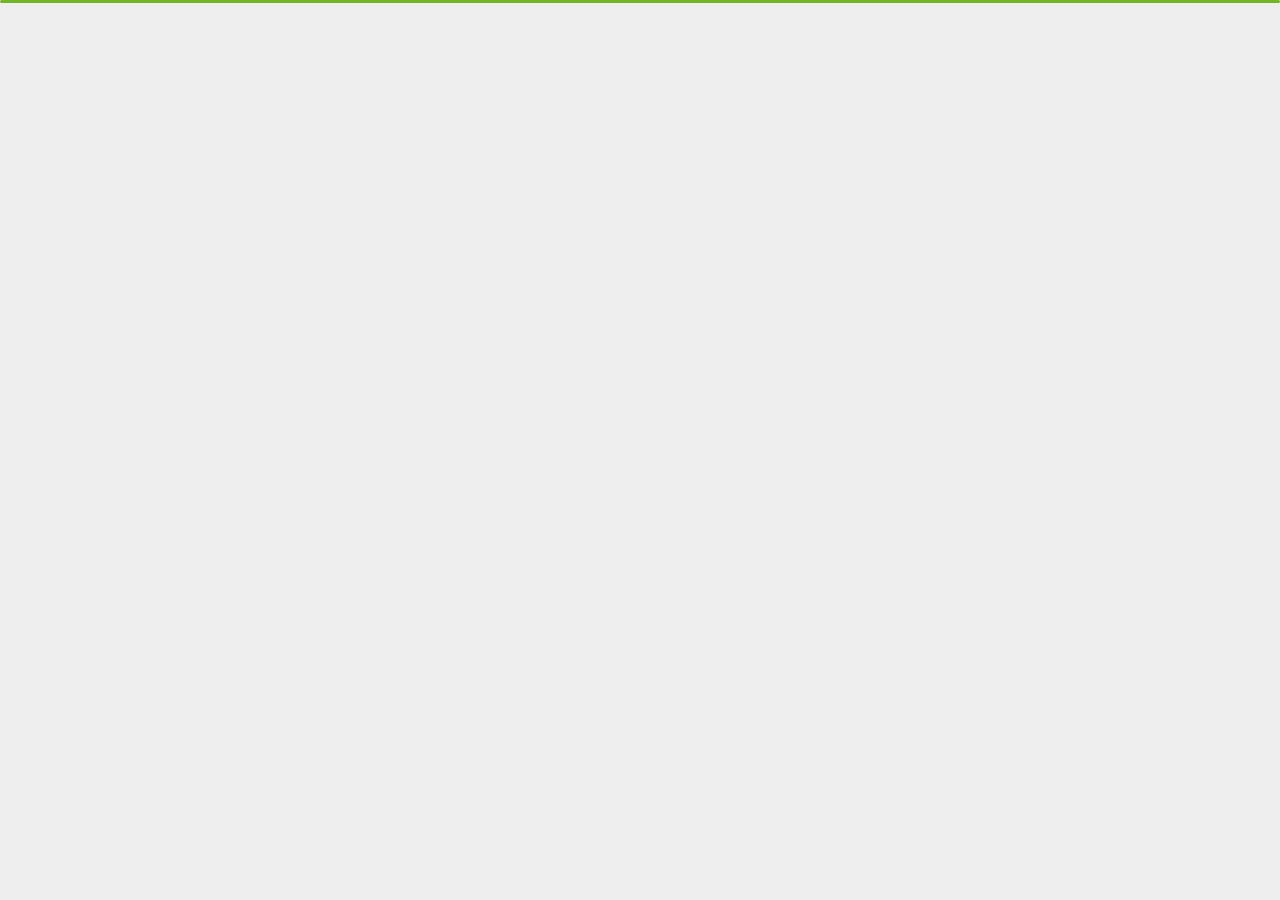
<file: index.html>
<!DOCTYPE html>
<hrml lang="en">


<head>
    <meta charset="utf-8">
    <title>Personal Portfolio</title>
    <meta name="viewport" content="width=device-width, initial-scale=1">

    <!-- Template Google Fonts -->
    <link href="https://fonts.googleapis.com/css?family=Poppins:400,400i,500,500i,600,600i,700,700i,800,800i,900,900i" rel="stylesheet">
    <link href="https://fonts.googleapis.com/css?family=Open+Sans:300,400,400i,600,600i,700" rel="stylesheet">

    <!-- Template CSS Files -->
    <link href="css/bootstrap.min.css" rel="stylesheet">
    <link href="css/preloader.min.css" rel="stylesheet">
    <link href="css/circle.css" rel="stylesheet">
    <link href="css/font-awesome.min.css" rel="stylesheet">
    <link href="css/fm.revealator.jquery.min.css" rel="stylesheet">
    <link href="css/style.css" rel="stylesheet">

    <!-- CSS Skin File -->
    <link href="css/skins/green.css" rel="stylesheet">

    <!-- Live Style Switcher - demo only -->
    <link rel="alternate stylesheet" type="text/css" title="blue" href="css/skins/blue.css" />
    <link rel="alternate stylesheet" type="text/css" title="green" href="css/skins/green.css" />
    <link rel="alternate stylesheet" type="text/css" title="yellow" href="css/skins/yellow.css" />
    <link rel="alternate stylesheet" type="text/css" title="blueviolet" href="css/skins/blueviolet.css" />
    <link rel="alternate stylesheet" type="text/css" title="goldenrod" href="css/skins/goldenrod.css" />
    <link rel="alternate stylesheet" type="text/css" title="magenta" href="css/skins/magenta.css" />
    <link rel="alternate stylesheet" type="text/css" title="orange" href="css/skins/orange.css" />
    <link rel="alternate stylesheet" type="text/css" title="purple" href="css/skins/purple.css" />
    <link rel="alternate stylesheet" type="text/css" title="red" href="css/skins/red.css" />
    <link rel="alternate stylesheet" type="text/css" title="yellowgreen" href="css/skins/yellowgreen.css" />
    <link rel="stylesheet" type="text/css" href="css/styleswitcher.css" />

    <!-- Modernizr JS File -->
    <script src="js/modernizr.custom.js"></script>

    <!-- fontawesome -->
    <link rel="stylesheet" href="https://cdnjs.cloudflare.com/ajax/libs/font-awesome/5.15.1/css/all.min.css">
</head>

<body class="home light">
<!-- Live Style Switcher Starts - demo only -->
<div id="switcher" class="">
    <div class="content-switcher">
        <h4>STYLE SWITCHER</h4>
        <ul>
            <li>
                <a href="#" onclick="setActiveStyleSheet('purple');" title="purple" class="color"><img src="img/styleswitcher/purple.png" alt="purple"/></a>
            </li>
            <li>
                <a href="#" onclick="setActiveStyleSheet('red');" title="red" class="color"><img src="img/styleswitcher/red.png" alt="red"/></a>
            </li>
            <li>
                <a href="#" onclick="setActiveStyleSheet('blueviolet');" title="blueviolet" class="color"><img src="img/styleswitcher/blueviolet.png" alt="blueviolet"/></a>
            </li>
            <li>
                <a href="#" onclick="setActiveStyleSheet('blue');" title="blue" class="color"><img src="img/styleswitcher/blue.png" alt="blue"/></a>
            </li>
            <li>
                <a href="#" onclick="setActiveStyleSheet('goldenrod');" title="goldenrod" class="color"><img src="img/styleswitcher/goldenrod.png" alt="goldenrod"/></a>
            </li>
            <li>
                <a href="#" onclick="setActiveStyleSheet('magenta');" title="magenta" class="color"><img src="img/styleswitcher/magenta.png" alt="magenta"/></a>
            </li>
            <li>
                <a href="#" onclick="setActiveStyleSheet('yellowgreen');" title="yellowgreen" class="color"><img src="img/styleswitcher/yellowgreen.png" alt="yellowgreen"/></a>
            </li>
            <li>
                <a href="#" onclick="setActiveStyleSheet('orange');" title="orange" class="color"><img src="img/styleswitcher/orange.png" alt="orange"/></a>
            </li>
            <li>
                <a href="#" onclick="setActiveStyleSheet('green');" title="green" class="color"><img src="img/styleswitcher/green.png" alt="green"/></a>
            </li>
            <li>
                <a href="#" onclick="setActiveStyleSheet('yellow');" title="yellow" class="color"><img src="img/styleswitcher/yellow.png" alt="yellow"/></a>
            </li>
        </ul>
        <div id="hideSwitcher">&times;</div>
    </div>
</div>
<div id="showSwitcher" class="styleSecondColor"><i class="fa fa-cog fa-spin"></i></div>
<!-- Live Style Switcher Ends - demo only -->
<!-- Header Starts -->
<header class="header" id="navbar-collapse-toggle">
    <!-- Fixed Navigation Starts -->
    <ul class="icon-menu d-none d-lg-block revealator-slideup revealator-once revealator-delay1">
        <li class="icon-box active">
            <i class="fa fa-home"></i>
            <a href="index.html">
                <h2>Home</h2>
            </a>
        </li>
        <li class="icon-box">
            <i class="fa fa-user"></i>
            <a href="about.html">
                <h2>About</h2>
            </a>
        </li>
        <li class="icon-box">
            <i class="fa fa-briefcase"></i>
            <a href="portfolio.html">
                <h2>Portfolio</h2>
            </a>
        </li>
        <li class="icon-box">
            <i class="fa fa-envelope-open"></i>
            <a href="contact.html">
                <h2>Contact</h2>
            </a>
        </li>
        <!-- <li class="icon-box">
            <i class="fa fa-comments"></i>
            <a href="blog.html">
                <h2>Blog</h2>
            </a>
        </li> -->
    </ul>
    <!-- Fixed Navigation Ends -->
    <!-- Mobile Menu Starts -->
    <nav role="navigation" class="d-block d-lg-none">
        <div id="menuToggle">
            <input type="checkbox" />
            <span></span>
            <span></span>
            <span></span>
            <ul class="list-unstyled" id="menu">
                <li class="active"><a href="index.html"><i class="fa fa-home"></i><span>Home</span></a></li>
                <li><a href="about.html"><i class="fa fa-user"></i><span>About</span></a></li>
                <li><a href="portfolio.html"><i class="fa fa-folder-open"></i><span>Portfolio</span></a></li>
                <li><a href="contact.html"><i class="fa fa-envelope-open"></i><span>Contact</span></a></li>
                <!-- <li><a href="blog.html"><i class="fa fa-comments"></i><span>Blog</span></a></li> -->
            </ul>
        </div>
    </nav>
    <!-- Mobile Menu Ends -->
</header>
<!-- Header Ends -->
<!-- Main Content Starts -->
<section class="container-fluid main-container container-home p-0 revealator-slideup revealator-once revealator-delay1">
    <div class="color-block d-none d-lg-block"></div>
    <div class="row home-details-container align-items-center">
        <div class="col-lg-4 bg position-fixed d-none d-lg-block"></div>
        <div class="col-12 col-lg-8 offset-lg-4 home-details text-left text-sm-center text-lg-left">
            <div>
                <img src="img/img-mobile-light.jpg" class="img-fluid main-img-mobile d-none d-sm-block d-lg-none" alt="my picture" />
                <h6 class="text-uppercase open-sans-font mb-0 d-block d-sm-none d-lg-block">hi there !</h6>
                <h1 class="text-uppercase poppins-font"><span>I'm</span> Min Hein Khant</h1>
                <p class="open-sans-font">I'm a Myanmar based web designer & front‑end developer focused on crafting clean & user‑friendly experiences, I am passionate about building excellent software that improves the lives of those around me.</p>
                <a href="about.html" class="btn btn-about">more about me</a>
            </div>
        </div>
    </div>
</section>
<!-- Main Content Ends -->

<!-- Template JS Files -->
<script src="js/jquery-3.5.0.min.js"></script>
<script src="js/styleswitcher.js"></script>
<script src="js/preloader.min.js"></script>
<script src="js/fm.revealator.jquery.min.js"></script>
<script src="js/imagesloaded.pkgd.min.js"></script>
<script src="js/masonry.pkgd.min.js"></script>
<script src="js/classie.js"></script>
<script src="js/cbpGridGallery.js"></script>
<script src="js/jquery.hoverdir.js"></script>
<script src="js/popper.min.js"></script>
<script src="js/bootstrap.js"></script>
<script src="js/custom.js"></script>

</body>


</html>
</file>
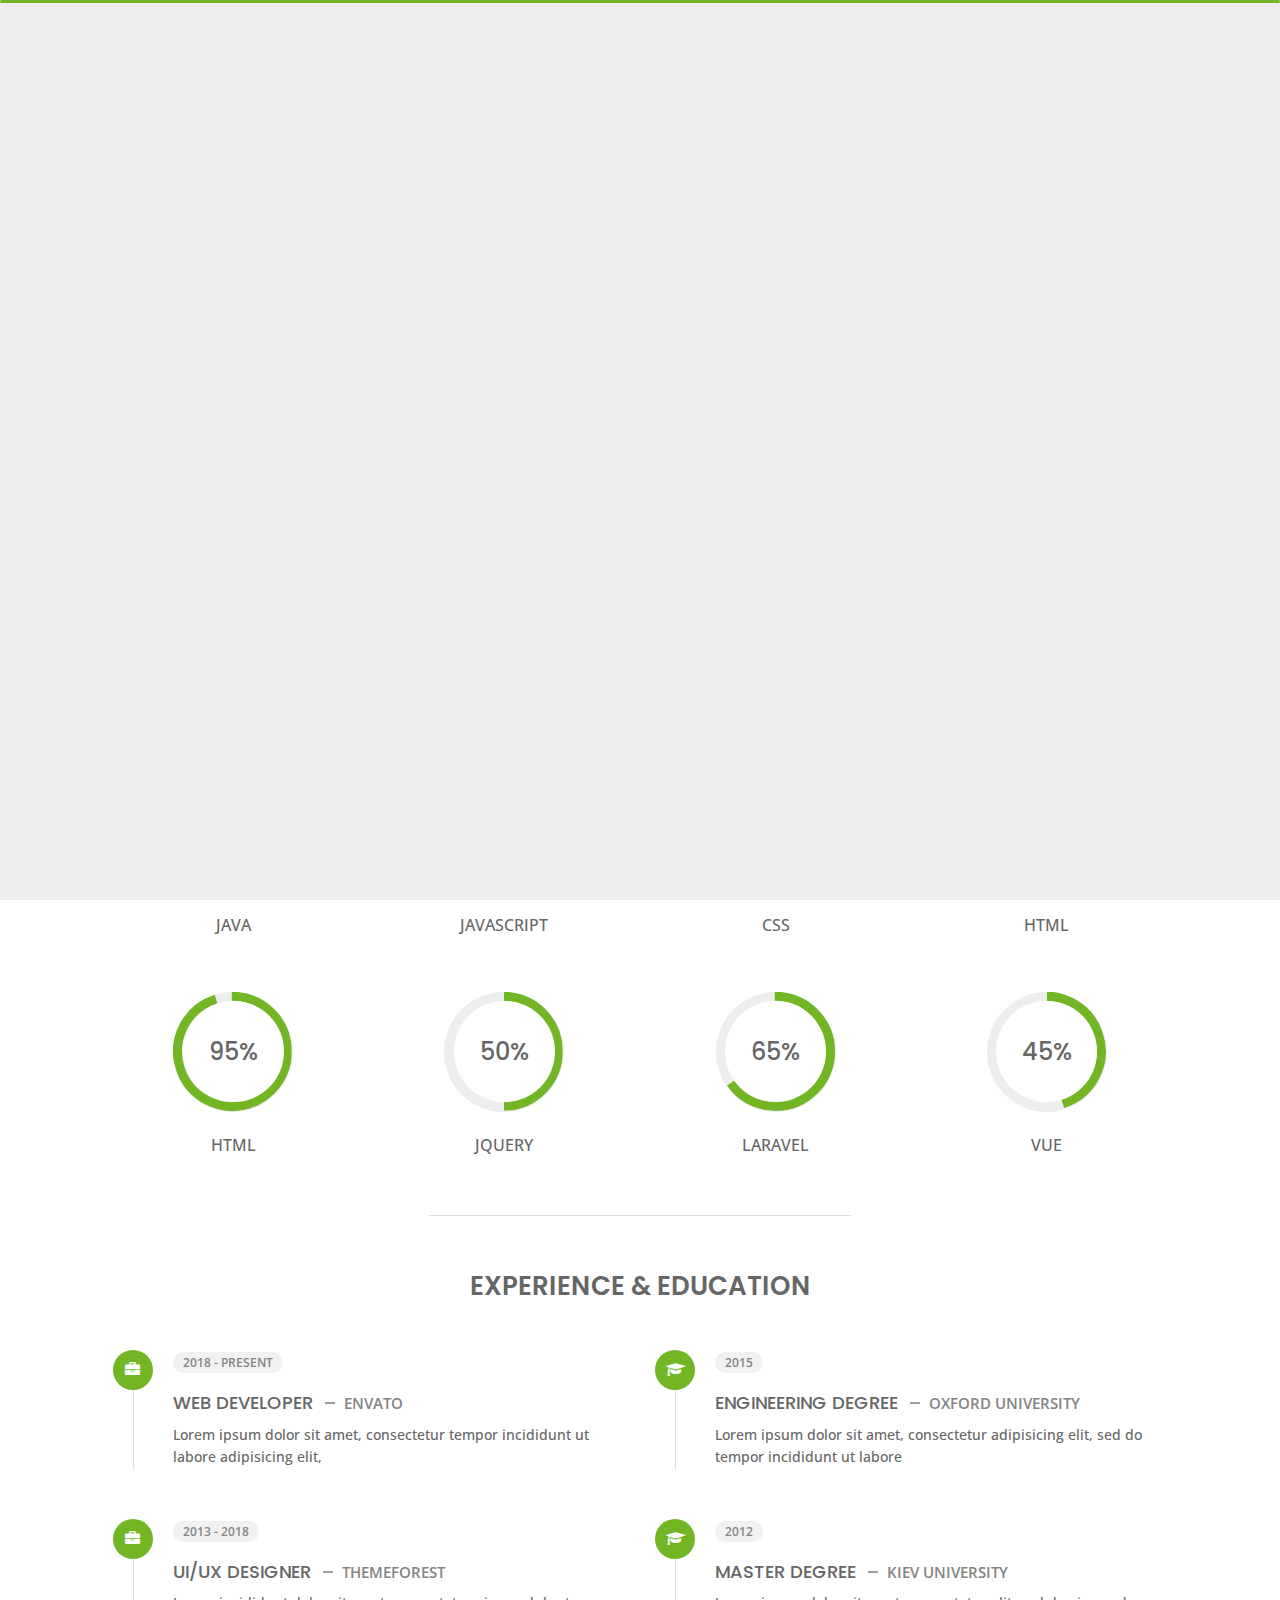
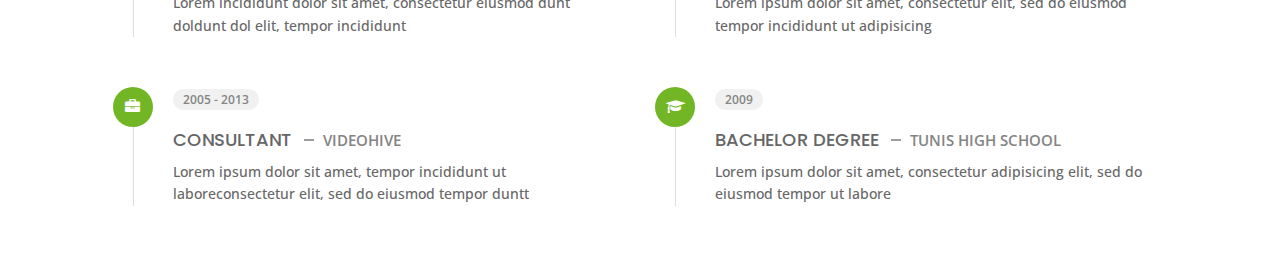
<file: about.html>
<!DOCTYPE html>
<html lang="en">


<head>
    <meta charset="utf-8">
    <title>About Personal Portfolio</title>
    <meta name="viewport" content="width=device-width, initial-scale=1">

    <!-- Template Google Fonts -->
    <link href="https://fonts.googleapis.com/css?family=Poppins:400,400i,500,500i,600,600i,700,700i,800,800i,900,900i" rel="stylesheet">
    <link href="https://fonts.googleapis.com/css?family=Open+Sans:300,400,400i,600,600i,700" rel="stylesheet">

    <!-- Template CSS Files -->
    <link href="css/bootstrap.min.css" rel="stylesheet">
    <link href="css/preloader.min.css" rel="stylesheet">
    <link href="css/circle.css" rel="stylesheet">
    <link href="css/font-awesome.min.css" rel="stylesheet">
    <link href="css/fm.revealator.jquery.min.css" rel="stylesheet">
    <link href="css/style.css" rel="stylesheet">

    <!-- CSS Skin File -->
    <link href="css/skins/green.css" rel="stylesheet">

    <!-- Live Style Switcher - demo only -->
    <link rel="alternate stylesheet" type="text/css" title="blue" href="css/skins/blue.css" />
    <link rel="alternate stylesheet" type="text/css" title="green" href="css/skins/green.css" />
    <link rel="alternate stylesheet" type="text/css" title="yellow" href="css/skins/yellow.css" />
    <link rel="alternate stylesheet" type="text/css" title="blueviolet" href="css/skins/blueviolet.css" />
    <link rel="alternate stylesheet" type="text/css" title="goldenrod" href="css/skins/goldenrod.css" />
    <link rel="alternate stylesheet" type="text/css" title="magenta" href="css/skins/magenta.css" />
    <link rel="alternate stylesheet" type="text/css" title="orange" href="css/skins/orange.css" />
    <link rel="alternate stylesheet" type="text/css" title="purple" href="css/skins/purple.css" />
    <link rel="alternate stylesheet" type="text/css" title="red" href="css/skins/red.css" />
    <link rel="alternate stylesheet" type="text/css" title="yellowgreen" href="css/skins/yellowgreen.css" />
    <link rel="stylesheet" type="text/css" href="css/styleswitcher.css" />

    <!-- Modernizr JS File -->
    <script src="js/modernizr.custom.js"></script>
</head>

<body class="about light">
<!-- Live Style Switcher Starts - demo only -->
<div id="switcher" class="">
    <div class="content-switcher">
        <h4>STYLE SWITCHER</h4>
        <ul>
            <li>
                <a href="#" onclick="setActiveStyleSheet('purple');" title="purple" class="color"><img src="img/styleswitcher/purple.png" alt="purple"/></a>
            </li>
            <li>
                <a href="#" onclick="setActiveStyleSheet('red');" title="red" class="color"><img src="img/styleswitcher/red.png" alt="red"/></a>
            </li>
            <li>
                <a href="#" onclick="setActiveStyleSheet('blueviolet');" title="blueviolet" class="color"><img src="img/styleswitcher/blueviolet.png" alt="blueviolet"/></a>
            </li>
            <li>
                <a href="#" onclick="setActiveStyleSheet('blue');" title="blue" class="color"><img src="img/styleswitcher/blue.png" alt="blue"/></a>
            </li>
            <li>
                <a href="#" onclick="setActiveStyleSheet('goldenrod');" title="goldenrod" class="color"><img src="img/styleswitcher/goldenrod.png" alt="goldenrod"/></a>
            </li>
            <li>
                <a href="#" onclick="setActiveStyleSheet('magenta');" title="magenta" class="color"><img src="img/styleswitcher/magenta.png" alt="magenta"/></a>
            </li>
            <li>
                <a href="#" onclick="setActiveStyleSheet('yellowgreen');" title="yellowgreen" class="color"><img src="img/styleswitcher/yellowgreen.png" alt="yellowgreen"/></a>
            </li>
            <li>
                <a href="#" onclick="setActiveStyleSheet('orange');" title="orange" class="color"><img src="img/styleswitcher/orange.png" alt="orange"/></a>
            </li>
            <li>
                <a href="#" onclick="setActiveStyleSheet('green');" title="green" class="color"><img src="img/styleswitcher/green.png" alt="green"/></a>
            </li>
            <li>
                <a href="#" onclick="setActiveStyleSheet('yellow');" title="yellow" class="color"><img src="img/styleswitcher/yellow.png" alt="yellow"/></a>
            </li>
        </ul>

        <div id="hideSwitcher">&times;</div>
    </div>
</div>
<div id="showSwitcher" class="styleSecondColor"><i class="fa fa-cog fa-spin"></i></div>
<!-- Live Style Switcher Ends - demo only -->
<!-- Header Starts -->
<header class="header" id="navbar-collapse-toggle">
    <!-- Fixed Navigation Starts -->
    <ul class="icon-menu d-none d-lg-block revealator-slideup revealator-once revealator-delay1">
        <li class="icon-box">
            <i class="fa fa-home"></i>
            <a href="index.html">
                <h2>Home</h2>
            </a>
        </li>
        <li class="icon-box active">
            <i class="fa fa-user"></i>
            <a href="about.html">
                <h2>About</h2>
            </a>
        </li>
        <li class="icon-box">
            <i class="fa fa-briefcase"></i>
            <a href="portfolio.html">
                <h2>Portfolio</h2>
            </a>
        </li>
        <li class="icon-box">
            <i class="fa fa-envelope-open"></i>
            <a href="contact.html">
                <h2>Contact</h2>
            </a>
        </li>
        <!-- <li class="icon-box">
            <i class="fa fa-comments"></i>
            <a href="blog.html">
                <h2>Blog</h2>
            </a>
        </li> -->
    </ul>
    <!-- Fixed Navigation Ends -->
    <!-- Mobile Menu Starts -->
    <nav role="navigation" class="d-block d-lg-none">
        <div id="menuToggle">
            <input type="checkbox" />
            <span></span>
            <span></span>
            <span></span>
            <ul class="list-unstyled" id="menu">
                <li><a href="index.html"><i class="fa fa-home"></i><span>Home</span></a></li>
                <li class="active"><a href="about.html"><i class="fa fa-user"></i><span>About</span></a></li>
                <li><a href="portfolio.html"><i class="fa fa-folder-open"></i><span>Portfolio</span></a></li>
                <li><a href="contact.html"><i class="fa fa-envelope-open"></i><span>Contact</span></a></li>
                <!-- <li><a href="blog.html"><i class="fa fa-comments"></i><span>Blog</span></a></li> -->
            </ul>
        </div>
    </nav>
    <!-- Mobile Menu Ends -->
</header>
<!-- Header Ends -->
<!-- Page Title Starts -->
<section class="title-section text-left text-sm-center revealator-slideup revealator-once revealator-delay1">
    <h1>ABOUT <span>ME</span></h1>
    <span class="title-bg">Resume</span>
</section>
<!-- Page Title Ends -->
<!-- Main Content Starts -->
<section class="main-content revealator-slideup revealator-once revealator-delay1">
    <div class="container">
        <div class="row">
            <!-- Personal Info Starts -->
            <div class="col-12 col-lg-5 col-xl-6">
                <div class="row">
                    <div class="col-12">
                        <h3 class="text-uppercase custom-title mb-0 ft-wt-600">personal infos</h3>
                    </div>
                    <div class="col-12 d-block d-sm-none">
                        <img src="img/me1.jpg" class="img-fluid main-img-mobile" alt="my picture" />
                    </div>
                    <div class="col-6">
                        <ul class="about-list list-unstyled open-sans-font">
                            <li> <span class="title">Name :</span> <span class="value d-block d-sm-inline-block d-lg-block d-xl-inline-block">Min Hein Khant</span> </li>
                            <!-- <li> <span class="title">last name :</span> <span class="value d-block d-sm-inline-block d-lg-block d-xl-inline-block">Khant</span> </li> -->
                            <li> <span class="title">Age :</span> <span class="value d-block d-sm-inline-block d-lg-block d-xl-inline-block">20 Years</span> </li>
                            <li> <span class="title">Nationality :</span> <span class="value d-block d-sm-inline-block d-lg-block d-xl-inline-block">Buddhist</span> </li>
                            <li> <span class="title">Freelance :</span> <span class="value d-block d-sm-inline-block d-lg-block d-xl-inline-block">Available</span> </li>
                        </ul>
                    </div>
                    <div class="col-6">
                        <ul class="about-list list-unstyled open-sans-font">
                            <li> <span class="title">Address :</span> <span class="value d-block d-sm-inline-block d-lg-block d-xl-inline-block">Yangon</span> </li>
                            <li> <span class="title">phone :</span> <span class="value d-block d-sm-inline-block d-lg-block d-xl-inline-block">+95995442520</span> </li>
                            <!-- <li> <span class="title">Email :</span> <span class="value d-block d-sm-inline-block d-lg-block d-xl-inline-block"></span> </li> -->
                            <li> <span class="title">Skype :</span> <span class="value d-block d-sm-inline-block d-lg-block d-xl-inline-block">mhk.milner</span> </li>
                            <li> <span class="title">langages :</span> <span class="value d-block d-sm-inline-block d-lg-block d-xl-inline-block">Burmese, English</span> </li>
                        </ul>
                    </div>
                    <div class="col-12 mt-3">
                        <a href="about.html" class="btn btn-download">Download CV</a>
                    </div>
                </div>
            </div>
            <!-- Personal Info Ends -->
            <!-- Boxes Starts -->
            <div class="col-12 col-lg-7 col-xl-6 mt-5 mt-lg-0">
                <div class="row">
                    <div class="col-6">
                        <div class="box-stats with-margin">
                            <h3 class="poppins-font position-relative">2</h3>
                            <p class="open-sans-font m-0 position-relative text-uppercase">years of <span class="d-block">experience</span></p>
                        </div>
                    </div>
                    <div class="col-6">
                        <div class="box-stats with-margin">
                            <h3 class="poppins-font position-relative">10</h3>
                            <p class="open-sans-font m-0 position-relative text-uppercase">completed <span class="d-block">projects</span></p>
                        </div>
                    </div>
                    <div class="col-6">
                        <div class="box-stats">
                            <h3 class="poppins-font position-relative">30</h3>
                            <p class="open-sans-font m-0 position-relative text-uppercase">Happy<span class="d-block">customers</span></p>
                        </div>
                    </div>
                    <div class="col-6">
                        <div class="box-stats">
                            <h3 class="poppins-font position-relative">1</h3>
                            <p class="open-sans-font m-0 position-relative text-uppercase">awards <span class="d-block">won</span></p>
                        </div>
                    </div>
                </div>
            </div>
            <!-- Boxes Ends -->
        </div>
        <hr class="separator">
        <!-- Skills Starts -->
        <div class="row">
            <div class="col-12">
                <h3 class="text-uppercase pb-4 pb-sm-5 mb-3 mb-sm-0 text-left text-sm-center custom-title ft-wt-600">My Skills</h3>
            </div>
            <div class="col-6 col-md-3 mb-3 mb-sm-5">
                <div class="c100 p25">
                    <span>25%</span>
                    <div class="slice">
                        <div class="bar"></div>
                        <div class="fill"></div>
                    </div>
                </div>
                <h6 class="text-uppercase open-sans-font text-center mt-2 mt-sm-4">java</h6>
            </div>
            <div class="col-6 col-md-3 mb-3 mb-sm-5">
                <div class="c100 p89">
                    <span>89%</span>
                    <div class="slice">
                        <div class="bar"></div>
                        <div class="fill"></div>
                    </div>
                </div>
                <h6 class="text-uppercase open-sans-font text-center mt-2 mt-sm-4">javascript</h6>
            </div>
            <div class="col-6 col-md-3 mb-3 mb-sm-5">
                <div class="c100 p70">
                    <span>70%</span>
                    <div class="slice">
                        <div class="bar"></div>
                        <div class="fill"></div>
                    </div>
                </div>
                <h6 class="text-uppercase open-sans-font text-center mt-2 mt-sm-4">css</h6>
            </div>
            <div class="col-6 col-md-3 mb-3 mb-sm-5">
                <div class="c100 p66">
                    <span>66%</span>
                    <div class="slice">
                        <div class="bar"></div>
                        <div class="fill"></div>
                    </div>
                </div>
                <h6 class="text-uppercase open-sans-font text-center mt-2 mt-sm-4">html</h6>
            </div>
            <div class="col-6 col-md-3 mb-3 mb-sm-5">
                <div class="c100 p95">
                    <span>95%</span>
                    <div class="slice">
                        <div class="bar"></div>
                        <div class="fill"></div>
                    </div>
                </div>
                <h6 class="text-uppercase open-sans-font text-center mt-2 mt-sm-4">html</h6>
            </div>
            <div class="col-6 col-md-3 mb-3 mb-sm-5">
                <div class="c100 p50">
                    <span>50%</span>
                    <div class="slice">
                        <div class="bar"></div>
                        <div class="fill"></div>
                    </div>
                </div>
                <h6 class="text-uppercase open-sans-font text-center mt-2 mt-sm-4">jquery</h6>
            </div>
            <div class="col-6 col-md-3 mb-3 mb-sm-5">
                <div class="c100 p65">
                    <span>65%</span>
                    <div class="slice">
                        <div class="bar"></div>
                        <div class="fill"></div>
                    </div>
                </div>
                <h6 class="text-uppercase open-sans-font text-center mt-2 mt-sm-4">laravel</h6>
            </div>
            <div class="col-6 col-md-3 mb-3 mb-sm-5">
                <div class="c100 p45">
                    <span>45%</span>
                    <div class="slice">
                        <div class="bar"></div>
                        <div class="fill"></div>
                    </div>
                </div>
                <h6 class="text-uppercase open-sans-font text-center mt-2 mt-sm-4">vue</h6>
            </div>
        </div>
        <!-- Skills Ends -->
        <hr class="separator mt-1">
        <!-- Experience & Education Starts -->
        <div class="row">
            <div class="col-12">
                <h3 class="text-uppercase pb-5 mb-0 text-left text-sm-center custom-title ft-wt-600">Experience <span>&</span> Education</h3>
            </div>
            <div class="col-lg-6 m-15px-tb">
                <div class="resume-box">
                    <ul>
                        <li>
                            <div class="icon">
                                <i class="fa fa-briefcase"></i>
                            </div>
                            <span class="time open-sans-font text-uppercase">2018 - Present</span>
                            <h5 class="poppins-font text-uppercase">Web Developer <span class="place open-sans-font">Envato</span></h5>
                            <p class="open-sans-font">Lorem ipsum dolor sit amet, consectetur tempor incididunt ut labore adipisicing elit, </p>
                        </li>
                        <li>
                            <div class="icon">
                                <i class="fa fa-briefcase"></i>
                            </div>
                            <span class="time open-sans-font text-uppercase">2013 - 2018</span>
                            <h5 class="poppins-font text-uppercase">UI/UX Designer <span class="place open-sans-font">Themeforest</span></h5>
                            <p class="open-sans-font">Lorem incididunt dolor sit amet, consectetur eiusmod dunt doldunt dol elit, tempor incididunt</p>
                        </li>
                        <li>
                            <div class="icon">
                                <i class="fa fa-briefcase"></i>
                            </div>
                            <span class="time open-sans-font text-uppercase">2005 - 2013</span>
                            <h5 class="poppins-font text-uppercase">Consultant <span class="place open-sans-font">Videohive</span></h5>
                            <p class="open-sans-font">Lorem ipsum dolor sit amet, tempor incididunt ut laboreconsectetur elit, sed do eiusmod tempor duntt</p>
                        </li>
                    </ul>
                </div>
            </div>
            <div class="col-lg-6 m-15px-tb">
                <div class="resume-box">
                    <ul>
                        <li>
                            <div class="icon">
                                <i class="fa fa-graduation-cap"></i>
                            </div>
                            <span class="time open-sans-font text-uppercase">2015</span>
                            <h5 class="poppins-font text-uppercase">Engineering Degree <span class="place open-sans-font">Oxford University</span></h5>
                            <p class="open-sans-font">Lorem ipsum dolor sit amet, consectetur adipisicing elit, sed do tempor incididunt ut labore</p>
                        </li>
                        <li>
                            <div class="icon">
                                <i class="fa fa-graduation-cap"></i>
                            </div>
                            <span class="time open-sans-font text-uppercase">2012</span>
                            <h5 class="poppins-font text-uppercase">Master Degree <span class="place open-sans-font">Kiev University</span></h5>
                            <p class="open-sans-font">Lorem ipsum dolor sit amet, consectetur elit, sed do eiusmod tempor incididunt ut adipisicing</p>
                        </li>
                        <li>
                            <div class="icon">
                                <i class="fa fa-graduation-cap"></i>
                            </div>
                            <span class="time open-sans-font text-uppercase">2009</span>
                            <h5 class="poppins-font text-uppercase">Bachelor Degree <span class="place open-sans-font">Tunis High School</span></h5>
                            <p class="open-sans-font">Lorem ipsum dolor sit amet, consectetur adipisicing elit, sed do eiusmod tempor ut labore</p>
                        </li>
                    </ul>
                </div>
            </div>
        </div>
        <!-- Experience & Education Ends -->
    </div>
</section>
<!-- Main Content Ends -->

<!-- Template JS Files -->
<script src="js/jquery-3.5.0.min.js"></script>
<script src="js/styleswitcher.js"></script>
<script src="js/preloader.min.js"></script>
<script src="js/fm.revealator.jquery.min.js"></script>
<script src="js/imagesloaded.pkgd.min.js"></script>
<script src="js/masonry.pkgd.min.js"></script>
<script src="js/classie.js"></script>
<script src="js/cbpGridGallery.js"></script>
<script src="js/jquery.hoverdir.js"></script>
<script src="js/popper.min.js"></script>
<script src="js/bootstrap.js"></script>
<script src="js/custom.js"></script>

</body>


</html>
</file>
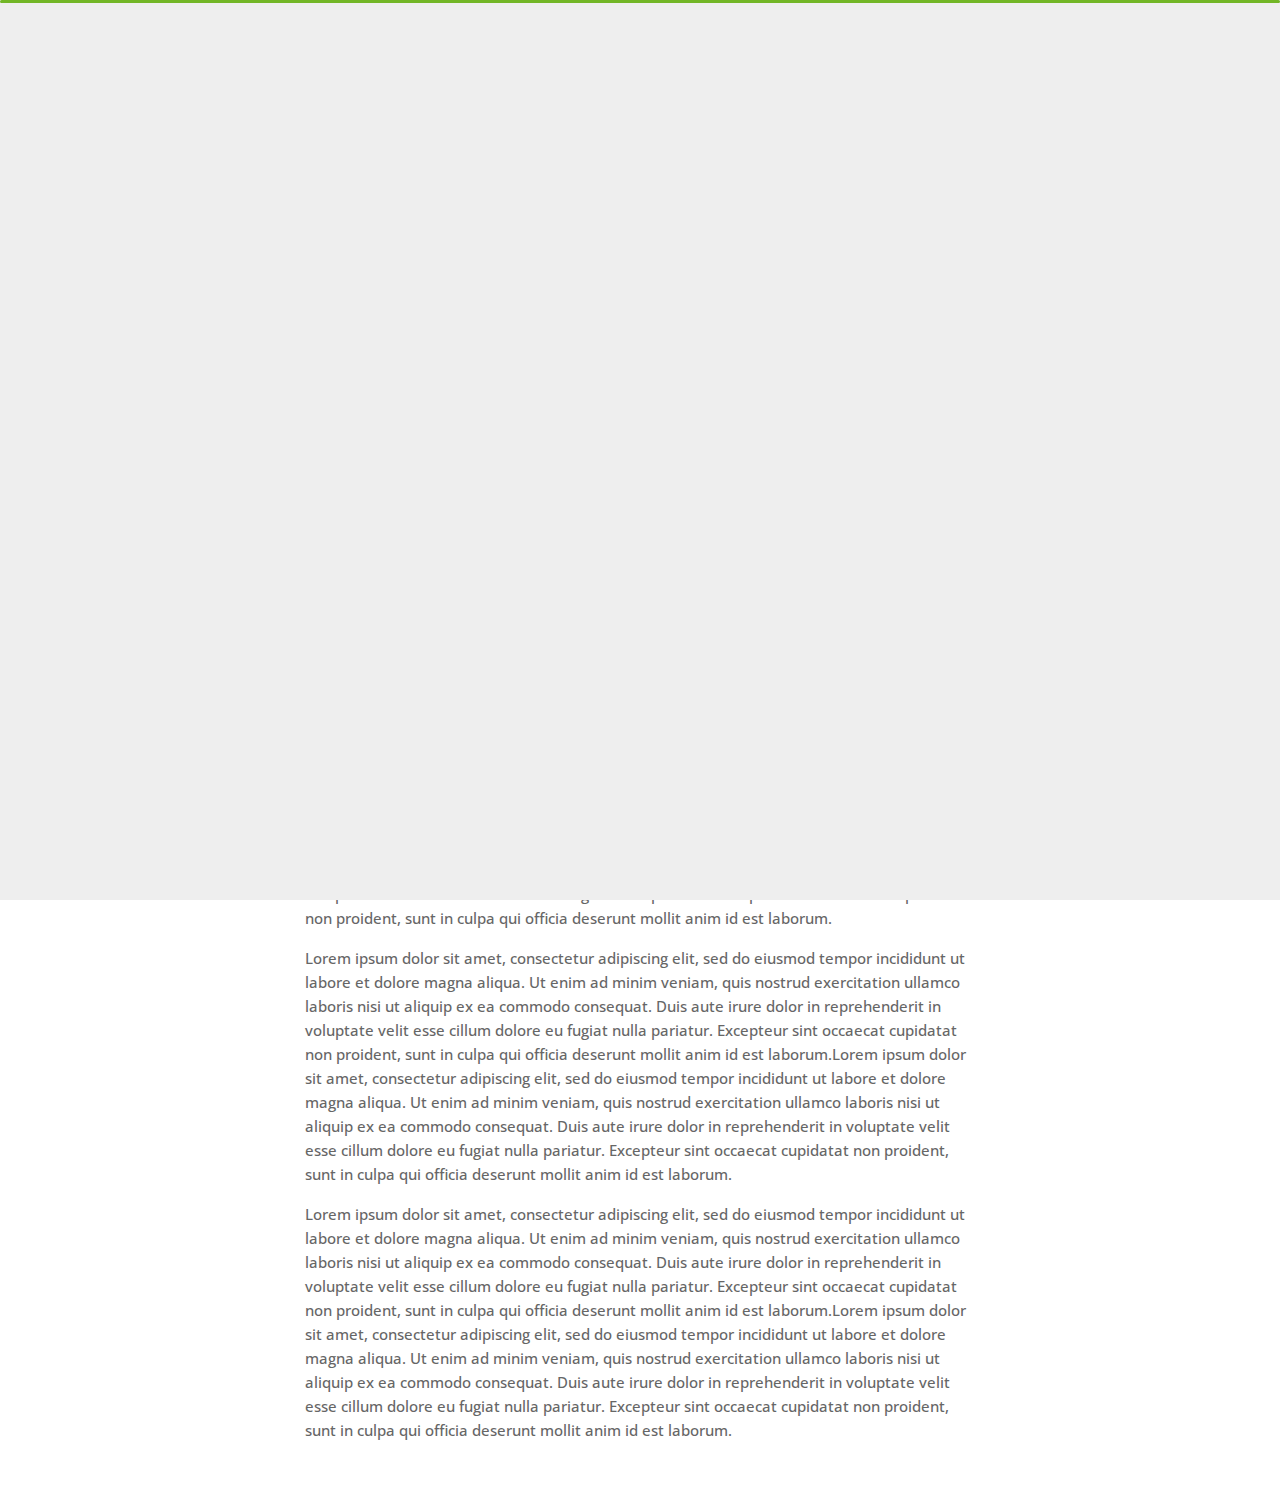
<file: blog-post.html>
<!DOCTYPE html>
<html lang="en">


<head>
    <meta charset="utf-8">
    <title>Blog -  Personal Portfolio</title>
    <meta name="viewport" content="width=device-width, initial-scale=1">

    <!-- Template Google Fonts -->
    <link href="https://fonts.googleapis.com/css?family=Poppins:400,400i,500,500i,600,600i,700,700i,800,800i,900,900i" rel="stylesheet">
    <link href="https://fonts.googleapis.com/css?family=Open+Sans:300,400,400i,600,600i,700" rel="stylesheet">

    <!-- Template CSS Files -->
    <link href="css/bootstrap.min.css" rel="stylesheet">
    <link href="css/preloader.min.css" rel="stylesheet">
    <link href="css/circle.css" rel="stylesheet">
    <link href="css/font-awesome.min.css" rel="stylesheet">
    <link href="css/fm.revealator.jquery.min.css" rel="stylesheet">
    <link href="css/style.css" rel="stylesheet">

    <!-- CSS Skin File -->
    <link href="css/skins/green.css" rel="stylesheet">

    <!-- Live Style Switcher - demo only -->
    <link rel="alternate stylesheet" type="text/css" title="blue" href="css/skins/blue.css" />
    <link rel="alternate stylesheet" type="text/css" title="green" href="css/skins/green.css" />
    <link rel="alternate stylesheet" type="text/css" title="yellow" href="css/skins/yellow.css" />
    <link rel="alternate stylesheet" type="text/css" title="blueviolet" href="css/skins/blueviolet.css" />
    <link rel="alternate stylesheet" type="text/css" title="goldenrod" href="css/skins/goldenrod.css" />
    <link rel="alternate stylesheet" type="text/css" title="magenta" href="css/skins/magenta.css" />
    <link rel="alternate stylesheet" type="text/css" title="orange" href="css/skins/orange.css" />
    <link rel="alternate stylesheet" type="text/css" title="purple" href="css/skins/purple.css" />
    <link rel="alternate stylesheet" type="text/css" title="red" href="css/skins/red.css" />
    <link rel="alternate stylesheet" type="text/css" title="yellowgreen" href="css/skins/yellowgreen.css" />
    <link rel="stylesheet" type="text/css" href="css/styleswitcher.css" />

    <!-- Modernizr JS File -->
    <script src="js/modernizr.custom.js"></script>
</head>

<body class="blog-post light">
<!-- Live Style Switcher Starts - demo only -->
<div id="switcher" class="">
    <div class="content-switcher">
        <h4>STYLE SWITCHER</h4>
        <ul>
            <li>
                <a href="#" onclick="setActiveStyleSheet('purple');" title="purple" class="color"><img src="img/styleswitcher/purple.png" alt="purple"/></a>
            </li>
            <li>
                <a href="#" onclick="setActiveStyleSheet('red');" title="red" class="color"><img src="img/styleswitcher/red.png" alt="red"/></a>
            </li>
            <li>
                <a href="#" onclick="setActiveStyleSheet('blueviolet');" title="blueviolet" class="color"><img src="img/styleswitcher/blueviolet.png" alt="blueviolet"/></a>
            </li>
            <li>
                <a href="#" onclick="setActiveStyleSheet('blue');" title="blue" class="color"><img src="img/styleswitcher/blue.png" alt="blue"/></a>
            </li>
            <li>
                <a href="#" onclick="setActiveStyleSheet('goldenrod');" title="goldenrod" class="color"><img src="img/styleswitcher/goldenrod.png" alt="goldenrod"/></a>
            </li>
            <li>
                <a href="#" onclick="setActiveStyleSheet('magenta');" title="magenta" class="color"><img src="img/styleswitcher/magenta.png" alt="magenta"/></a>
            </li>
            <li>
                <a href="#" onclick="setActiveStyleSheet('yellowgreen');" title="yellowgreen" class="color"><img src="img/styleswitcher/yellowgreen.png" alt="yellowgreen"/></a>
            </li>
            <li>
                <a href="#" onclick="setActiveStyleSheet('orange');" title="orange" class="color"><img src="img/styleswitcher/orange.png" alt="orange"/></a>
            </li>
            <li>
                <a href="#" onclick="setActiveStyleSheet('green');" title="green" class="color"><img src="img/styleswitcher/green.png" alt="green"/></a>
            </li>
            <li>
                <a href="#" onclick="setActiveStyleSheet('yellow');" title="yellow" class="color"><img src="img/styleswitcher/yellow.png" alt="yellow"/></a>
            </li>
        </ul>

        <div id="hideSwitcher">&times;</div>
    </div>
</div>
<div id="showSwitcher" class="styleSecondColor"><i class="fa fa-cog fa-spin"></i></div>
<!-- Live Style Switcher Ends - demo only -->
<!-- Header Starts -->
<header class="header" id="navbar-collapse-toggle">
    <!-- Fixed Navigation Starts -->
    <ul class="icon-menu d-none d-lg-block revealator-slideup revealator-once revealator-delay1">
        <li class="icon-box">
            <i class="fa fa-home"></i>
            <a href="index.html">
                <h2>Home</h2>
            </a>
        </li>
        <li class="icon-box">
            <i class="fa fa-user"></i>
            <a href="about.html">
                <h2>About</h2>
            </a>
        </li>
        <li class="icon-box">
            <i class="fa fa-briefcase"></i>
            <a href="portfolio.html">
                <h2>Portfolio</h2>
            </a>
        </li>
        <li class="icon-box">
            <i class="fa fa-envelope-open"></i>
            <a href="contact.html">
                <h2>Contact</h2>
            </a>
        </li>
        <li class="icon-box active">
            <i class="fa fa-comments"></i>
            <a href="blog.html">
                <h2>Blog</h2>
            </a>
        </li>
    </ul>
    <!-- Fixed Navigation Ends -->
    <!-- Mobile Menu Starts -->
    <nav role="navigation" class="d-block d-lg-none">
        <div id="menuToggle">
            <input type="checkbox" />
            <span></span>
            <span></span>
            <span></span>
            <ul class="list-unstyled" id="menu">
                <li><a href="index.html"><i class="fa fa-home"></i><span>Home</span></a></li>
                <li><a href="about.html"><i class="fa fa-user"></i><span>About</span></a></li>
                <li><a href="portfolio.html"><i class="fa fa-folder-open"></i><span>Portfolio</span></a></li>
                <li><a href="contact.html"><i class="fa fa-envelope-open"></i><span>Contact</span></a></li>
                <li class="active"><a href="blog.html"><i class="fa fa-comments"></i><span>Blog</span></a></li>
            </ul>
        </div>
    </nav>
    <!-- Mobile Menu Ends -->
</header>
<!-- Header Ends -->
<!-- Page Title Starts -->
<section class="title-section text-left text-sm-center revealator-slideup revealator-once revealator-delay1">
    <h1>my <span>blog</span></h1>
    <span class="title-bg">posts</span>
</section>
<!-- Page Title Ends -->
<!-- Main Content Starts -->
<section class="main-content revealator-slideup revealator-once revealator-delay1">
    <div class="container">
        <div class="row">
            <!-- Article Starts -->
            <article class="col-12">
                <!-- Meta Starts -->
                <div class="meta open-sans-font">
                    <span><i class="fa fa-user"></i> steve</span>
                    <span class="date"><i class="fa fa-calendar"></i> 9 January 2017</span>
                    <span><i class="fa fa-tags"></i> wordpress, business, economy, design</span>
                </div>
                <!-- Meta Ends -->
                <!-- Article Content Starts -->
                <h1 class="text-uppercase text-capitalize">Everything You Need to Know About Web Accessibility</h1>
                <img src="img/blog/blog-post-1.jpg" class="img-fluid" alt="Blog image"/>
                <div class="blog-excerpt open-sans-font pb-5">
                    <p>Lorem ipsum dolor sit amet, consectetur adipiscing elit, sed do eiusmod tempor incididunt ut labore et dolore magna aliqua. Ut enim ad minim veniam, quis nostrud exercitation ullamco laboris nisi ut aliquip ex ea commodo consequat.
                        Duis aute irure dolor in reprehenderit in voluptate velit esse cillum dolore eu fugiat nulla pariatur. Excepteur sint occaecat cupidatat non proident, sunt in culpa qui officia deserunt mollit anim id est laborum.</p>
                    <p>Lorem ipsum dolor sit amet, consectetur adipiscing elit, sed do eiusmod tempor incididunt ut labore et dolore magna aliqua. Ut enim ad minim veniam, quis nostrud exercitation ullamco laboris nisi ut aliquip ex ea commodo consequat.
                        Duis aute irure dolor in reprehenderit in voluptate velit esse cillum dolore eu fugiat nulla pariatur. Excepteur sint occaecat cupidatat non proident, sunt in culpa qui officia deserunt mollit anim id est laborum.Lorem ipsum
                        dolor sit amet, consectetur adipiscing elit, sed do eiusmod tempor incididunt ut labore et dolore magna aliqua. Ut enim ad minim veniam, quis nostrud exercitation ullamco laboris nisi ut aliquip ex ea commodo consequat. Duis
                        aute irure dolor in reprehenderit in voluptate velit esse cillum dolore eu fugiat nulla pariatur. Excepteur sint occaecat cupidatat non proident, sunt in culpa qui officia deserunt mollit anim id est laborum.</p>
                    <p>Lorem ipsum dolor sit amet, consectetur adipiscing elit, sed do eiusmod tempor incididunt ut labore et dolore magna aliqua. Ut enim ad minim veniam, quis nostrud exercitation ullamco laboris nisi ut aliquip ex ea commodo consequat.
                        Duis aute irure dolor in reprehenderit in voluptate velit esse cillum dolore eu fugiat nulla pariatur. Excepteur sint occaecat cupidatat non proident, sunt in culpa qui officia deserunt mollit anim id est laborum.Lorem ipsum
                        dolor sit amet, consectetur adipiscing elit, sed do eiusmod tempor incididunt ut labore et dolore magna aliqua. Ut enim ad minim veniam, quis nostrud exercitation ullamco laboris nisi ut aliquip ex ea commodo consequat. Duis
                        aute irure dolor in reprehenderit in voluptate velit esse cillum dolore eu fugiat nulla pariatur. Excepteur sint occaecat cupidatat non proident, sunt in culpa qui officia deserunt mollit anim id est laborum.</p>
                </div>
                <!-- Article Content Ends -->
            </article>
            <!-- Article Ends -->
        </div>
    </div>
</section>
<!-- Template JS Files -->
<script src="js/jquery-3.5.0.min.js"></script>
<script src="js/styleswitcher.js"></script>
<script src="js/preloader.min.js"></script>
<script src="js/fm.revealator.jquery.min.js"></script>
<script src="js/imagesloaded.pkgd.min.js"></script>
<script src="js/masonry.pkgd.min.js"></script>
<script src="js/classie.js"></script>
<script src="js/cbpGridGallery.js"></script>
<script src="js/jquery.hoverdir.js"></script>
<script src="js/popper.min.js"></script>
<script src="js/bootstrap.js"></script>
<script src="js/custom.js"></script>

</body>


</html>
</file>
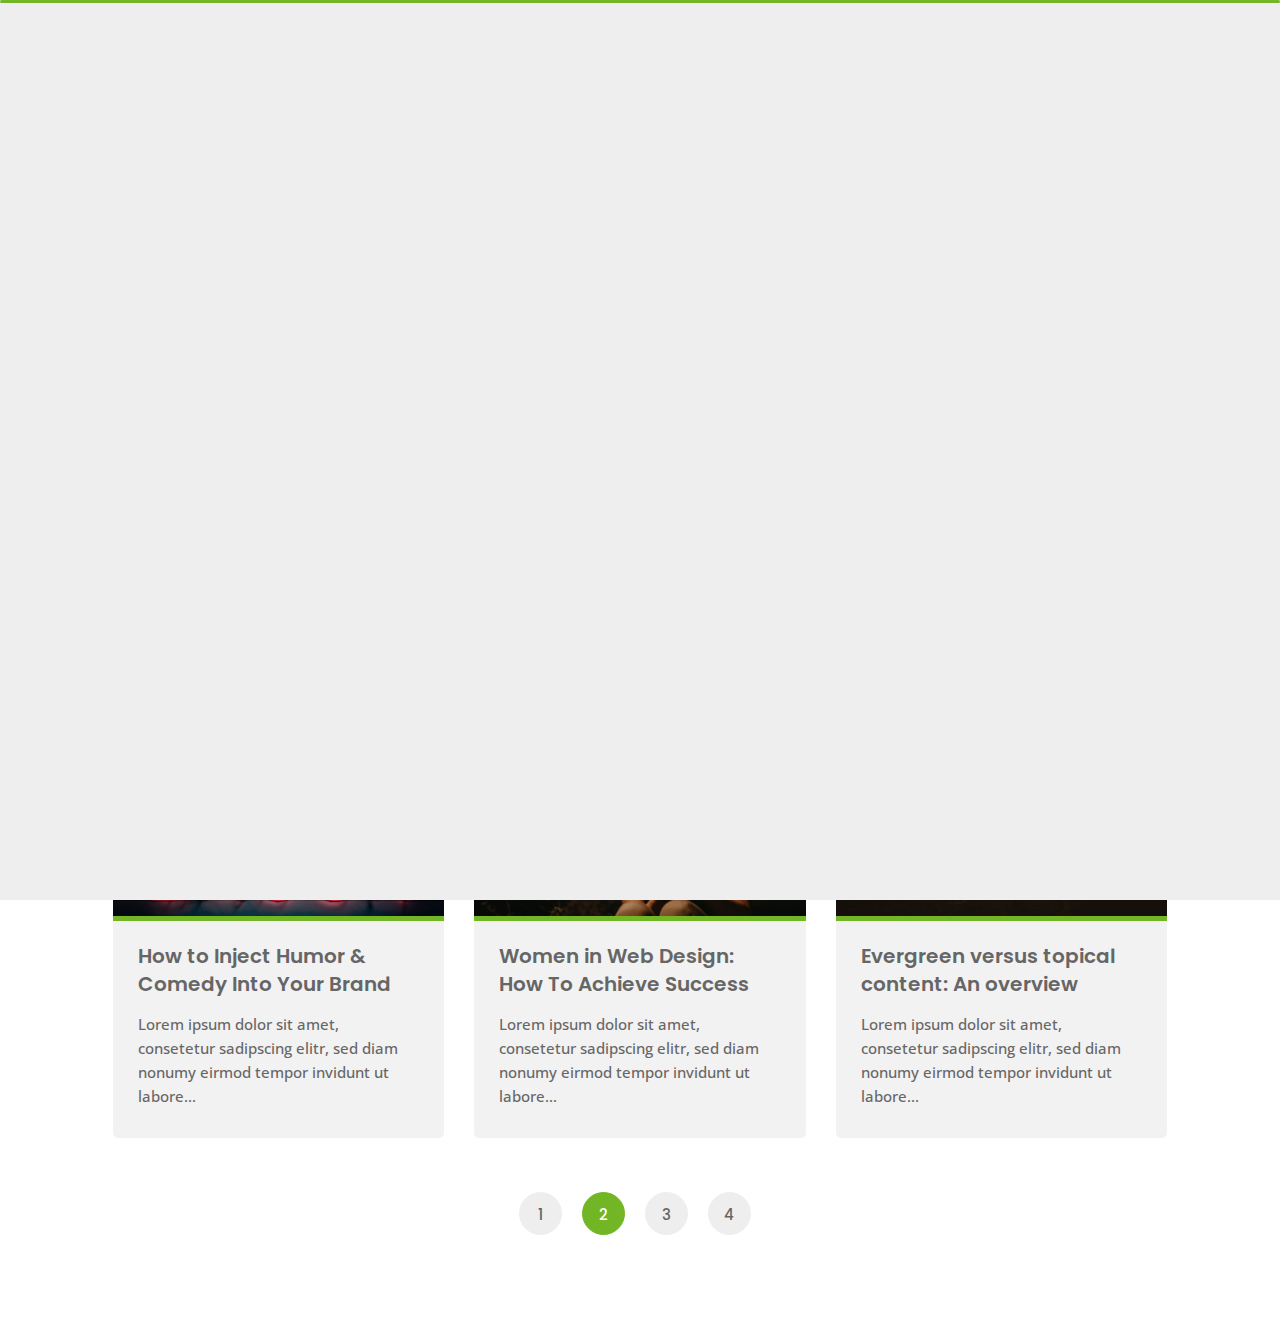
<file: blog.html>
<!DOCTYPE html>
<html lang="en">


<head>
    <meta charset="utf-8">
    <title>Blog Personal Portfolio</title>
    <meta name="viewport" content="width=device-width, initial-scale=1">

    <!-- Template Google Fonts -->
    <link href="https://fonts.googleapis.com/css?family=Poppins:400,400i,500,500i,600,600i,700,700i,800,800i,900,900i" rel="stylesheet">
    <link href="https://fonts.googleapis.com/css?family=Open+Sans:300,400,400i,600,600i,700" rel="stylesheet">

    <!-- Template CSS Files -->
    <link href="css/bootstrap.min.css" rel="stylesheet">
    <link href="css/preloader.min.css" rel="stylesheet">
    <link href="css/circle.css" rel="stylesheet">
    <link href="css/font-awesome.min.css" rel="stylesheet">
    <link href="css/fm.revealator.jquery.min.css" rel="stylesheet">
    <link href="css/style.css" rel="stylesheet">

    <!-- CSS Skin File -->
    <link href="css/skins/green.css" rel="stylesheet">

    <!-- Live Style Switcher - demo only -->
    <link rel="alternate stylesheet" type="text/css" title="blue" href="css/skins/blue.css" />
    <link rel="alternate stylesheet" type="text/css" title="green" href="css/skins/green.css" />
    <link rel="alternate stylesheet" type="text/css" title="yellow" href="css/skins/yellow.css" />
    <link rel="alternate stylesheet" type="text/css" title="blueviolet" href="css/skins/blueviolet.css" />
    <link rel="alternate stylesheet" type="text/css" title="goldenrod" href="css/skins/goldenrod.css" />
    <link rel="alternate stylesheet" type="text/css" title="magenta" href="css/skins/magenta.css" />
    <link rel="alternate stylesheet" type="text/css" title="orange" href="css/skins/orange.css" />
    <link rel="alternate stylesheet" type="text/css" title="purple" href="css/skins/purple.css" />
    <link rel="alternate stylesheet" type="text/css" title="red" href="css/skins/red.css" />
    <link rel="alternate stylesheet" type="text/css" title="yellowgreen" href="css/skins/yellowgreen.css" />
    <link rel="stylesheet" type="text/css" href="css/styleswitcher.css" />

    <!-- Modernizr JS File -->
    <script src="js/modernizr.custom.js"></script>
</head>

<body class="blog light">
<!-- Live Style Switcher Starts - demo only -->
<div id="switcher" class="">
    <div class="content-switcher">
        <h4>STYLE SWITCHER</h4>
        <ul>
            <li>
                <a href="#" onclick="setActiveStyleSheet('purple');" title="purple" class="color"><img src="img/styleswitcher/purple.png" alt="purple"/></a>
            </li>
            <li>
                <a href="#" onclick="setActiveStyleSheet('red');" title="red" class="color"><img src="img/styleswitcher/red.png" alt="red"/></a>
            </li>
            <li>
                <a href="#" onclick="setActiveStyleSheet('blueviolet');" title="blueviolet" class="color"><img src="img/styleswitcher/blueviolet.png" alt="blueviolet"/></a>
            </li>
            <li>
                <a href="#" onclick="setActiveStyleSheet('blue');" title="blue" class="color"><img src="img/styleswitcher/blue.png" alt="blue"/></a>
            </li>
            <li>
                <a href="#" onclick="setActiveStyleSheet('goldenrod');" title="goldenrod" class="color"><img src="img/styleswitcher/goldenrod.png" alt="goldenrod"/></a>
            </li>
            <li>
                <a href="#" onclick="setActiveStyleSheet('magenta');" title="magenta" class="color"><img src="img/styleswitcher/magenta.png" alt="magenta"/></a>
            </li>
            <li>
                <a href="#" onclick="setActiveStyleSheet('yellowgreen');" title="yellowgreen" class="color"><img src="img/styleswitcher/yellowgreen.png" alt="yellowgreen"/></a>
            </li>
            <li>
                <a href="#" onclick="setActiveStyleSheet('orange');" title="orange" class="color"><img src="img/styleswitcher/orange.png" alt="orange"/></a>
            </li>
            <li>
                <a href="#" onclick="setActiveStyleSheet('green');" title="green" class="color"><img src="img/styleswitcher/green.png" alt="green"/></a>
            </li>
            <li>
                <a href="#" onclick="setActiveStyleSheet('yellow');" title="yellow" class="color"><img src="img/styleswitcher/yellow.png" alt="yellow"/></a>
            </li>
        </ul>

        <div id="hideSwitcher">&times;</div>
    </div>
</div>
<div id="showSwitcher" class="styleSecondColor"><i class="fa fa-cog fa-spin"></i></div>
<!-- Live Style Switcher Ends - demo only -->
<!-- Header Starts -->
<header class="header" id="navbar-collapse-toggle">
    <!-- Fixed Navigation Starts -->
    <ul class="icon-menu d-none d-lg-block revealator-slideup revealator-once revealator-delay1">
        <li class="icon-box">
            <i class="fa fa-home"></i>
            <a href="index.html">
                <h2>Home</h2>
            </a>
        </li>
        <li class="icon-box">
            <i class="fa fa-user"></i>
            <a href="about.html">
                <h2>About</h2>
            </a>
        </li>
        <li class="icon-box">
            <i class="fa fa-briefcase"></i>
            <a href="portfolio.html">
                <h2>Portfolio</h2>
            </a>
        </li>
        <li class="icon-box">
            <i class="fa fa-envelope-open"></i>
            <a href="contact.html">
                <h2>Contact</h2>
            </a>
        </li>
        <li class="icon-box active">
            <i class="fa fa-comments"></i>
            <a href="blog.html">
                <h2>Blog</h2>
            </a>
        </li>
    </ul>
    <!-- Fixed Navigation Ends -->
    <!-- Mobile Menu Starts -->
    <nav role="navigation" class="d-block d-lg-none">
        <div id="menuToggle">
            <input type="checkbox" />
            <span></span>
            <span></span>
            <span></span>
            <ul class="list-unstyled" id="menu">
                <li><a href="index.html"><i class="fa fa-home"></i><span>Home</span></a></li>
                <li><a href="about.html"><i class="fa fa-user"></i><span>About</span></a></li>
                <li><a href="portfolio.html"><i class="fa fa-folder-open"></i><span>Portfolio</span></a></li>
                <li><a href="contact.html"><i class="fa fa-envelope-open"></i><span>Contact</span></a></li>
                <li class="active"><a href="blog.html"><i class="fa fa-comments"></i><span>Blog</span></a></li>
            </ul>
        </div>
    </nav>
    <!-- Mobile Menu Ends -->
</header>
<!-- Header Ends -->
<!-- Page Title Starts -->
<section class="title-section text-left text-sm-center revealator-slideup revealator-once revealator-delay1">
    <h1>my <span>blog</span></h1>
    <span class="title-bg">posts</span>
</section>
<!-- Page Title Ends -->
<!-- Main Content Starts -->
<section class="main-content revealator-slideup revealator-once revealator-delay1">
    <div class="container">
        <!-- Articles Starts -->
        <div class="row">
            <!-- Article Starts -->
            <div class="col-12 col-md-6 col-lg-6 col-xl-4 mb-30">
                <article class="post-container">
                    <div class="post-thumb">
                        <a href="blog-post.html" class="d-block position-relative overflow-hidden">
                            <img src="img/blog/blog-post-1.jpg" class="img-fluid" alt="Blog Post">
                        </a>
                    </div>
                    <div class="post-content">
                        <div class="entry-header">
                            <h3><a href="blog-post.html">How to Own Your Audience by Creating an Email List</a></h3>
                        </div>
                        <div class="entry-content open-sans-font">
                            <p>Lorem ipsum dolor sit amet, consetetur sadipscing elitr, sed diam nonumy eirmod tempor invidunt ut labore...
                            </p>
                        </div>
                    </div>
                </article>
            </div>
            <!-- Article Ends -->
            <!-- Article Starts -->
            <div class="col-12 col-md-6 col-lg-6 col-xl-4 mb-30">
                <article class="post-container">
                    <div class="post-thumb">
                        <a href="blog-post.html" class="d-block position-relative overflow-hidden">
                            <img src="img/blog/blog-post-2.jpg" class="img-fluid" alt="">
                        </a>
                    </div>
                    <div class="post-content">
                        <div class="entry-header">
                            <h3><a href="blog-post.html">Top 10 Toolkits for Deep Learning in 2020</a></h3>
                        </div>
                        <div class="entry-content open-sans-font">
                            <p>Lorem ipsum dolor sit amet, consetetur sadipscing elitr, sed diam nonumy eirmod tempor invidunt ut labore...
                            </p>
                        </div>
                    </div>
                </article>
            </div>
            <!-- Article Ends -->
            <!-- Article Starts -->
            <div class="col-12 col-md-6 col-lg-6 col-xl-4 mb-30">
                <article class="post-container">
                    <div class="post-thumb">
                        <a href="blog-post.html" class="d-block position-relative overflow-hidden">
                            <img src="img/blog/blog-post-3.jpg" class="img-fluid" alt="">
                        </a>
                    </div>
                    <div class="post-content">
                        <div class="entry-header">
                            <h3><a href="blog-post.html">Everything You Need to Know About Web Accessibility</a></h3>
                        </div>
                        <div class="entry-content open-sans-font">
                            <p>Lorem ipsum dolor sit amet, consetetur sadipscing elitr, sed diam nonumy eirmod tempor invidunt ut labore...
                            </p>
                        </div>
                    </div>
                </article>
            </div>
            <!-- Article Ends -->
            <!-- Article Starts -->
            <div class="col-12 col-md-6 col-lg-6 col-xl-4 mb-30">
                <article class="post-container">
                    <div class="post-thumb">
                        <a href="blog-post.html" class="d-block position-relative overflow-hidden">
                            <img src="img/blog/blog-post-4.jpg" class="img-fluid" alt="">
                        </a>
                    </div>
                    <div class="post-content">
                        <div class="entry-header">
                            <h3><a href="blog-post.html">How to Inject Humor & Comedy Into Your Brand</a></h3>
                        </div>
                        <div class="entry-content open-sans-font">
                            <p>Lorem ipsum dolor sit amet, consetetur sadipscing elitr, sed diam nonumy eirmod tempor invidunt ut labore...
                            </p>
                        </div>
                    </div>
                </article>
            </div>
            <!-- Article Ends -->
            <!-- Article Starts -->
            <div class="col-12 col-md-6 col-lg-6 col-xl-4 mb-30">
                <article class="post-container">
                    <div class="post-thumb">
                        <a href="blog-post.html" class="d-block position-relative overflow-hidden">
                            <img src="img/blog/blog-post-5.jpg" class="img-fluid" alt="">
                        </a>
                    </div>
                    <div class="post-content">
                        <div class="entry-header">
                            <h3><a href="blog-post.html">Women in Web Design: How To Achieve Success</a></h3>
                        </div>
                        <div class="entry-content open-sans-font">
                            <p>Lorem ipsum dolor sit amet, consetetur sadipscing elitr, sed diam nonumy eirmod tempor invidunt ut labore...
                            </p>
                        </div>
                    </div>
                </article>
            </div>
            <!-- Article Ends -->
            <!-- Article Starts -->
            <div class="col-12 col-md-6 col-lg-6 col-xl-4 mb-30">
                <article class="post-container">
                    <div class="post-thumb">
                        <a href="blog-post.html" class="d-block position-relative overflow-hidden">
                            <img src="img/blog/blog-post-6.jpg" class="img-fluid" alt="">
                        </a>
                    </div>
                    <div class="post-content">
                        <div class="entry-header">
                            <h3><a href="blog-post.html">Evergreen versus topical content: An overview</a></h3>
                        </div>
                        <div class="entry-content open-sans-font">
                            <p>Lorem ipsum dolor sit amet, consetetur sadipscing elitr, sed diam nonumy eirmod tempor invidunt ut labore...
                            </p>
                        </div>
                    </div>
                </article>
            </div>
            <!-- Article Ends -->
            <!-- Pagination Starts -->
            <div class="col-12 mt-4">
                <nav aria-label="Page navigation example">
                    <ul class="pagination justify-content-center mb-0">
                        <li class="page-item"><a class="page-link" href="#">1</a></li>
                        <li class="page-item active"><a class="page-link" href="#">2</a></li>
                        <li class="page-item"><a class="page-link" href="#">3</a></li>
                        <li class="page-item"><a class="page-link" href="#">4</a></li>
                    </ul>
                </nav>
            </div>
            <!-- Pagination Ends -->
        </div>
        <!-- Articles Ends -->
    </div>

</section>

<!-- Template JS Files -->
<script src="js/jquery-3.5.0.min.js"></script>
<script src="js/styleswitcher.js"></script>
<script src="js/preloader.min.js"></script>
<script src="js/fm.revealator.jquery.min.js"></script>
<script src="js/imagesloaded.pkgd.min.js"></script>
<script src="js/masonry.pkgd.min.js"></script>
<script src="js/classie.js"></script>
<script src="js/cbpGridGallery.js"></script>
<script src="js/jquery.hoverdir.js"></script>
<script src="js/popper.min.js"></script>
<script src="js/bootstrap.js"></script>
<script src="js/custom.js"></script>

</body>


</html>
</file>
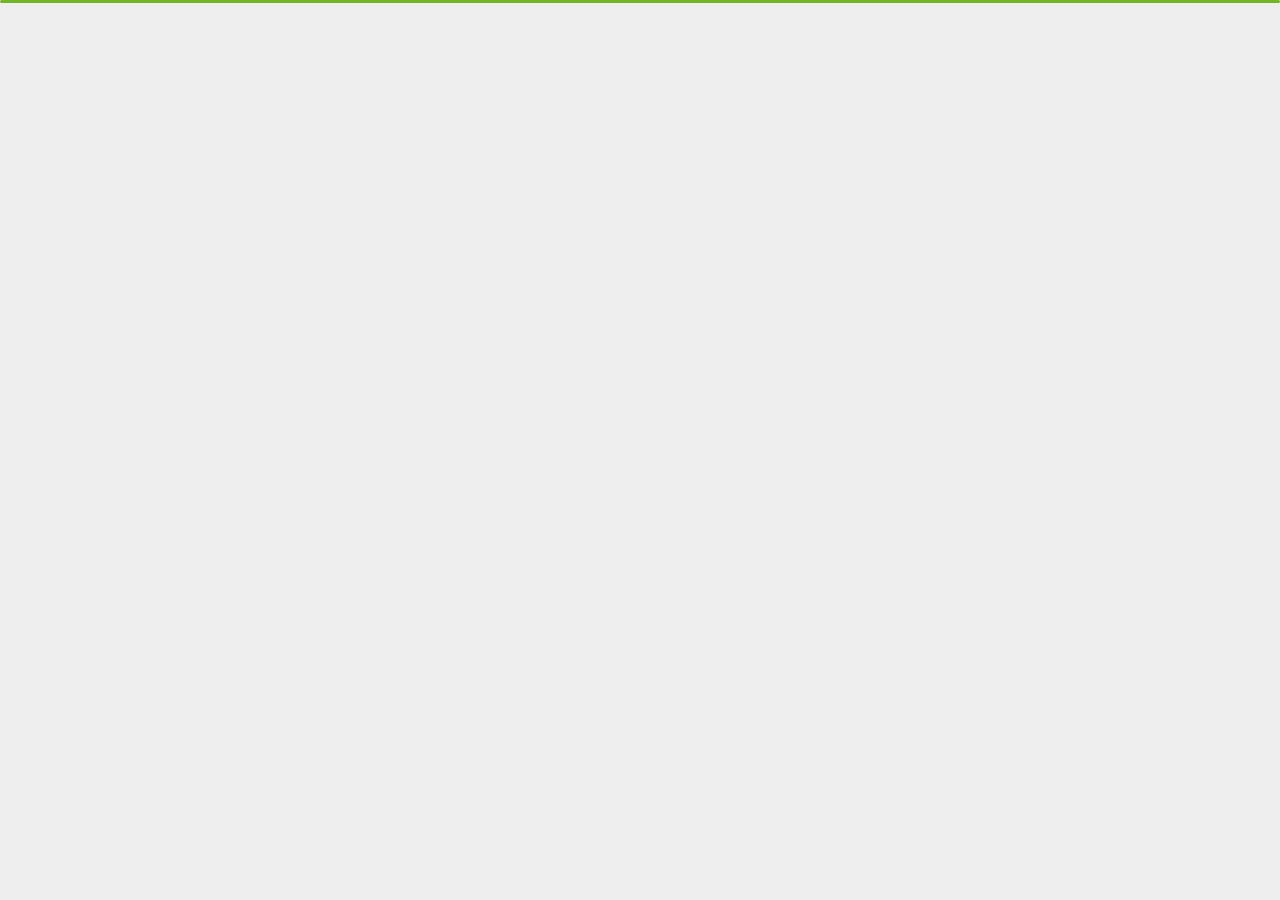
<file: contact.html>
<!DOCTYPE html>
<html lang="en">


<head>
    <meta charset="utf-8">
    <title>Contact - Personal Portfolio</title>
    <meta name="viewport" content="width=device-width, initial-scale=1">

    <!-- Template Google Fonts -->
    <link href="https://fonts.googleapis.com/css?family=Poppins:400,400i,500,500i,600,600i,700,700i,800,800i,900,900i" rel="stylesheet">
    <link href="https://fonts.googleapis.com/css?family=Open+Sans:300,400,400i,600,600i,700" rel="stylesheet">

    <!-- Template CSS Files -->
    <link href="css/bootstrap.min.css" rel="stylesheet">
    <link href="css/preloader.min.css" rel="stylesheet">
    <link href="css/circle.css" rel="stylesheet">
    <link href="css/font-awesome.min.css" rel="stylesheet">
    <link href="css/fm.revealator.jquery.min.css" rel="stylesheet">
    <link href="css/style.css" rel="stylesheet">

    <!-- CSS Skin File -->
    <link href="css/skins/green.css" rel="stylesheet">

    <!-- Live Style Switcher - demo only -->
    <link rel="alternate stylesheet" type="text/css" title="blue" href="css/skins/blue.css" />
    <link rel="alternate stylesheet" type="text/css" title="green" href="css/skins/green.css" />
    <link rel="alternate stylesheet" type="text/css" title="yellow" href="css/skins/yellow.css" />
    <link rel="alternate stylesheet" type="text/css" title="blueviolet" href="css/skins/blueviolet.css" />
    <link rel="alternate stylesheet" type="text/css" title="goldenrod" href="css/skins/goldenrod.css" />
    <link rel="alternate stylesheet" type="text/css" title="magenta" href="css/skins/magenta.css" />
    <link rel="alternate stylesheet" type="text/css" title="orange" href="css/skins/orange.css" />
    <link rel="alternate stylesheet" type="text/css" title="purple" href="css/skins/purple.css" />
    <link rel="alternate stylesheet" type="text/css" title="red" href="css/skins/red.css" />
    <link rel="alternate stylesheet" type="text/css" title="yellowgreen" href="css/skins/yellowgreen.css" />
    <link rel="stylesheet" type="text/css" href="css/styleswitcher.css" />

    <!-- Modernizr JS File -->
    <script src="js/modernizr.custom.js"></script>
</head>

<body class="contact light">
<!-- Live Style Switcher Starts - demo only -->
<div id="switcher" class="">
    <div class="content-switcher">
        <h4>STYLE SWITCHER</h4>
        <ul>
            <li>
                <a href="#" onclick="setActiveStyleSheet('purple');" title="purple" class="color"><img src="img/styleswitcher/purple.png" alt="purple"/></a>
            </li>
            <li>
                <a href="#" onclick="setActiveStyleSheet('red');" title="red" class="color"><img src="img/styleswitcher/red.png" alt="red"/></a>
            </li>
            <li>
                <a href="#" onclick="setActiveStyleSheet('blueviolet');" title="blueviolet" class="color"><img src="img/styleswitcher/blueviolet.png" alt="blueviolet"/></a>
            </li>
            <li>
                <a href="#" onclick="setActiveStyleSheet('blue');" title="blue" class="color"><img src="img/styleswitcher/blue.png" alt="blue"/></a>
            </li>
            <li>
                <a href="#" onclick="setActiveStyleSheet('goldenrod');" title="goldenrod" class="color"><img src="img/styleswitcher/goldenrod.png" alt="goldenrod"/></a>
            </li>
            <li>
                <a href="#" onclick="setActiveStyleSheet('magenta');" title="magenta" class="color"><img src="img/styleswitcher/magenta.png" alt="magenta"/></a>
            </li>
            <li>
                <a href="#" onclick="setActiveStyleSheet('yellowgreen');" title="yellowgreen" class="color"><img src="img/styleswitcher/yellowgreen.png" alt="yellowgreen"/></a>
            </li>
            <li>
                <a href="#" onclick="setActiveStyleSheet('orange');" title="orange" class="color"><img src="img/styleswitcher/orange.png" alt="orange"/></a>
            </li>
            <li>
                <a href="#" onclick="setActiveStyleSheet('green');" title="green" class="color"><img src="img/styleswitcher/green.png" alt="green"/></a>
            </li>
            <li>
                <a href="#" onclick="setActiveStyleSheet('yellow');" title="yellow" class="color"><img src="img/styleswitcher/yellow.png" alt="yellow"/></a>
            </li>
        </ul>

        <div id="hideSwitcher">&times;</div>
    </div>
</div>
<div id="showSwitcher" class="styleSecondColor"><i class="fa fa-cog fa-spin"></i></div>
<!-- Live Style Switcher Ends - demo only -->
<!-- Header Starts -->
<header class="header" id="navbar-collapse-toggle">
    <!-- Fixed Navigation Starts -->
    <ul class="icon-menu d-none d-lg-block revealator-slideup revealator-once revealator-delay1">
        <li class="icon-box">
            <i class="fa fa-home"></i>
            <a href="index.html">
                <h2>Home</h2>
            </a>
        </li>
        <li class="icon-box">
            <i class="fa fa-user"></i>
            <a href="about.html">
                <h2>About</h2>
            </a>
        </li>
        <li class="icon-box">
            <i class="fa fa-briefcase"></i>
            <a href="portfolio.html">
                <h2>Portfolio</h2>
            </a>
        </li>
        <li class="icon-box active">
            <i class="fa fa-envelope-open"></i>
            <a href="contact.html">
                <h2>Contact</h2>
            </a>
        </li>
        <!-- <li class="icon-box">
            <i class="fa fa-comments"></i>
            <a href="blog.html">
                <h2>Blog</h2>
            </a>
        </li> -->
    </ul>
    <!-- Fixed Navigation Ends -->
    <!-- Mobile Menu Starts -->
    <nav role="navigation" class="d-block d-lg-none">
        <div id="menuToggle">
            <input type="checkbox" />
            <span></span>
            <span></span>
            <span></span>
            <ul class="list-unstyled" id="menu">
                <li><a href="index.html"><i class="fa fa-home"></i><span>Home</span></a></li>
                <li><a href="about.html"><i class="fa fa-user"></i><span>About</span></a></li>
                <li><a href="portfolio.html"><i class="fa fa-folder-open"></i><span>Portfolio</span></a></li>
                <li class="active"><a href="contact.html"><i class="fa fa-envelope-open"></i><span>Contact</span></a></li>
                <!-- <li><a href="blog.html"><i class="fa fa-comments"></i><span>Blog</span></a></li> -->
            </ul>
        </div>
    </nav>
    <!-- Mobile Menu Ends -->
</header>
<!-- Header Ends -->
<!-- Page Title Starts -->
<section class="title-section text-left text-sm-center revealator-slideup revealator-once revealator-delay1">
    <h1>get in <span>touch</span></h1>
    <span class="title-bg">contact</span>
</section>
<!-- Page Title Ends -->
<!-- Main Content Starts -->
<section class="main-content revealator-slideup revealator-once revealator-delay1">
    <div class="container">
        <div class="row">
            <!-- Left Side Starts -->
            <div class="col-12 col-lg-4">
                <h3 class="text-uppercase custom-title mb-0 ft-wt-600 pb-3">Don't be shy !</h3>
                <p class="open-sans-font mb-3">Feel free to get in touch with me. I am always open to discussing new projects, creative ideas or opportunities to be part of your visions.</p>
                <p class="open-sans-font custom-span-contact position-relative">
                    <i class="fa fa-envelope-open position-absolute"></i>
                    <span class="d-block">mail me</span>mgminheinkhant113@gmail.com
                </p>
                <p class="open-sans-font custom-span-contact position-relative">
                    <i class="fa fa-phone-square position-absolute"></i>
                    <span class="d-block">call me</span>+95995442520
                </p>
                <ul class="social list-unstyled pt-1 mb-5">
                    <li class="facebook"><a title="Facebook" href="https://www.facebook.com/profile.html?id=100031235323468"><i class="fa fa-facebook"></i></a>
                    </li>
                    <li class="twitter"><a title="Twitter" href="#"><i class="fa fa-twitter"></i></a>
                    </li>
                    <li class="youtube"><a title="Youtube" href="#"><i class="fa fa-youtube"></i></a>
                    </li>
                    <li class="dribbble"><a title="Dribbble" href="#"><i class="fa fa-dribbble"></i></a>
                    </li>
                </ul>
            </div>
            <!-- Left Side Ends -->
            <!-- Contact Form Starts -->
            <div class="col-12 col-lg-8">
                <!-- <form class="contactform" method="post" action="">
                    <div class="contactform">
                        <div class="row">
                            <div class="col-12 col-md-4">
                                <input type="text" name="name" placeholder="YOUR NAME" required="">
                            </div>
                            <div class="col-12 col-md-4">
                                <input type="email" name="email" placeholder="YOUR EMAIL" required="">
                            </div>
                            <div class="col-12 col-md-4">
                                <input type="text" name="subject" placeholder="YOUR SUBJECT" required="">
                            </div>
                            <div class="col-12">
                                <textarea name="message" placeholder="YOUR MESSAGE" required=""></textarea>
                                <button type="submit" class="btn btn-contact" name="btn">Send Message</button>
                            </div>
                            <div class="col-12 form-message">
                                <span class="output_message text-center font-weight-600 text-uppercase"></span>
                            </div>
                        </div>
                    </div>
                </form> -->

                <form action="" method="post">
                    <div class="contactform">
                        <div class="row">
                            <div class="col-12 col-md-4">
                                <input type="text" name="name" placeholder="YOUR NAME" required="">
                            </div>
                            <div class="col-12 col-md-4">
                                <input type="email" name="email" placeholder="YOUR EMAIL"  required="">
                            </div>
                            <div class="col-12 col-md-4">
                                <input type="text" name="subject" placeholder="YOUR SUBJECT" required="">
                            </div>
                            <div class="col-12">
                                <textarea name="message" placeholder="YOUR MESSAGE" required=""></textarea>
                                <button type="submit" class="btn btn-contact" name="btn">Send Message</button>
                            </div>
                            <!-- <div class="col-12 form-message">
                                <span class="output_message text-center font-weight-600 text-uppercase"></span>
                            </div> -->
                        </div>
                </form>
            </div>
            <!-- Contact Form Ends -->
        </div>
    </div>

</section>

<!-- Template JS Files -->
<script src="js/jquery-3.5.0.min.js"></script>
<script src="js/styleswitcher.js"></script>
<script src="js/preloader.min.js"></script>
<script src="js/fm.revealator.jquery.min.js"></script>
<script src="js/imagesloaded.pkgd.min.js"></script>
<script src="js/masonry.pkgd.min.js"></script>
<script src="js/classie.js"></script>
<script src="js/cbpGridGallery.js"></script>
<script src="js/jquery.hoverdir.js"></script>
<script src="js/popper.min.js"></script>
<script src="js/bootstrap.js"></script>
<script src="js/custom.js"></script>

</body>


</html>
</file>
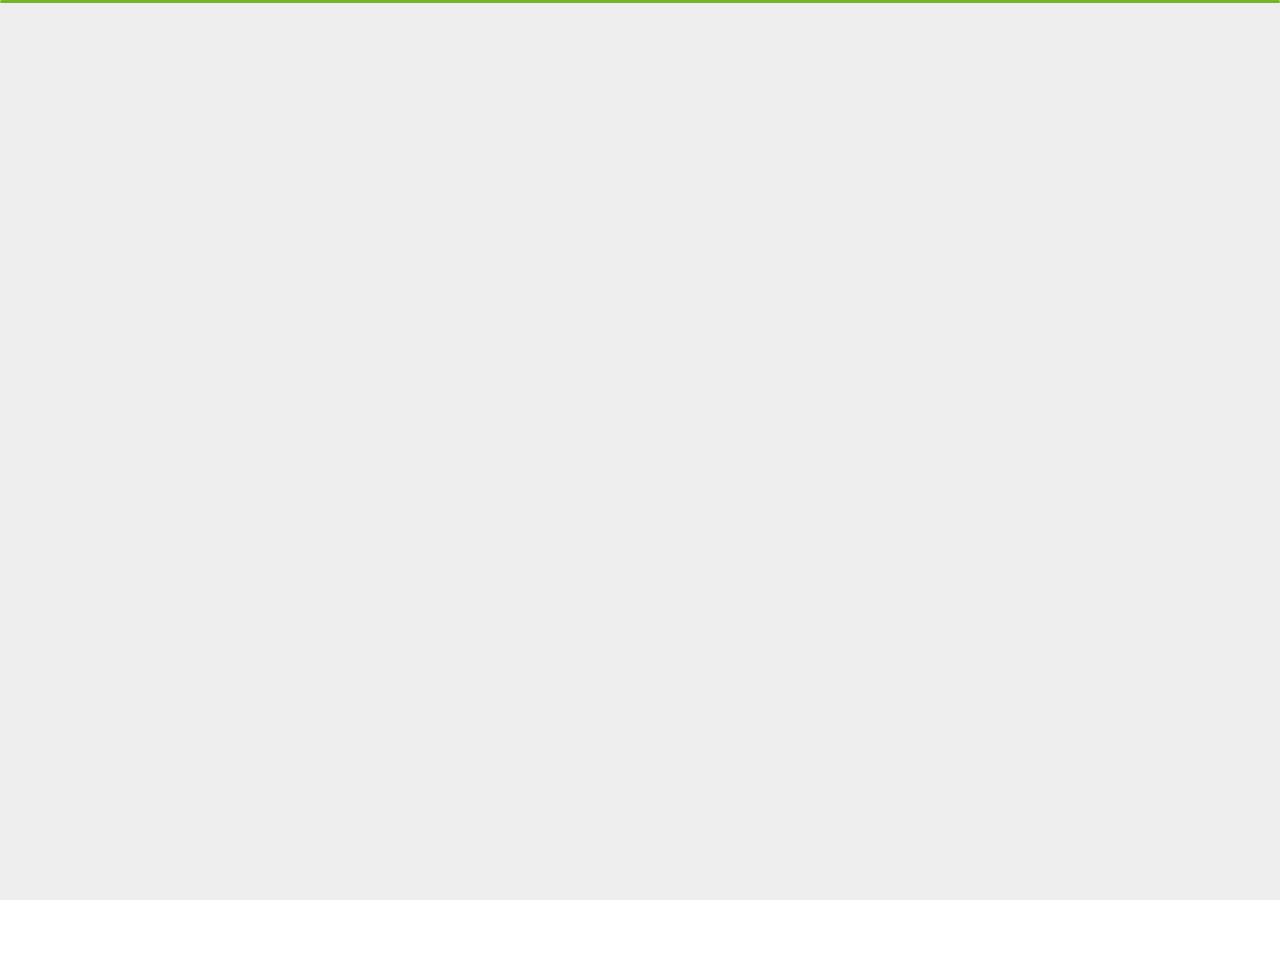
<file: portfolio.html>
<!DOCTYPE html>
<html lang="en">


<head>
    <meta charset="utf-8">
    <title>Portfolio - Personal Portfolio</title>
    <meta name="viewport" content="width=device-width, initial-scale=1">

    <!-- Template Google Fonts -->
    <link href="https://fonts.googleapis.com/css?family=Poppins:400,400i,500,500i,600,600i,700,700i,800,800i,900,900i" rel="stylesheet">
    <link href="https://fonts.googleapis.com/css?family=Open+Sans:300,400,400i,600,600i,700" rel="stylesheet">

    <!-- Template CSS Files -->
    <link href="css/bootstrap.min.css" rel="stylesheet">
    <link href="css/preloader.min.css" rel="stylesheet">
    <link href="css/circle.css" rel="stylesheet">
    <link href="css/font-awesome.min.css" rel="stylesheet">
    <link href="css/fm.revealator.jquery.min.css" rel="stylesheet">
    <link href="css/style.css" rel="stylesheet">

    <!-- CSS Skin File -->
    <link href="css/skins/green.css" rel="stylesheet">

    <!-- Live Style Switcher - demo only -->
    <link rel="alternate stylesheet" type="text/css" title="blue" href="css/skins/blue.css" />
    <link rel="alternate stylesheet" type="text/css" title="green" href="css/skins/green.css" />
    <link rel="alternate stylesheet" type="text/css" title="yellow" href="css/skins/yellow.css" />
    <link rel="alternate stylesheet" type="text/css" title="blueviolet" href="css/skins/blueviolet.css" />
    <link rel="alternate stylesheet" type="text/css" title="goldenrod" href="css/skins/goldenrod.css" />
    <link rel="alternate stylesheet" type="text/css" title="magenta" href="css/skins/magenta.css" />
    <link rel="alternate stylesheet" type="text/css" title="orange" href="css/skins/orange.css" />
    <link rel="alternate stylesheet" type="text/css" title="purple" href="css/skins/purple.css" />
    <link rel="alternate stylesheet" type="text/css" title="red" href="css/skins/red.css" />
    <link rel="alternate stylesheet" type="text/css" title="yellowgreen" href="css/skins/yellowgreen.css" />
    <link rel="stylesheet" type="text/css" href="css/styleswitcher.css" />

    <!-- Modernizr JS File -->
    <script src="js/modernizr.custom.js"></script>
</head>

<body class="portfolio light">
<!-- Live Style Switcher Starts - demo only -->
<div id="switcher" class="">
    <div class="content-switcher">
        <h4>STYLE SWITCHER</h4>
        <ul>
            <li>
                <a href="#" onclick="setActiveStyleSheet('purple');" title="purple" class="color"><img src="img/styleswitcher/purple.png" alt="purple"/></a>
            </li>
            <li>
                <a href="#" onclick="setActiveStyleSheet('red');" title="red" class="color"><img src="img/styleswitcher/red.png" alt="red"/></a>
            </li>
            <li>
                <a href="#" onclick="setActiveStyleSheet('blueviolet');" title="blueviolet" class="color"><img src="img/styleswitcher/blueviolet.png" alt="blueviolet"/></a>
            </li>
            <li>
                <a href="#" onclick="setActiveStyleSheet('blue');" title="blue" class="color"><img src="img/styleswitcher/blue.png" alt="blue"/></a>
            </li>
            <li>
                <a href="#" onclick="setActiveStyleSheet('goldenrod');" title="goldenrod" class="color"><img src="img/styleswitcher/goldenrod.png" alt="goldenrod"/></a>
            </li>
            <li>
                <a href="#" onclick="setActiveStyleSheet('magenta');" title="magenta" class="color"><img src="img/styleswitcher/magenta.png" alt="magenta"/></a>
            </li>
            <li>
                <a href="#" onclick="setActiveStyleSheet('yellowgreen');" title="yellowgreen" class="color"><img src="img/styleswitcher/yellowgreen.png" alt="yellowgreen"/></a>
            </li>
            <li>
                <a href="#" onclick="setActiveStyleSheet('orange');" title="orange" class="color"><img src="img/styleswitcher/orange.png" alt="orange"/></a>
            </li>
            <li>
                <a href="#" onclick="setActiveStyleSheet('green');" title="green" class="color"><img src="img/styleswitcher/green.png" alt="green"/></a>
            </li>
            <li>
                <a href="#" onclick="setActiveStyleSheet('yellow');" title="yellow" class="color"><img src="img/styleswitcher/yellow.png" alt="yellow"/></a>
            </li>
        </ul>

        <div id="hideSwitcher">&times;</div>
    </div>
</div>
<div id="showSwitcher" class="styleSecondColor"><i class="fa fa-cog fa-spin"></i></div>
<!-- Live Style Switcher Ends - demo only -->
<!-- Header Starts -->
<header class="header" id="navbar-collapse-toggle">
    <!-- Fixed Navigation Starts -->
    <ul class="icon-menu d-none d-lg-block revealator-slideup revealator-once revealator-delay1">
        <li class="icon-box">
            <i class="fa fa-home"></i>
            <a href="index.html">
                <h2>Home</h2>
            </a>
        </li>
        <li class="icon-box">
            <i class="fa fa-user"></i>
            <a href="about.html">
                <h2>About</h2>
            </a>
        </li>
        <li class="icon-box active">
            <i class="fa fa-briefcase"></i>
            <a href="portfolio.html">
                <h2>Portfolio</h2>
            </a>
        </li>
        <li class="icon-box">
            <i class="fa fa-envelope-open"></i>
            <a href="contact.html">
                <h2>Contact</h2>
            </a>
        </li>
        <!-- <li class="icon-box">
            <i class="fa fa-comments"></i>
            <a href="blog.html">
                <h2>Blog</h2>
            </a>
        </li> -->
    </ul>
    <!-- Fixed Navigation Ends -->
    <!-- Mobile Menu Starts -->
    <nav role="navigation" class="d-block d-lg-none">
        <div id="menuToggle">
            <input type="checkbox" />
            <span></span>
            <span></span>
            <span></span>
            <ul class="list-unstyled" id="menu">
                <li><a href="index.html"><i class="fa fa-home"></i><span>Home</span></a></li>
                <li><a href="about.html"><i class="fa fa-user"></i><span>About</span></a></li>
                <li class="active"><a href="portfolio.html"><i class="fa fa-folder-open"></i><span>Portfolio</span></a></li>
                <li><a href="contact.html"><i class="fa fa-envelope-open"></i><span>Contact</span></a></li>
                <!-- <li><a href="blog.html"><i class="fa fa-comments"></i><span>Blog</span></a></li> -->
            </ul>
        </div>
    </nav>
    <!-- Mobile Menu Ends -->
</header>
<!-- Header Ends -->
<!-- Page Title Starts -->
<section class="title-section text-left text-sm-center revealator-slideup revealator-once revealator-delay1">
    <h1>my <span>portfolio</span></h1>
    <span class="title-bg">works</span>
</section>
<!-- Page Title Ends -->
<!-- Main Content Starts -->
<section class="main-content text-center revealator-slideup revealator-once revealator-delay1">
    <div id="grid-gallery" class="container grid-gallery">
        <!-- Portfolio Grid Starts -->
        <section class="grid-wrap">
            <ul class="row grid">
                <!-- Portfolio Item Starts -->
                <li>
                    <figure>
                        <img src="img/projects/project-1.jpg" alt="Portolio Image" />
                        <div><span>Image Project</span></div>
                    </figure>
                </li>
                <!-- Portfolio Item Ends -->
                <!-- Portfolio Item Starts -->
                <li>
                    <figure>
                        <img src="img/projects/project-2.jpg" alt="Portolio Image" />
                        <div><span>Youtube Project</span></div>
                    </figure>
                </li>
                <!-- Portfolio Item Ends -->
                <!-- Portfolio Item Starts -->
                <li>
                    <figure>
                        <img src="img/projects/project-3.jpg" alt="Portolio Image" />
                        <div><span>Slider Project</span></div>
                    </figure>
                </li>
                <!-- Portfolio Item Ends -->
                <!-- Portfolio Item Starts -->
                <li>
                    <figure>
                        <img src="img/projects/project-4.jpg" alt="Portolio Image" />
                        <div><span>Local Video Project</span></div>
                    </figure>
                </li>
                <!-- Portfolio Item Ends -->
                <!-- Portfolio Item Starts -->
                <li>
                    <figure>
                        <img src="img/projects/project-5.jpg" alt="Portolio Image" />
                        <div><span>Image Project</span></div>
                    </figure>
                </li>
                <!-- Portfolio Item Ends -->
                <!-- Portfolio Item Starts -->
                <li>
                    <figure>
                        <img src="img/projects/project-6.jpg" alt="Portolio Image" />
                        <div><span>Image Project</span></div>
                    </figure>
                </li>
                <!-- Portfolio Item Ends -->
                <!-- Portfolio Item Starts -->
                <li>
                    <figure>
                        <img src="img/projects/project-7.jpg" alt="Portolio Image" />
                        <div><span>Image Project</span></div>
                    </figure>
                </li>
                <!-- Portfolio Item Ends -->
                <!-- Portfolio Item Starts -->
                <li>
                    <figure>
                        <img src="img/projects/project-8.jpg" alt="Portolio Image" />
                        <div><span>Image Project</span></div>
                    </figure>
                </li>
                <!-- Portfolio Item Ends -->
                <!-- Portfolio Item Starts -->
                <li>
                    <figure>
                        <img src="img/projects/project-9.jpg" alt="Portolio Image" />
                        <div><span>Image Project</span></div>
                    </figure>
                </li>
                <!-- Portfolio Item Ends -->
            </ul>
        </section>
        <!-- Portfolio Grid Ends -->
        <!-- Portfolio Details Starts -->
        <section class="slideshow">
            <ul>
                <!-- Portfolio Item Detail Starts -->
                <li>
                    <figure>
                        <!-- Project Details Starts -->
                        <figcaption>
                            <h3>Image Project</h3>
                            <div class="row open-sans-font">
                                <div class="col-12 col-sm-6 mb-2">
                                    <i class="fa fa-file-text-o pr-2"></i><span class="project-label">Project </span>: <span class="ft-wt-600 uppercase">Website</span>
                                </div>
                                <div class="col-12 col-sm-6 mb-2">
                                    <i class="fa fa-user-o pr-2"></i><span class="project-label">Client </span>: <span class="ft-wt-600 uppercase">Envato</span>
                                </div>
                                <div class="col-12 col-sm-6 mb-2">
                                    <i class="fa fa-code pr-2"></i><span class="project-label">Langages </span>: <span class="ft-wt-600 uppercase">html, CSS, Javascript</span>
                                </div>
                                <div class="col-12 col-sm-6 mb-2">
                                    <i class="fa fa-external-link pr-2"></i><span class="project-label">Preview </span>: <span class="ft-wt-600 uppercase"><a href="#" target="_blank">www.envato.com</a></span>
                                </div>
                            </div>
                        </figcaption>
                        <!-- Project Details Ends -->
                        <!-- Main Project Content Starts -->
                        <img src="img/projects/project-1.jpg" alt="Portolio Image" />
                        <!-- Main Project Content Ends -->
                    </figure>
                </li>
                <!-- Portfolio Item Detail Ends -->
                <!-- Portfolio Item Detail Starts -->
                <li>
                    <figure>
                        <!-- Project Details Starts -->
                        <figcaption>
                            <h3>Youtube Project</h3>
                            <div class="row open-sans-font">
                                <div class="col-6 mb-2">
                                    <i class="fa fa-file-text-o pr-2"></i><span class="project-label">Project </span>: <span class="ft-wt-600 uppercase">Video</span>
                                </div>
                                <div class="col-6 mb-2">
                                    <i class="fa fa-user-o pr-2"></i><span class="project-label">Client </span>: <span class="ft-wt-600 uppercase">Videohive</span>
                                </div>
                                <div class="col-6 mb-2">
                                    <i class="fa fa-code pr-2"></i><span class="project-label">Langages </span>: <span class="ft-wt-600 uppercase">Adobe After Effects</span>
                                </div>
                                <div class="col-6 mb-2">
                                    <i class="fa fa-external-link pr-2"></i><span class="project-label">Preview </span>: <span class="ft-wt-600 uppercase"><a href="#" target="_blank">www.videohive.net</a></span>
                                </div>
                            </div>
                        </figcaption>
                        <!-- Project Details Ends -->
                        <!-- Main Project Content Starts -->
                        <div class="videocontainer">
                            <iframe class="youtube-video" src="https://www.youtube.com/embed/7e90gBu4pas?enablejsapi=1&amp;version=3&amp;playerapiid=ytplayer" allowfullscreen></iframe>
                        </div>
                        <!-- Main Project Content Ends -->
                    </figure>
                </li>
                <!-- Portfolio Item Detail Ends -->
                <!-- Portfolio Item Detail Starts -->
                <li>
                    <figure>
                        <!-- Project Details Starts -->
                        <figcaption>
                            <h3>Slider Project</h3>
                            <div class="row open-sans-font">
                                <div class="col-6 mb-2">
                                    <i class="fa fa-file-text-o pr-2"></i><span class="project-label">Project </span>: <span class="ft-wt-600 uppercase">Website</span>
                                </div>
                                <div class="col-6 mb-2">
                                    <i class="fa fa-user-o pr-2"></i><span class="project-label">Client </span>: <span class="ft-wt-600 uppercase">Themeforest</span>
                                </div>
                                <div class="col-6 mb-2">
                                    <i class="fa fa-code pr-2"></i><span class="project-label">Langages </span>: <span class="ft-wt-600 uppercase">html, CSS, Javascript</span>
                                </div>
                                <div class="col-6 mb-2">
                                    <i class="fa fa-external-link pr-2"></i><span class="project-label">Preview </span>: <span class="ft-wt-600 uppercase"><a href="#" target="_blank">www.themeforest.net</a></span>
                                </div>
                            </div>
                        </figcaption>
                        <!-- Project Details Ends -->
                        <!-- Main Project Content Starts -->
                        <div id="slider" class="carousel slide portfolio-slider" data-ride="carousel" data-interval="false">
                            <ol class="carousel-indicators">
                                <li data-target="#slider" data-slide-to="0" class="active"></li>
                                <li data-target="#slider" data-slide-to="1"></li>
                                <li data-target="#slider" data-slide-to="2"></li>
                            </ol>
                            <!-- The slideshow -->
                            <div class="carousel-inner">
                                <div class="carousel-item active">
                                    <img src="img/projects/project-3.jpg" alt="slide 1">
                                </div>
                                <div class="carousel-item">
                                    <img src="img/projects/project-2.jpg" alt="slide 2">
                                </div>
                                <div class="carousel-item">
                                    <img src="img/projects/project-1.jpg" alt="slide 3">
                                </div>
                            </div>
                        </div>
                        <!-- Main Project Content Ends -->
                    </figure>
                </li>
                <!-- Portfolio Item Detail Ends -->
                <!-- Portfolio Item Detail Starts -->
                <li>
                    <figure>
                        <!-- Project Details Starts -->
                        <figcaption>
                            <h3>Local Video Project</h3>
                            <div class="row open-sans-font">
                                <div class="col-6 mb-2">
                                    <i class="fa fa-file-text-o pr-2"></i><span class="project-label">Project </span>: <span class="ft-wt-600 uppercase">Video</span>
                                </div>
                                <div class="col-6 mb-2">
                                    <i class="fa fa-user-o pr-2"></i><span class="project-label">Client </span>: <span class="ft-wt-600 uppercase">Videohive</span>
                                </div>
                                <div class="col-6 mb-2">
                                    <i class="fa fa-code pr-2"></i><span class="project-label">Langages </span>: <span class="ft-wt-600 uppercase">Adobe Premium</span>
                                </div>
                                <div class="col-6 mb-2">
                                    <i class="fa fa-external-link pr-2"></i><span class="project-label">Preview </span>: <span class="ft-wt-600 uppercase"><a href="#" target="_blank">www.envato.com</a></span>
                                </div>
                            </div>
                        </figcaption>
                        <!-- Project Details Ends -->
                        <!-- Main Project Content Starts -->
                        <video id="video" class="responsive-video" controls poster="img/projects/project-1.jpg">
                            <source src="img/projects/video.mp4" type="video/mp4">
                        </video>
                        <!-- Main Project Content Ends -->
                    </figure>
                </li>
                <!-- Portfolio Item Detail Ends -->
                <!-- Portfolio Item Detail Starts -->
                <li>
                    <figure>
                        <!-- Project Details Starts -->
                        <figcaption>
                            <h3>Image Project</h3>
                            <div class="row open-sans-font">
                                <div class="col-6 mb-2">
                                    <i class="fa fa-file-text-o pr-2"></i><span class="project-label">Project </span>: <span class="ft-wt-600 uppercase">Website</span>
                                </div>
                                <div class="col-6 mb-2">
                                    <i class="fa fa-user-o pr-2"></i><span class="project-label">Client </span>: <span class="ft-wt-600 uppercase">Envato</span>
                                </div>
                                <div class="col-6 mb-2">
                                    <i class="fa fa-code pr-2"></i><span class="project-label">Langages </span>: <span class="ft-wt-600 uppercase">html, CSS, Javascript</span>
                                </div>
                                <div class="col-6 mb-2">
                                    <i class="fa fa-external-link pr-2"></i><span class="project-label">Preview </span>: <span class="ft-wt-600 uppercase"><a href="#" target="_blank">www.envato.com</a></span>
                                </div>
                            </div>
                        </figcaption>
                        <!-- Project Details Ends -->
                        <!-- Main Project Content Starts -->
                        <img src="img/projects/project-5.jpg" alt="Portolio Image" />
                        <!-- Main Project Content Ends -->
                    </figure>
                </li>
                <!-- Portfolio Item Detail Ends -->
                <!-- Portfolio Item Detail Starts -->
                <li>
                    <figure>
                        <!-- Project Details Starts -->
                        <figcaption>
                            <h3>Image Project</h3>
                            <div class="row open-sans-font">
                                <div class="col-6 mb-2">
                                    <i class="fa fa-file-text-o pr-2"></i><span class="project-label">Project </span>: <span class="ft-wt-600 uppercase">Website</span>
                                </div>
                                <div class="col-6 mb-2">
                                    <i class="fa fa-user-o pr-2"></i><span class="project-label">Client </span>: <span class="ft-wt-600 uppercase">Envato</span>
                                </div>
                                <div class="col-6 mb-2">
                                    <i class="fa fa-code pr-2"></i><span class="project-label">Langages </span>: <span class="ft-wt-600 uppercase">html, CSS, Javascript</span>
                                </div>
                                <div class="col-6 mb-2">
                                    <i class="fa fa-external-link pr-2"></i><span class="project-label">Preview </span>: <span class="ft-wt-600 uppercase"><a href="#" target="_blank">www.envato.com</a></span>
                                </div>
                            </div>
                        </figcaption>
                        <!-- Project Details Ends -->
                        <!-- Main Project Content Starts -->
                        <img src="img/projects/project-6.jpg" alt="Portolio Image" />
                        <!-- Main Project Content Ends -->
                    </figure>
                </li>
                <!-- Portfolio Item Detail Ends -->
                <!-- Portfolio Item Detail Starts -->
                <li>
                    <figure>
                        <!-- Project Details Starts -->
                        <figcaption>
                            <h3>Image Project</h3>
                            <div class="row open-sans-font">
                                <div class="col-6 mb-2">
                                    <i class="fa fa-file-text-o pr-2"></i><span class="project-label">Project </span>: <span class="ft-wt-600 uppercase">Website</span>
                                </div>
                                <div class="col-6 mb-2">
                                    <i class="fa fa-user-o pr-2"></i><span class="project-label">Client </span>: <span class="ft-wt-600 uppercase">Envato</span>
                                </div>
                                <div class="col-6 mb-2">
                                    <i class="fa fa-code pr-2"></i><span class="project-label">Langages </span>: <span class="ft-wt-600 uppercase">html, CSS, Javascript</span>
                                </div>
                                <div class="col-6 mb-2">
                                    <i class="fa fa-external-link pr-2"></i><span class="project-label">Preview </span>: <span class="ft-wt-600 uppercase"><a href="#" target="_blank">www.envato.com</a></span>
                                </div>
                            </div>
                        </figcaption>
                        <!-- Project Details Ends -->
                        <!-- Main Project Content Starts -->
                        <img src="img/projects/project-7.jpg" alt="Portolio Image" />
                        <!-- Main Project Content Ends -->
                    </figure>
                </li>
                <!-- Portfolio Item Detail Ends -->
                <!-- Portfolio Item Detail Starts -->
                <li>
                    <figure>
                        <!-- Project Details Starts -->
                        <figcaption>
                            <h3>Image Project</h3>
                            <div class="row open-sans-font">
                                <div class="col-6 mb-2">
                                    <i class="fa fa-file-text-o pr-2"></i><span class="project-label">Project </span>: <span class="ft-wt-600 uppercase">Website</span>
                                </div>
                                <div class="col-6 mb-2">
                                    <i class="fa fa-user-o pr-2"></i><span class="project-label">Client </span>: <span class="ft-wt-600 uppercase">Envato</span>
                                </div>
                                <div class="col-6 mb-2">
                                    <i class="fa fa-code pr-2"></i><span class="project-label">Langages </span>: <span class="ft-wt-600 uppercase">html, CSS, Javascript</span>
                                </div>
                                <div class="col-6 mb-2">
                                    <i class="fa fa-external-link pr-2"></i><span class="project-label">Preview </span>: <span class="ft-wt-600 uppercase"><a href="#" target="_blank">www.envato.com</a></span>
                                </div>
                            </div>
                        </figcaption>
                        <!-- Project Details Ends -->
                        <!-- Main Project Content Starts -->
                        <img src="img/projects/project-8.jpg" alt="Portolio Image" />
                        <!-- Main Project Content Ends -->
                    </figure>
                </li>
                <!-- Portfolio Item Detail Ends -->
                <!-- Portfolio Item Detail Starts -->
                <li>
                    <figure>
                        <!-- Project Details Starts -->
                        <figcaption>
                            <h3>Image Project</h3>
                            <div class="row open-sans-font">
                                <div class="col-6 mb-2">
                                    <i class="fa fa-file-text-o pr-2"></i><span class="project-label">Project </span>: <span class="ft-wt-600 uppercase">Website</span>
                                </div>
                                <div class="col-6 mb-2">
                                    <i class="fa fa-user-o pr-2"></i><span class="project-label">Client </span>: <span class="ft-wt-600 uppercase">Envato</span>
                                </div>
                                <div class="col-6 mb-2">
                                    <i class="fa fa-code pr-2"></i><span class="project-label">Langages </span>: <span class="ft-wt-600 uppercase">html, CSS, Javascript</span>
                                </div>
                                <div class="col-6 mb-2">
                                    <i class="fa fa-external-link pr-2"></i><span class="project-label">Preview </span>: <span class="ft-wt-600 uppercase"><a href="#" target="_blank">www.envato.com</a></span>
                                </div>
                            </div>
                        </figcaption>
                        <!-- Project Details Ends -->
                        <!-- Main Project Content Starts -->
                        <img src="img/projects/project-9.jpg" alt="Portolio Image" />
                        <!-- Main Project Content Ends -->
                    </figure>
                </li>
                <!-- Portfolio Item Detail Ends -->
            </ul>
            <!-- Portfolio Navigation Starts -->
            <nav>
                <span class="icon nav-prev"><img src="img/projects/navigation/left-arrow-light.png" alt="previous"></span>
                <span class="icon nav-next"><img src="img/projects/navigation/right-arrow-light.png" alt="next"></span>
                <span class="nav-close"><img src="img/projects/navigation/close-button-light.png" alt="close"> </span>
            </nav>
            <!-- Portfolio Navigation Ends -->
        </section>
    </div>
</section>
<!-- Main Content Ends -->

<!-- Template JS Files -->
<script src="js/jquery-3.5.0.min.js"></script>
<script src="js/styleswitcher.js"></script>
<script src="js/preloader.min.js"></script>
<script src="js/fm.revealator.jquery.min.js"></script>
<script src="js/imagesloaded.pkgd.min.js"></script>
<script src="js/masonry.pkgd.min.js"></script>
<script src="js/classie.js"></script>
<script src="js/cbpGridGallery.js"></script>
<script src="js/jquery.hoverdir.js"></script>
<script src="js/popper.min.js"></script>
<script src="js/bootstrap.js"></script>
<script src="js/custom.js"></script>

</body>


</html>
</file>
<file: css/circle.css>
.rect-auto,
.c100.p51 .slice,
.c100.p52 .slice,
.c100.p53 .slice,
.c100.p54 .slice,
.c100.p55 .slice,
.c100.p56 .slice,
.c100.p57 .slice,
.c100.p58 .slice,
.c100.p59 .slice,
.c100.p60 .slice,
.c100.p61 .slice,
.c100.p62 .slice,
.c100.p63 .slice,
.c100.p64 .slice,
.c100.p65 .slice,
.c100.p66 .slice,
.c100.p67 .slice,
.c100.p68 .slice,
.c100.p69 .slice,
.c100.p70 .slice,
.c100.p71 .slice,
.c100.p72 .slice,
.c100.p73 .slice,
.c100.p74 .slice,
.c100.p75 .slice,
.c100.p76 .slice,
.c100.p77 .slice,
.c100.p78 .slice,
.c100.p79 .slice,
.c100.p80 .slice,
.c100.p81 .slice,
.c100.p82 .slice,
.c100.p83 .slice,
.c100.p84 .slice,
.c100.p85 .slice,
.c100.p86 .slice,
.c100.p87 .slice,
.c100.p88 .slice,
.c100.p89 .slice,
.c100.p90 .slice,
.c100.p91 .slice,
.c100.p92 .slice,
.c100.p93 .slice,
.c100.p94 .slice,
.c100.p95 .slice,
.c100.p96 .slice,
.c100.p97 .slice,
.c100.p98 .slice,
.c100.p99 .slice,
.c100.p100 .slice {
  clip: rect(auto, auto, auto, auto);
}
.pie,
.c100 .bar,
.c100.p51 .fill,
.c100.p52 .fill,
.c100.p53 .fill,
.c100.p54 .fill,
.c100.p55 .fill,
.c100.p56 .fill,
.c100.p57 .fill,
.c100.p58 .fill,
.c100.p59 .fill,
.c100.p60 .fill,
.c100.p61 .fill,
.c100.p62 .fill,
.c100.p63 .fill,
.c100.p64 .fill,
.c100.p65 .fill,
.c100.p66 .fill,
.c100.p67 .fill,
.c100.p68 .fill,
.c100.p69 .fill,
.c100.p70 .fill,
.c100.p71 .fill,
.c100.p72 .fill,
.c100.p73 .fill,
.c100.p74 .fill,
.c100.p75 .fill,
.c100.p76 .fill,
.c100.p77 .fill,
.c100.p78 .fill,
.c100.p79 .fill,
.c100.p80 .fill,
.c100.p81 .fill,
.c100.p82 .fill,
.c100.p83 .fill,
.c100.p84 .fill,
.c100.p85 .fill,
.c100.p86 .fill,
.c100.p87 .fill,
.c100.p88 .fill,
.c100.p89 .fill,
.c100.p90 .fill,
.c100.p91 .fill,
.c100.p92 .fill,
.c100.p93 .fill,
.c100.p94 .fill,
.c100.p95 .fill,
.c100.p96 .fill,
.c100.p97 .fill,
.c100.p98 .fill,
.c100.p99 .fill,
.c100.p100 .fill {
  position: absolute;
  border: 0.08em solid #307bbb;
  width: 0.84em;
  height: 0.84em;
  clip: rect(0em, 0.5em, 1em, 0em);
  border-radius: 50%;
  -webkit-transform: rotate(0deg);
  -moz-transform: rotate(0deg);
  -ms-transform: rotate(0deg);
  -o-transform: rotate(0deg);
  transform: rotate(0deg);
}
.pie-fill,
.c100.p51 .bar:after,
.c100.p51 .fill,
.c100.p52 .bar:after,
.c100.p52 .fill,
.c100.p53 .bar:after,
.c100.p53 .fill,
.c100.p54 .bar:after,
.c100.p54 .fill,
.c100.p55 .bar:after,
.c100.p55 .fill,
.c100.p56 .bar:after,
.c100.p56 .fill,
.c100.p57 .bar:after,
.c100.p57 .fill,
.c100.p58 .bar:after,
.c100.p58 .fill,
.c100.p59 .bar:after,
.c100.p59 .fill,
.c100.p60 .bar:after,
.c100.p60 .fill,
.c100.p61 .bar:after,
.c100.p61 .fill,
.c100.p62 .bar:after,
.c100.p62 .fill,
.c100.p63 .bar:after,
.c100.p63 .fill,
.c100.p64 .bar:after,
.c100.p64 .fill,
.c100.p65 .bar:after,
.c100.p65 .fill,
.c100.p66 .bar:after,
.c100.p66 .fill,
.c100.p67 .bar:after,
.c100.p67 .fill,
.c100.p68 .bar:after,
.c100.p68 .fill,
.c100.p69 .bar:after,
.c100.p69 .fill,
.c100.p70 .bar:after,
.c100.p70 .fill,
.c100.p71 .bar:after,
.c100.p71 .fill,
.c100.p72 .bar:after,
.c100.p72 .fill,
.c100.p73 .bar:after,
.c100.p73 .fill,
.c100.p74 .bar:after,
.c100.p74 .fill,
.c100.p75 .bar:after,
.c100.p75 .fill,
.c100.p76 .bar:after,
.c100.p76 .fill,
.c100.p77 .bar:after,
.c100.p77 .fill,
.c100.p78 .bar:after,
.c100.p78 .fill,
.c100.p79 .bar:after,
.c100.p79 .fill,
.c100.p80 .bar:after,
.c100.p80 .fill,
.c100.p81 .bar:after,
.c100.p81 .fill,
.c100.p82 .bar:after,
.c100.p82 .fill,
.c100.p83 .bar:after,
.c100.p83 .fill,
.c100.p84 .bar:after,
.c100.p84 .fill,
.c100.p85 .bar:after,
.c100.p85 .fill,
.c100.p86 .bar:after,
.c100.p86 .fill,
.c100.p87 .bar:after,
.c100.p87 .fill,
.c100.p88 .bar:after,
.c100.p88 .fill,
.c100.p89 .bar:after,
.c100.p89 .fill,
.c100.p90 .bar:after,
.c100.p90 .fill,
.c100.p91 .bar:after,
.c100.p91 .fill,
.c100.p92 .bar:after,
.c100.p92 .fill,
.c100.p93 .bar:after,
.c100.p93 .fill,
.c100.p94 .bar:after,
.c100.p94 .fill,
.c100.p95 .bar:after,
.c100.p95 .fill,
.c100.p96 .bar:after,
.c100.p96 .fill,
.c100.p97 .bar:after,
.c100.p97 .fill,
.c100.p98 .bar:after,
.c100.p98 .fill,
.c100.p99 .bar:after,
.c100.p99 .fill,
.c100.p100 .bar:after,
.c100.p100 .fill {
  -webkit-transform: rotate(180deg);
  -moz-transform: rotate(180deg);
  -ms-transform: rotate(180deg);
  -o-transform: rotate(180deg);
  transform: rotate(180deg);
}
.c100 {
  position: relative;
  font-size: 120px;
  width: 1em;
  height: 1em;
  border-radius: 50%;
  float: left;
  margin: 0 0.1em 0.1em 0;
  background-color: #cccccc;
}
.c100 *,
.c100 *:before,
.c100 *:after {
  -webkit-box-sizing: content-box;
  -moz-box-sizing: content-box;
  box-sizing: content-box;
}
.c100.center {
  float: none;
  margin: 0 auto;
}
.c100.big {
  font-size: 240px;
}
.c100.small {
  font-size: 80px;
}
.c100 > span {
  position: absolute;
  width: 100%;
  z-index: 1;
  left: 0;
  top: 0;
  width: 5em;
  line-height: 5em;
  font-size: 0.2em;
  color: #cccccc;
  display: block;
  text-align: center;
  white-space: nowrap;
  -webkit-transition-property: all;
  -moz-transition-property: all;
  -o-transition-property: all;
  transition-property: all;
  -webkit-transition-duration: 0.2s;
  -moz-transition-duration: 0.2s;
  -o-transition-duration: 0.2s;
  transition-duration: 0.2s;
  -webkit-transition-timing-function: ease-out;
  -moz-transition-timing-function: ease-out;
  -o-transition-timing-function: ease-out;
  transition-timing-function: ease-out;
}
.c100:after {
  position: absolute;
  top: 0.08em;
  left: 0.08em;
  display: block;
  content: " ";
  border-radius: 50%;
  background-color: #f5f5f5;
  width: 0.84em;
  height: 0.84em;
  -webkit-transition-property: all;
  -moz-transition-property: all;
  -o-transition-property: all;
  transition-property: all;
  -webkit-transition-duration: 0.2s;
  -moz-transition-duration: 0.2s;
  -o-transition-duration: 0.2s;
  transition-duration: 0.2s;
  -webkit-transition-timing-function: ease-in;
  -moz-transition-timing-function: ease-in;
  -o-transition-timing-function: ease-in;
  transition-timing-function: ease-in;
}
.c100 .slice {
  position: absolute;
  width: 1em;
  height: 1em;
  clip: rect(0em, 1em, 1em, 0.5em);
}
.c100.p1 .bar {
  -webkit-transform: rotate(3.6deg);
  -moz-transform: rotate(3.6deg);
  -ms-transform: rotate(3.6deg);
  -o-transform: rotate(3.6deg);
  transform: rotate(3.6deg);
}
.c100.p2 .bar {
  -webkit-transform: rotate(7.2deg);
  -moz-transform: rotate(7.2deg);
  -ms-transform: rotate(7.2deg);
  -o-transform: rotate(7.2deg);
  transform: rotate(7.2deg);
}
.c100.p3 .bar {
  -webkit-transform: rotate(10.8deg);
  -moz-transform: rotate(10.8deg);
  -ms-transform: rotate(10.8deg);
  -o-transform: rotate(10.8deg);
  transform: rotate(10.8deg);
}
.c100.p4 .bar {
  -webkit-transform: rotate(14.4deg);
  -moz-transform: rotate(14.4deg);
  -ms-transform: rotate(14.4deg);
  -o-transform: rotate(14.4deg);
  transform: rotate(14.4deg);
}
.c100.p5 .bar {
  -webkit-transform: rotate(18deg);
  -moz-transform: rotate(18deg);
  -ms-transform: rotate(18deg);
  -o-transform: rotate(18deg);
  transform: rotate(18deg);
}
.c100.p6 .bar {
  -webkit-transform: rotate(21.6deg);
  -moz-transform: rotate(21.6deg);
  -ms-transform: rotate(21.6deg);
  -o-transform: rotate(21.6deg);
  transform: rotate(21.6deg);
}
.c100.p7 .bar {
  -webkit-transform: rotate(25.2deg);
  -moz-transform: rotate(25.2deg);
  -ms-transform: rotate(25.2deg);
  -o-transform: rotate(25.2deg);
  transform: rotate(25.2deg);
}
.c100.p8 .bar {
  -webkit-transform: rotate(28.8deg);
  -moz-transform: rotate(28.8deg);
  -ms-transform: rotate(28.8deg);
  -o-transform: rotate(28.8deg);
  transform: rotate(28.8deg);
}
.c100.p9 .bar {
  -webkit-transform: rotate(32.4deg);
  -moz-transform: rotate(32.4deg);
  -ms-transform: rotate(32.4deg);
  -o-transform: rotate(32.4deg);
  transform: rotate(32.4deg);
}
.c100.p10 .bar {
  -webkit-transform: rotate(36deg);
  -moz-transform: rotate(36deg);
  -ms-transform: rotate(36deg);
  -o-transform: rotate(36deg);
  transform: rotate(36deg);
}
.c100.p11 .bar {
  -webkit-transform: rotate(39.6deg);
  -moz-transform: rotate(39.6deg);
  -ms-transform: rotate(39.6deg);
  -o-transform: rotate(39.6deg);
  transform: rotate(39.6deg);
}
.c100.p12 .bar {
  -webkit-transform: rotate(43.2deg);
  -moz-transform: rotate(43.2deg);
  -ms-transform: rotate(43.2deg);
  -o-transform: rotate(43.2deg);
  transform: rotate(43.2deg);
}
.c100.p13 .bar {
  -webkit-transform: rotate(46.800000000000004deg);
  -moz-transform: rotate(46.800000000000004deg);
  -ms-transform: rotate(46.800000000000004deg);
  -o-transform: rotate(46.800000000000004deg);
  transform: rotate(46.800000000000004deg);
}
.c100.p14 .bar {
  -webkit-transform: rotate(50.4deg);
  -moz-transform: rotate(50.4deg);
  -ms-transform: rotate(50.4deg);
  -o-transform: rotate(50.4deg);
  transform: rotate(50.4deg);
}
.c100.p15 .bar {
  -webkit-transform: rotate(54deg);
  -moz-transform: rotate(54deg);
  -ms-transform: rotate(54deg);
  -o-transform: rotate(54deg);
  transform: rotate(54deg);
}
.c100.p16 .bar {
  -webkit-transform: rotate(57.6deg);
  -moz-transform: rotate(57.6deg);
  -ms-transform: rotate(57.6deg);
  -o-transform: rotate(57.6deg);
  transform: rotate(57.6deg);
}
.c100.p17 .bar {
  -webkit-transform: rotate(61.2deg);
  -moz-transform: rotate(61.2deg);
  -ms-transform: rotate(61.2deg);
  -o-transform: rotate(61.2deg);
  transform: rotate(61.2deg);
}
.c100.p18 .bar {
  -webkit-transform: rotate(64.8deg);
  -moz-transform: rotate(64.8deg);
  -ms-transform: rotate(64.8deg);
  -o-transform: rotate(64.8deg);
  transform: rotate(64.8deg);
}
.c100.p19 .bar {
  -webkit-transform: rotate(68.4deg);
  -moz-transform: rotate(68.4deg);
  -ms-transform: rotate(68.4deg);
  -o-transform: rotate(68.4deg);
  transform: rotate(68.4deg);
}
.c100.p20 .bar {
  -webkit-transform: rotate(72deg);
  -moz-transform: rotate(72deg);
  -ms-transform: rotate(72deg);
  -o-transform: rotate(72deg);
  transform: rotate(72deg);
}
.c100.p21 .bar {
  -webkit-transform: rotate(75.60000000000001deg);
  -moz-transform: rotate(75.60000000000001deg);
  -ms-transform: rotate(75.60000000000001deg);
  -o-transform: rotate(75.60000000000001deg);
  transform: rotate(75.60000000000001deg);
}
.c100.p22 .bar {
  -webkit-transform: rotate(79.2deg);
  -moz-transform: rotate(79.2deg);
  -ms-transform: rotate(79.2deg);
  -o-transform: rotate(79.2deg);
  transform: rotate(79.2deg);
}
.c100.p23 .bar {
  -webkit-transform: rotate(82.8deg);
  -moz-transform: rotate(82.8deg);
  -ms-transform: rotate(82.8deg);
  -o-transform: rotate(82.8deg);
  transform: rotate(82.8deg);
}
.c100.p24 .bar {
  -webkit-transform: rotate(86.4deg);
  -moz-transform: rotate(86.4deg);
  -ms-transform: rotate(86.4deg);
  -o-transform: rotate(86.4deg);
  transform: rotate(86.4deg);
}
.c100.p25 .bar {
  -webkit-transform: rotate(90deg);
  -moz-transform: rotate(90deg);
  -ms-transform: rotate(90deg);
  -o-transform: rotate(90deg);
  transform: rotate(90deg);
}
.c100.p26 .bar {
  -webkit-transform: rotate(93.60000000000001deg);
  -moz-transform: rotate(93.60000000000001deg);
  -ms-transform: rotate(93.60000000000001deg);
  -o-transform: rotate(93.60000000000001deg);
  transform: rotate(93.60000000000001deg);
}
.c100.p27 .bar {
  -webkit-transform: rotate(97.2deg);
  -moz-transform: rotate(97.2deg);
  -ms-transform: rotate(97.2deg);
  -o-transform: rotate(97.2deg);
  transform: rotate(97.2deg);
}
.c100.p28 .bar {
  -webkit-transform: rotate(100.8deg);
  -moz-transform: rotate(100.8deg);
  -ms-transform: rotate(100.8deg);
  -o-transform: rotate(100.8deg);
  transform: rotate(100.8deg);
}
.c100.p29 .bar {
  -webkit-transform: rotate(104.4deg);
  -moz-transform: rotate(104.4deg);
  -ms-transform: rotate(104.4deg);
  -o-transform: rotate(104.4deg);
  transform: rotate(104.4deg);
}
.c100.p30 .bar {
  -webkit-transform: rotate(108deg);
  -moz-transform: rotate(108deg);
  -ms-transform: rotate(108deg);
  -o-transform: rotate(108deg);
  transform: rotate(108deg);
}
.c100.p31 .bar {
  -webkit-transform: rotate(111.60000000000001deg);
  -moz-transform: rotate(111.60000000000001deg);
  -ms-transform: rotate(111.60000000000001deg);
  -o-transform: rotate(111.60000000000001deg);
  transform: rotate(111.60000000000001deg);
}
.c100.p32 .bar {
  -webkit-transform: rotate(115.2deg);
  -moz-transform: rotate(115.2deg);
  -ms-transform: rotate(115.2deg);
  -o-transform: rotate(115.2deg);
  transform: rotate(115.2deg);
}
.c100.p33 .bar {
  -webkit-transform: rotate(118.8deg);
  -moz-transform: rotate(118.8deg);
  -ms-transform: rotate(118.8deg);
  -o-transform: rotate(118.8deg);
  transform: rotate(118.8deg);
}
.c100.p34 .bar {
  -webkit-transform: rotate(122.4deg);
  -moz-transform: rotate(122.4deg);
  -ms-transform: rotate(122.4deg);
  -o-transform: rotate(122.4deg);
  transform: rotate(122.4deg);
}
.c100.p35 .bar {
  -webkit-transform: rotate(126deg);
  -moz-transform: rotate(126deg);
  -ms-transform: rotate(126deg);
  -o-transform: rotate(126deg);
  transform: rotate(126deg);
}
.c100.p36 .bar {
  -webkit-transform: rotate(129.6deg);
  -moz-transform: rotate(129.6deg);
  -ms-transform: rotate(129.6deg);
  -o-transform: rotate(129.6deg);
  transform: rotate(129.6deg);
}
.c100.p37 .bar {
  -webkit-transform: rotate(133.20000000000002deg);
  -moz-transform: rotate(133.20000000000002deg);
  -ms-transform: rotate(133.20000000000002deg);
  -o-transform: rotate(133.20000000000002deg);
  transform: rotate(133.20000000000002deg);
}
.c100.p38 .bar {
  -webkit-transform: rotate(136.8deg);
  -moz-transform: rotate(136.8deg);
  -ms-transform: rotate(136.8deg);
  -o-transform: rotate(136.8deg);
  transform: rotate(136.8deg);
}
.c100.p39 .bar {
  -webkit-transform: rotate(140.4deg);
  -moz-transform: rotate(140.4deg);
  -ms-transform: rotate(140.4deg);
  -o-transform: rotate(140.4deg);
  transform: rotate(140.4deg);
}
.c100.p40 .bar {
  -webkit-transform: rotate(144deg);
  -moz-transform: rotate(144deg);
  -ms-transform: rotate(144deg);
  -o-transform: rotate(144deg);
  transform: rotate(144deg);
}
.c100.p41 .bar {
  -webkit-transform: rotate(147.6deg);
  -moz-transform: rotate(147.6deg);
  -ms-transform: rotate(147.6deg);
  -o-transform: rotate(147.6deg);
  transform: rotate(147.6deg);
}
.c100.p42 .bar {
  -webkit-transform: rotate(151.20000000000002deg);
  -moz-transform: rotate(151.20000000000002deg);
  -ms-transform: rotate(151.20000000000002deg);
  -o-transform: rotate(151.20000000000002deg);
  transform: rotate(151.20000000000002deg);
}
.c100.p43 .bar {
  -webkit-transform: rotate(154.8deg);
  -moz-transform: rotate(154.8deg);
  -ms-transform: rotate(154.8deg);
  -o-transform: rotate(154.8deg);
  transform: rotate(154.8deg);
}
.c100.p44 .bar {
  -webkit-transform: rotate(158.4deg);
  -moz-transform: rotate(158.4deg);
  -ms-transform: rotate(158.4deg);
  -o-transform: rotate(158.4deg);
  transform: rotate(158.4deg);
}
.c100.p45 .bar {
  -webkit-transform: rotate(162deg);
  -moz-transform: rotate(162deg);
  -ms-transform: rotate(162deg);
  -o-transform: rotate(162deg);
  transform: rotate(162deg);
}
.c100.p46 .bar {
  -webkit-transform: rotate(165.6deg);
  -moz-transform: rotate(165.6deg);
  -ms-transform: rotate(165.6deg);
  -o-transform: rotate(165.6deg);
  transform: rotate(165.6deg);
}
.c100.p47 .bar {
  -webkit-transform: rotate(169.20000000000002deg);
  -moz-transform: rotate(169.20000000000002deg);
  -ms-transform: rotate(169.20000000000002deg);
  -o-transform: rotate(169.20000000000002deg);
  transform: rotate(169.20000000000002deg);
}
.c100.p48 .bar {
  -webkit-transform: rotate(172.8deg);
  -moz-transform: rotate(172.8deg);
  -ms-transform: rotate(172.8deg);
  -o-transform: rotate(172.8deg);
  transform: rotate(172.8deg);
}
.c100.p49 .bar {
  -webkit-transform: rotate(176.4deg);
  -moz-transform: rotate(176.4deg);
  -ms-transform: rotate(176.4deg);
  -o-transform: rotate(176.4deg);
  transform: rotate(176.4deg);
}
.c100.p50 .bar {
  -webkit-transform: rotate(180deg);
  -moz-transform: rotate(180deg);
  -ms-transform: rotate(180deg);
  -o-transform: rotate(180deg);
  transform: rotate(180deg);
}
.c100.p51 .bar {
  -webkit-transform: rotate(183.6deg);
  -moz-transform: rotate(183.6deg);
  -ms-transform: rotate(183.6deg);
  -o-transform: rotate(183.6deg);
  transform: rotate(183.6deg);
}
.c100.p52 .bar {
  -webkit-transform: rotate(187.20000000000002deg);
  -moz-transform: rotate(187.20000000000002deg);
  -ms-transform: rotate(187.20000000000002deg);
  -o-transform: rotate(187.20000000000002deg);
  transform: rotate(187.20000000000002deg);
}
.c100.p53 .bar {
  -webkit-transform: rotate(190.8deg);
  -moz-transform: rotate(190.8deg);
  -ms-transform: rotate(190.8deg);
  -o-transform: rotate(190.8deg);
  transform: rotate(190.8deg);
}
.c100.p54 .bar {
  -webkit-transform: rotate(194.4deg);
  -moz-transform: rotate(194.4deg);
  -ms-transform: rotate(194.4deg);
  -o-transform: rotate(194.4deg);
  transform: rotate(194.4deg);
}
.c100.p55 .bar {
  -webkit-transform: rotate(198deg);
  -moz-transform: rotate(198deg);
  -ms-transform: rotate(198deg);
  -o-transform: rotate(198deg);
  transform: rotate(198deg);
}
.c100.p56 .bar {
  -webkit-transform: rotate(201.6deg);
  -moz-transform: rotate(201.6deg);
  -ms-transform: rotate(201.6deg);
  -o-transform: rotate(201.6deg);
  transform: rotate(201.6deg);
}
.c100.p57 .bar {
  -webkit-transform: rotate(205.20000000000002deg);
  -moz-transform: rotate(205.20000000000002deg);
  -ms-transform: rotate(205.20000000000002deg);
  -o-transform: rotate(205.20000000000002deg);
  transform: rotate(205.20000000000002deg);
}
.c100.p58 .bar {
  -webkit-transform: rotate(208.8deg);
  -moz-transform: rotate(208.8deg);
  -ms-transform: rotate(208.8deg);
  -o-transform: rotate(208.8deg);
  transform: rotate(208.8deg);
}
.c100.p59 .bar {
  -webkit-transform: rotate(212.4deg);
  -moz-transform: rotate(212.4deg);
  -ms-transform: rotate(212.4deg);
  -o-transform: rotate(212.4deg);
  transform: rotate(212.4deg);
}
.c100.p60 .bar {
  -webkit-transform: rotate(216deg);
  -moz-transform: rotate(216deg);
  -ms-transform: rotate(216deg);
  -o-transform: rotate(216deg);
  transform: rotate(216deg);
}
.c100.p61 .bar {
  -webkit-transform: rotate(219.6deg);
  -moz-transform: rotate(219.6deg);
  -ms-transform: rotate(219.6deg);
  -o-transform: rotate(219.6deg);
  transform: rotate(219.6deg);
}
.c100.p62 .bar {
  -webkit-transform: rotate(223.20000000000002deg);
  -moz-transform: rotate(223.20000000000002deg);
  -ms-transform: rotate(223.20000000000002deg);
  -o-transform: rotate(223.20000000000002deg);
  transform: rotate(223.20000000000002deg);
}
.c100.p63 .bar {
  -webkit-transform: rotate(226.8deg);
  -moz-transform: rotate(226.8deg);
  -ms-transform: rotate(226.8deg);
  -o-transform: rotate(226.8deg);
  transform: rotate(226.8deg);
}
.c100.p64 .bar {
  -webkit-transform: rotate(230.4deg);
  -moz-transform: rotate(230.4deg);
  -ms-transform: rotate(230.4deg);
  -o-transform: rotate(230.4deg);
  transform: rotate(230.4deg);
}
.c100.p65 .bar {
  -webkit-transform: rotate(234deg);
  -moz-transform: rotate(234deg);
  -ms-transform: rotate(234deg);
  -o-transform: rotate(234deg);
  transform: rotate(234deg);
}
.c100.p66 .bar {
  -webkit-transform: rotate(237.6deg);
  -moz-transform: rotate(237.6deg);
  -ms-transform: rotate(237.6deg);
  -o-transform: rotate(237.6deg);
  transform: rotate(237.6deg);
}
.c100.p67 .bar {
  -webkit-transform: rotate(241.20000000000002deg);
  -moz-transform: rotate(241.20000000000002deg);
  -ms-transform: rotate(241.20000000000002deg);
  -o-transform: rotate(241.20000000000002deg);
  transform: rotate(241.20000000000002deg);
}
.c100.p68 .bar {
  -webkit-transform: rotate(244.8deg);
  -moz-transform: rotate(244.8deg);
  -ms-transform: rotate(244.8deg);
  -o-transform: rotate(244.8deg);
  transform: rotate(244.8deg);
}
.c100.p69 .bar {
  -webkit-transform: rotate(248.4deg);
  -moz-transform: rotate(248.4deg);
  -ms-transform: rotate(248.4deg);
  -o-transform: rotate(248.4deg);
  transform: rotate(248.4deg);
}
.c100.p70 .bar {
  -webkit-transform: rotate(252deg);
  -moz-transform: rotate(252deg);
  -ms-transform: rotate(252deg);
  -o-transform: rotate(252deg);
  transform: rotate(252deg);
}
.c100.p71 .bar {
  -webkit-transform: rotate(255.6deg);
  -moz-transform: rotate(255.6deg);
  -ms-transform: rotate(255.6deg);
  -o-transform: rotate(255.6deg);
  transform: rotate(255.6deg);
}
.c100.p72 .bar {
  -webkit-transform: rotate(259.2deg);
  -moz-transform: rotate(259.2deg);
  -ms-transform: rotate(259.2deg);
  -o-transform: rotate(259.2deg);
  transform: rotate(259.2deg);
}
.c100.p73 .bar {
  -webkit-transform: rotate(262.8deg);
  -moz-transform: rotate(262.8deg);
  -ms-transform: rotate(262.8deg);
  -o-transform: rotate(262.8deg);
  transform: rotate(262.8deg);
}
.c100.p74 .bar {
  -webkit-transform: rotate(266.40000000000003deg);
  -moz-transform: rotate(266.40000000000003deg);
  -ms-transform: rotate(266.40000000000003deg);
  -o-transform: rotate(266.40000000000003deg);
  transform: rotate(266.40000000000003deg);
}
.c100.p75 .bar {
  -webkit-transform: rotate(270deg);
  -moz-transform: rotate(270deg);
  -ms-transform: rotate(270deg);
  -o-transform: rotate(270deg);
  transform: rotate(270deg);
}
.c100.p76 .bar {
  -webkit-transform: rotate(273.6deg);
  -moz-transform: rotate(273.6deg);
  -ms-transform: rotate(273.6deg);
  -o-transform: rotate(273.6deg);
  transform: rotate(273.6deg);
}
.c100.p77 .bar {
  -webkit-transform: rotate(277.2deg);
  -moz-transform: rotate(277.2deg);
  -ms-transform: rotate(277.2deg);
  -o-transform: rotate(277.2deg);
  transform: rotate(277.2deg);
}
.c100.p78 .bar {
  -webkit-transform: rotate(280.8deg);
  -moz-transform: rotate(280.8deg);
  -ms-transform: rotate(280.8deg);
  -o-transform: rotate(280.8deg);
  transform: rotate(280.8deg);
}
.c100.p79 .bar {
  -webkit-transform: rotate(284.40000000000003deg);
  -moz-transform: rotate(284.40000000000003deg);
  -ms-transform: rotate(284.40000000000003deg);
  -o-transform: rotate(284.40000000000003deg);
  transform: rotate(284.40000000000003deg);
}
.c100.p80 .bar {
  -webkit-transform: rotate(288deg);
  -moz-transform: rotate(288deg);
  -ms-transform: rotate(288deg);
  -o-transform: rotate(288deg);
  transform: rotate(288deg);
}
.c100.p81 .bar {
  -webkit-transform: rotate(291.6deg);
  -moz-transform: rotate(291.6deg);
  -ms-transform: rotate(291.6deg);
  -o-transform: rotate(291.6deg);
  transform: rotate(291.6deg);
}
.c100.p82 .bar {
  -webkit-transform: rotate(295.2deg);
  -moz-transform: rotate(295.2deg);
  -ms-transform: rotate(295.2deg);
  -o-transform: rotate(295.2deg);
  transform: rotate(295.2deg);
}
.c100.p83 .bar {
  -webkit-transform: rotate(298.8deg);
  -moz-transform: rotate(298.8deg);
  -ms-transform: rotate(298.8deg);
  -o-transform: rotate(298.8deg);
  transform: rotate(298.8deg);
}
.c100.p84 .bar {
  -webkit-transform: rotate(302.40000000000003deg);
  -moz-transform: rotate(302.40000000000003deg);
  -ms-transform: rotate(302.40000000000003deg);
  -o-transform: rotate(302.40000000000003deg);
  transform: rotate(302.40000000000003deg);
}
.c100.p85 .bar {
  -webkit-transform: rotate(306deg);
  -moz-transform: rotate(306deg);
  -ms-transform: rotate(306deg);
  -o-transform: rotate(306deg);
  transform: rotate(306deg);
}
.c100.p86 .bar {
  -webkit-transform: rotate(309.6deg);
  -moz-transform: rotate(309.6deg);
  -ms-transform: rotate(309.6deg);
  -o-transform: rotate(309.6deg);
  transform: rotate(309.6deg);
}
.c100.p87 .bar {
  -webkit-transform: rotate(313.2deg);
  -moz-transform: rotate(313.2deg);
  -ms-transform: rotate(313.2deg);
  -o-transform: rotate(313.2deg);
  transform: rotate(313.2deg);
}
.c100.p88 .bar {
  -webkit-transform: rotate(316.8deg);
  -moz-transform: rotate(316.8deg);
  -ms-transform: rotate(316.8deg);
  -o-transform: rotate(316.8deg);
  transform: rotate(316.8deg);
}
.c100.p89 .bar {
  -webkit-transform: rotate(320.40000000000003deg);
  -moz-transform: rotate(320.40000000000003deg);
  -ms-transform: rotate(320.40000000000003deg);
  -o-transform: rotate(320.40000000000003deg);
  transform: rotate(320.40000000000003deg);
}
.c100.p90 .bar {
  -webkit-transform: rotate(324deg);
  -moz-transform: rotate(324deg);
  -ms-transform: rotate(324deg);
  -o-transform: rotate(324deg);
  transform: rotate(324deg);
}
.c100.p91 .bar {
  -webkit-transform: rotate(327.6deg);
  -moz-transform: rotate(327.6deg);
  -ms-transform: rotate(327.6deg);
  -o-transform: rotate(327.6deg);
  transform: rotate(327.6deg);
}
.c100.p92 .bar {
  -webkit-transform: rotate(331.2deg);
  -moz-transform: rotate(331.2deg);
  -ms-transform: rotate(331.2deg);
  -o-transform: rotate(331.2deg);
  transform: rotate(331.2deg);
}
.c100.p93 .bar {
  -webkit-transform: rotate(334.8deg);
  -moz-transform: rotate(334.8deg);
  -ms-transform: rotate(334.8deg);
  -o-transform: rotate(334.8deg);
  transform: rotate(334.8deg);
}
.c100.p94 .bar {
  -webkit-transform: rotate(338.40000000000003deg);
  -moz-transform: rotate(338.40000000000003deg);
  -ms-transform: rotate(338.40000000000003deg);
  -o-transform: rotate(338.40000000000003deg);
  transform: rotate(338.40000000000003deg);
}
.c100.p95 .bar {
  -webkit-transform: rotate(342deg);
  -moz-transform: rotate(342deg);
  -ms-transform: rotate(342deg);
  -o-transform: rotate(342deg);
  transform: rotate(342deg);
}
.c100.p96 .bar {
  -webkit-transform: rotate(345.6deg);
  -moz-transform: rotate(345.6deg);
  -ms-transform: rotate(345.6deg);
  -o-transform: rotate(345.6deg);
  transform: rotate(345.6deg);
}
.c100.p97 .bar {
  -webkit-transform: rotate(349.2deg);
  -moz-transform: rotate(349.2deg);
  -ms-transform: rotate(349.2deg);
  -o-transform: rotate(349.2deg);
  transform: rotate(349.2deg);
}
.c100.p98 .bar {
  -webkit-transform: rotate(352.8deg);
  -moz-transform: rotate(352.8deg);
  -ms-transform: rotate(352.8deg);
  -o-transform: rotate(352.8deg);
  transform: rotate(352.8deg);
}
.c100.p99 .bar {
  -webkit-transform: rotate(356.40000000000003deg);
  -moz-transform: rotate(356.40000000000003deg);
  -ms-transform: rotate(356.40000000000003deg);
  -o-transform: rotate(356.40000000000003deg);
  transform: rotate(356.40000000000003deg);
}
.c100.p100 .bar {
  -webkit-transform: rotate(360deg);
  -moz-transform: rotate(360deg);
  -ms-transform: rotate(360deg);
  -o-transform: rotate(360deg);
  transform: rotate(360deg);
}
.c100:hover {
  cursor: default;
}

.c100.dark {
  background-color: #777777;
}
.c100.dark .bar,
.c100.dark .fill {
  border-color: #c6ff00 !important;
}
.c100.dark > span {
  color: #777777;
}
.c100.dark:after {
  background-color: #666666;
}
.c100.dark:hover > span {
  color: #c6ff00;
}
.c100.green .bar,
.c100.green .fill {
  border-color: #4db53c !important;
}
.c100.green:hover > span {
  color: #4db53c;
}
.c100.green.dark .bar,
.c100.green.dark .fill {
  border-color: #5fd400 !important;
}
.c100.green.dark:hover > span {
  color: #5fd400;
}
.c100.orange .bar,
.c100.orange .fill {
  border-color: #dd9d22 !important;
}
.c100.orange:hover > span {
  color: #dd9d22;
}
.c100.orange.dark .bar,
.c100.orange.dark .fill {
  border-color: #e08833 !important;
}
.c100.orange.dark:hover > span {
  color: #e08833;
}
</file>
<file: css/style.css>
/*
Template Name: Tunis - Personal Portfolio
Author: celtano
Author URI: http://themeforest.net/user/celtano
Description: Tunis - Personal Portfolio
Version: 1.0
*/

/*------------------------------------------------------------------
[Table of contents]
	+ General
	    - Miscellaneous
		- Light Body
		- Buttons
		- Page Title
	+ Header
		- Desktop Navigation
		- Mobile Navigation
	+ Pages
		- Homepage
		+ About
		    - Personal Info List
			- Box Stats
			- Resume
			- Skills
		+ Portfolio
		    - Grid
		    + Slideshow
                - Embedded Videos
                - Carousel
                - Navigation
        + Contact
            - Left Side
            - Contact Form
		+ Blog
            - Latest Posts
            - Pagination
	- Responsive Design Styles
-------------------------------------------------------------------*/

/* [ GENERAL ] */
/*================================================== */

/*** Miscellaneous ***/

html {
  overflow-x: hidden;
  height: 100%;
}

body {
  font-family: 'Poppins', sans-serif;
  font-size: 15px;
  color: #fff;
  font-weight: 500;
  line-height: 1.6;
  position: relative;
  background-size: cover;
  background-position: center;
  height: 100%;
  width: 100%;
  background-color: #111;
}

.poppins-font {
  font-family: 'Poppins', sans-serif;
}

.open-sans-font {
  font-family: 'Open Sans', sans-serif;
}

hr.separator {
  border-top: 1px solid #252525;
  margin: 70px auto 55px;
  max-width: 40%;
}

.ft-wt-600 {
  font-weight: 600;
}

.mb-30 {
  margin-bottom: 30px;
}

.no-transform {
  transform: none !important;
}

.custom-title {
  padding-bottom: 22px;
  font-size: 26px;
}

/*** Light Body ***/

body.light {
  color: #666;
  background-color: #fff;
}

body.home.light .home-details h1 span {
  color: #666;
}

body.home.light .home-details h6 {
  color: #777;
}

body.home.light .bg {
  background-image: url(../img/me.jpg);
  width: 100%;
  background-size: cover;
  background-repeat: no-repeat;
  background-position: top center;
  box-shadow: 0 0 7px rgba(0,0,0,.3);
  -webkit-filter: blur(2px); /* Safari 6.0 - 9.0 */
  filter: blur(2px);
}

body.light .preloader .black_wall {
  background-color: #eee;
}

body.light .preloader {
  background-color: #fff;
}

body.light .title-section h1 {
  color: #666;
}

body.light .title-bg {
  color: rgba(30, 37, 48, 0.07);
}

body.light.about .box-stats {
  border: 1px solid #ddd;
}

body.light.about .c100,
body.light.about .resume-box .time {
  background-color: #eee;
}

body.light.about .resume-box .time,
body.light.about .resume-box p {
  color: #666;
}

body.light.about .resume-box .place:before {
  background-color: #666;
}

body.light.about  .resume-box li:after {
  border-left: 1px solid #ddd;
}

body.light.about .c100 > span {
  color: #666;
}

body.light.about .c100:after {
  background-color: #fff;
}

body.light.portfolio .slideshow figure {
  background-color: #fff;
}

body.light.portfolio .slideshow ul > li:after {
  background: rgba(255,255,255,0.77);
}

body.light.portfolio .slideshow {
  background: rgba(0,0,0,0.7);
}

body.light.contact .contactform input[type=text],
body.light.contact .contactform input[type=email],
body.light.contact .contactform textarea {
  background-color: #fff;
  border: 1px solid #ddd;
  color: #666;
}

body.light.contact  ul.social li a {
  color: #666;
  background: #eee;
}

body.light.contact  ul.social li a:hover {
  color: #fff;
}

body.light.blog .post-content {
  background-color: #f2f2f2;
}

body.light.blog .post-content .entry-header h3 a {
  color: #666;
}

body.light.blog .page-link {
  color: #666;
  background-color: #eee;
  border: 1px solid #eee;
}

body.light.blog-post .meta {
  color: #888;
}

body.light.blog .page-item.active .page-link {
  color: #fff;
}

body.light hr.separator {
  border-top: 1px solid #ddd;
}

@media (min-width: 992px) {
  body.light .header ul.icon-menu li.icon-box {
    background-color: #eee;
  }

  body.light .header ul.icon-menu li.icon-box i {
    color: #666;
  }

  body.light .header ul.icon-menu li.icon-box.active,
  body.light .header ul.icon-menu li.icon-box:hover,
  body.light .header ul.icon-menu li.icon-box.active i,
  body.light .header ul.icon-menu li.icon-box:hover i {
    color: #fff;
  }
}

@media (max-width: 991px) {

  body.light .main-img-mobile {
    border: 4px solid #eee;
  }

  body.light #menuToggle {
    border: 1px solid #ddd;
  }

  body.light #menuToggle,
  body.light #menu {
    background: #eee;
  }

  body.light #menuToggle > span,
  body.light #menuToggle input:checked ~ span {
    background: #666;
  }

  body.light #menu li a {
    color: #666;
  }

  body.light #menu li:after {
    background: #ddd;
  }

  body.light.portfolio .slideshow nav {
    background: #eee;
    border-bottom: 1px solid #ddd;
  }

  body.light.portfolio .slideshow nav span img {
    display: none;
  }

  body.light.portfolio .slideshow nav span.nav-next {
    background-image: url("../img/projects/navigation/right-arrow.png");
    background-size: cover;
  }

  body.light.portfolio .slideshow nav span.nav-prev {
    background-image: url("../img/projects/navigation/left-arrow.png");
    background-size: cover;
  }

  body.light.portfolio .slideshow nav span.nav-close {
    background-image: url("../img/projects/navigation/close-button.png");
    background-size: cover;
  }

  body.light.portfolio .slideshow nav span.nav-next,
  body.light.portfolio .slideshow nav span.nav-prev {
    top: 51px;
  }

  body.light.portfolio .slideshow {
    background: #fff;
  }
}

@media (max-width: 576px) {
  body.light .title-section {
    background: #eee;
    border-bottom: 1px solid #ddd;
  }

  body.light #menuToggle {
    border: 0;
  }

  body.light.portfolio .slideshow nav span.nav-next,
  body.light.portfolio .slideshow nav span.nav-prev {
    top: 31px;
  }
}
/*** Buttons ***/
.btn {
  box-shadow: none !important;
  border-radius: 26px;
  font-weight: 500;
  height: 46px;
  line-height: 46px;
  font-size: 15px;
  text-transform: uppercase;
  color: #fff;
  padding: 0 40px;
  outline: none !important;
  overflow: hidden;
  display: inline-block;
  position: relative;
  font-family: 'Poppins', sans-serif;
  letter-spacing: .5px;
  border: 0;
}

.btn,
.btn:hover,
.btn:focus {
  color: #fff;
  text-decoration: none;
}

/*** Page Title ***/

.title-section {
  margin: 0 auto;
  width: 100%;
  position: relative;
  padding: 80px 0;
}

.title-section h1 {
  font-size: 56px;
  font-weight: 900;
  color: #fff;
  text-transform: uppercase;
  margin: 0;
}

.title-bg {
  font-size: 110px;
  left: 0;
  letter-spacing: 10px;
  line-height: 0.7;
  position: absolute;
  right: 0;
  top: 50%;
  text-transform: uppercase;
  font-weight: 800;
  -webkit-transform: translateY(-50%);
  -moz-transform: translateY(-50%);
  -ms-transform: translateY(-50%);
  -o-transform: translateY(-50%);
  transform: translateY(-50%);
  color: rgba(255, 255, 255, 0.07);
}

/* [ HEADER ] */
/*================================================== */

/*** Desktop Navigation ***/

@media (min-width: 992px) {

  /*** Navigation ***/

  .header {
    position: fixed;
    right: 30px;
    bottom: 0;
    z-index: 3;
    display: flex;
    align-items: center;
    height: calc(100vh - 200px);
    top: 100px;
    opacity: 1;
    transition: opacity 0.3s;
    -webkit-transition: opacity 0.3s;
  }

  .header.hide-header {
    z-index: 0 !important;
    opacity: 0;
  }

  .header ul.icon-menu {
    margin: 0;
    padding: 0;
  }

  .header ul.icon-menu li.icon-box {
    width: 50px;
    height: 50px;
    list-style: none;
    position: relative;
    display: flex;
    align-items: center;
    transition: .3s;
    margin: 20px 0;
    border-radius: 50%;
    background: #2b2a2a;
  }

  .header ul.icon-menu li.icon-box i {
    color: #ddd;
    font-size: 19px;
    transition: .3s;
  }

  .header ul.icon-menu li.icon-box.active,
  .header ul.icon-menu li.icon-box:hover,
  .header ul.icon-menu li.icon-box.active i,
  .header ul.icon-menu li.icon-box:hover i {
    color: #fff;
  }

  .header .icon-box h2 {
    font-size: 15px;
    font-weight: 500;
  }

  .header .icon-box a {
    display: block;
    padding: 0;
    width: 50px;
    height: 50px;
  }

  .header .icon-box i.fa {
    position: absolute;
    pointer-events: none;
  }

  .header .icon-menu i {
    left: 0;
    right: 0;
    margin: 0 auto;
    display: block;
    text-align: center;
    font-size: 35px;
    top: 15px;
  }

  .header .icon-box h2 {
    z-index: -1;
    position: absolute;
    top: 0;
    right: 0;
    opacity: 0;
    color: #fff;
    line-height: 50px;
    font-weight: 500;
    transition: all .3s;
    border-radius: 30px;
    text-transform: uppercase;
    padding: 0 25px 0 30px;
    height: 50px;
  }

  .header .icon-box a:hover h2 {
    opacity: 1;
    right: 27px;
    margin: 0;
    text-align: center;
    border-radius: 30px 0 0 30px;
  }
}

/* [ Pages ] */
/*================================================== */

/*** Homepage ***/

.home .color-block {
  position: fixed;
  height: 200%;
  width: 100%;
  transform: rotate(-15deg);
  left: -83%;
  top: -50%;
}

.home .bg {
  background-image: url(../img/2.jpg);
  background-size: cover;
  background-repeat: no-repeat;
  background-position: top;
  height: calc(100vh - 60px);
  z-index: 111;
  border-radius: 15px;
  left: 30px;
  top: 30px;
  box-shadow: 0 0 7px rgba(0,0,0,.9);
}

.home .container-home {
  display: flex;
  align-items: center;
  min-height: 100%;
}

.home .home-details > div {
  max-width: 550px;
  margin: 0 auto;
}

.home .home-details h1 {
  font-size: 45px;
  line-height: 45px;
  font-weight: 700;
  margin: 18px 0 10px;
}

.home .home-details h1 span {
  color: #fff;
  font-weight: 600;
}

.home .home-details h6 {
  color: #eee;
  font-size: 22px;
  font-weight: 400;
  display: block;
}

.home .home-details p {
  margin: 10px 0 23px;
  font-size: 16px;
  line-height: 32px;
}

/*** About ***/

.about .main-content {
  padding-bottom: 20px;
}

/* Personal Info List */

.about .about-list li:not(:last-child) {
  padding-bottom: 20px;
}

.about .about-list .title {
  opacity: .8;
  text-transform: capitalize;
}

.about .about-list .value {
  font-weight: 600;
}

/* Box Stats */

.about .box-stats {
  padding: 20px 30px 25px 40px;
  border-radius: 5px;
  border: 1px solid #252525;
}

.about .box-stats.with-margin {
  margin-bottom: 30px;
}

.about .box-stats h3 {
  position: relative;
  display: inline-block;
  margin: 0;
  font-size: 50px;
  font-weight: 700;
}

.about .box-stats h3:after {
  content: '+';
  position: absolute;
  right: -24px;
  font-size: 33px;
  font-weight: 300;
  top: 2px;
}

.about .box-stats p {
  padding-left: 45px;
}

.about .box-stats p:before {
  content: "";
  position: absolute;
  left: 0;
  top: 13px;
  width: 30px;
  height: 1px;
  background: #777;
}

/* Resume */

.about .resume-box ul {
  margin: 0;
  padding: 0;
  list-style: none;
}

.about .resume-box li {
  position: relative;
  padding: 0 20px 0 60px;
  margin: 0 0 50px;
}

.about .resume-box li:after {
  content: "";
  position: absolute;
  top: 0;
  left: 20px;
  bottom: 0;
  border-left: 1px solid #333;
}

.about .resume-box .icon {
  width: 40px;
  height: 40px;
  position: absolute;
  left: 0;
  right: 0;
  line-height: 40px;
  text-align: center;
  z-index: 1;
  border-radius: 50%;
  color: #fff;
  background-color: #252525;
}

.about .resume-box .time {
  color: #fff;
  font-size: 12px;
  padding: 1px 10px;
  display: inline-block;
  margin-bottom: 12px;
  border-radius: 20px;
  font-weight: 600;
  background-color: #252525;
  opacity: .8;
}

.about .resume-box h5 {
  font-size: 18px;
  margin: 7px 0 10px;
}

.about .resume-box p {
  margin: 0;
  color: #eee;
  font-size: 14px;
}

.about .resume-box .place {
  opacity: .8;
  font-weight: 600;
  font-size: 15px;
  position: relative;
  padding-left: 26px;
}

.about .resume-box .place:before {
  position: absolute;
  content: '';
  width: 10px;
  height: 2px;
  background-color: #fff;
  left: 7px;
  top: 9px;
  opacity: .8;
}

/* Skills */

.about .c100 {
  float: none !important;
  margin: 0 auto;
  background-color: #252525;
}

.about .c100 > span {
  color: #fff;
}

.about .c100:after {
  background-color: #111;
}

/*** Portfolio ***/
.portfolio .main-content {
  padding-bottom: 60px;
  margin-top: -15px;
}

/* Grid */

.portfolio .grid-gallery ul {
  list-style: none;
  margin: 0;
  padding: 0;
}

.portfolio .grid-gallery figure {
  margin: 0;
}

.portfolio .grid-gallery figure img {
  display: block;
  width: 100%;
  border-radius: 5px;
  transition: .3s;
}

.portfolio .grid-wrap {
  margin: 0 auto;
}

.portfolio .grid {
  margin: 0 auto;
}

.portfolio .grid li {
  width: 33.333333%;
  float: left;
  cursor: pointer;
  padding: 15px;
}

.portfolio .grid figure {
  -webkit-transition: 0.3s;
  transition: 0.3s;
  border-radius: 5px;
  padding: 0;
  position: relative;
  overflow: hidden;
}

.portfolio .grid figure img {
  display: block;
  position: relative;
}

.portfolio .grid li a {
  overflow: hidden;
}

.portfolio .grid li figure div {
  position: absolute;
  width: 100%;
  height: 100%;
  display: -webkit-box;
  display: -webkit-flex;
  display: -ms-flexbox;
  display: flex;
  -webkit-box-align: center;
  -webkit-align-items: center;
  -ms-flex-align: center;
  align-items: center;
  text-align: center;
  justify-content: center;
}

.portfolio .grid li figure div span {
  margin: 0;
  text-transform: uppercase;
  color: #fff;
  font-size: 18px;
}

/* Slideshow */

.portfolio .slideshow {
  position: fixed;
  background: rgba(0,0,0,0.85);
  width: 100%;
  height: 100%;
  top: 0;
  left: 0;
  z-index: 1111;
  opacity: 0;
  visibility: hidden;
  overflow: hidden;
  -webkit-perspective: 1000px;
  perspective: 1000px;
  -webkit-transition: opacity 0.5s, visibility 0s 0.5s;
  transition: opacity 0.5s, visibility 0s 0.5s;
  text-align: left;
}

.portfolio .slideshow-open .slideshow {
  opacity: 1;
  visibility: visible;
  -webkit-transition: opacity 0.5s;
  transition: opacity 0.5s;
}

.portfolio .slideshow ul {
  width: 100%;
  height: 100%;
  -webkit-transform-style: preserve-3d;
  transform-style: preserve-3d;
  -webkit-transform: translate3d(0,0,150px);
  transform: translate3d(0,0,150px);
  -webkit-transition: -webkit-transform 0.5s;
  transition: transform 0.5s;
}

.portfolio .slideshow ul.animatable > li {
  -webkit-transition: -webkit-transform 0.5s;
  transition: transform 0.5s;
}

.portfolio .slideshow-open .slideshow ul {
  -webkit-transform: translate3d(0,0,0);
  transform: translate3d(0,0,0);
}

.portfolio .slideshow ul > li {
  width: 660px;
  position: absolute;
  top: 50%;
  left: 50%;
  margin: -280px 0 0 -330px;
  visibility: hidden;
}

.portfolio .slideshow ul > li.show {
  visibility: visible;
}

.portfolio .slideshow ul > li:after {
  content: '';
  position: absolute;
  width: 100%;
  height: 100%;
  top: 0;
  left: 0;
  background: rgba(0,0,0,0.7);
  -webkit-transition: opacity 0.3s;
  transition: opacity 0.3s;
  z-index: 111;
  border-radius: 10px;
}

.portfolio .slideshow ul > li.current:after {
  visibility: hidden;
  opacity: 0;
  -webkit-transition: opacity 0.3s, visibility 0s 0.3s;
  transition: opacity 0.3s, visibility 0s 0.3s;
}

.portfolio .slideshow figure {
  width: 100%;
  height: 100%;
  background: #252525;
  padding: 30px;
  overflow: auto;
  border-radius: 10px;
}

.portfolio .slideshow a {
  text-decoration: underline;
}

.portfolio .slideshow figcaption {
  margin-bottom: 15px;
}

.portfolio .slideshow figcaption h3 {
  text-transform: uppercase;
  padding: 10px 0 20px;
  font-weight: 700;
  text-align: center;
  font-size: 33px;
}

/* Embedded Videos */

.portfolio .slideshow .videocontainer,
.portfolio .slideshow .responsive-video {
  max-width: 100%;
  border-radius: 4px;
  display: block;
  object-fit: cover;
}

.portfolio .slideshow .videocontainer {
  position: relative;
  padding-bottom: 56.20%;
  padding-top: 0;
  height: 0;
  max-width: 100%;
  overflow: hidden;
  width: 100%;
  display: block;
  margin: 0;
  border-radius: 4px;
}

.portfolio .slideshow .videocontainer iframe,
.portfolio .slideshow .videocontainer object,
.portfolio .slideshow .videocontainer embed {
  position: absolute;
  top: 0;
  left: 0;
  width: 100%;
  height: 100%;
  border: 0;
}

/* Carousel */

.portfolio .slideshow .carousel-indicators {
  bottom: 0;
  background: rgba(0,0,0,.4);
  padding: 10px 0;
  margin: 0;
}

.portfolio .slideshow .carousel-indicators li {
  width: 10px;
  height: 10px;
  border-radius: 50%;
  margin: 0 7px;
  background-color: #fff;
  opacity: 1;
}

/* Navigation */

.portfolio .slideshow nav span {
  position: fixed;
  z-index: 1000;
  text-align: center;
  cursor: pointer;
  padding: 200px 30px;
  color: #fff;
}

.portfolio .slideshow nav span.nav-prev,
.portfolio .slideshow nav span.nav-next {
  top: 50%;
  -webkit-transform: translateY(-50%);
  transform: translateY(-50%);
  font-size: 41px;
  line-height: 58px;
}

.portfolio .slideshow nav span.nav-prev {
  left: 0;
}

.portfolio .slideshow nav span.nav-next {
  right: 0;
}

.portfolio .slideshow nav span.nav-close {
  top: 30px;
  right: 30px;
  padding: 0;
}

/*** Contact ***/
.contact .main-content {
  padding-bottom: 85px;
}
/* Left Side */

.contact .custom-span-contact {
  font-weight: 600;
  padding-left: 50px;
  line-height: 21px;
  padding-top: 5px;
}

.contact .custom-span-contact i {
  left: 0;
  top: 10px;
  font-size: 33px;
}

.contact .custom-span-contact i.fa-phone-square {
  font-size: 39px;
  top: 7px;
}

.contact .custom-span-contact span {
  text-transform: uppercase;
  opacity: .8;
  font-weight: 400;
}

.contact ul.social {
  margin-left: -5px;
}

.contact ul.social li {
  display: inline-block;
}

.contact ul.social li a {
  display: inline-block;
  height: 40px;
  width: 40px;
  line-height: 42px;
  text-align: center;
  color: #fff;
  transition: .3s;
  font-size: 17px;
  margin: 0 6px;
  background: #2b2a2a;
  border-radius: 50%;
}
/* Form */
.contact .contactform input[type=text],
.contact .contactform input[type=email] {
  border: 1px solid #111;
  width: 100%;
  background: #252525;
  color: #fff;
  padding: 11px 26px;
  margin-bottom: 30px;
  border-radius: 30px;
  outline: none !important;
  transition: .3s;
}

.contact .contactform textarea {
  border: 1px solid #111;
  background: #252525;
  color: #fff;
  width: 100%;
  padding: 12px 26px;
  margin-bottom: 20px;
  height: 160px;
  overflow: hidden;
  border-radius: 30px;
  outline: none !important;
  transition: .3s;
}

.contact .contactform .form-message {
  margin: 24px 0;
}

.contact .contactform .output_message {
  display: block;
  color: #fff;
  height: 46px;
  line-height: 46px;
  border-radius: 30px;
}

.contact .contactform .output_message.success {
  background: #28a745;
}

.contact .contactform .output_message.success:before {
  font-family: FontAwesome;
  content: "\f14a";
  padding-right: 10px;
}

.contact .contactform .output_message.error {
  background: #dc3545;
}

.contact .contactform .output_message.error:before {
  font-family: FontAwesome;
  content: "\f071";
  padding-right: 10px;
}

/*** Blog ***/

.blog .main-content {
  padding-bottom: 85px;
}

/* Latest Posts */

.blog .post-container {
  display: block;
}

.blog .post-content {
  background-color: #252525;
  padding: 20px 25px 25px 25px;
  border-radius: 0 0 5px 5px;
}

.blog .post-content .entry-header h3 {
  line-height: 26px;
  cursor: pointer;
}

.blog .post-content .entry-header h3 a {
  text-decoration: none;
  transition: .5s;
}

.blog .post-thumb {
  border-radius: 5px 5px 0 0;
  cursor: pointer;
}

.blog .post-thumb a {
  border-radius: 5px 5px 0 0;
}

.blog .post-container:hover img {
  transform: scale(1.2);
}

.blog .post-thumb a img {
  border-radius: 5px 5px 0 0;
  transition: .3s;
}

.blog .post-content .entry-content p {
  margin: 15px 0 5px;
}

.blog .post-content .entry-header h3 a {
  color: #fff;
  font-size: 20px;
  font-weight: 600;
}

/* pagination */

.blog .pagination {
  margin-bottom: 30px;
}

.blog .page-link {
  color: #fff;
  background-color: #252525;
  border: 1px solid #252525;
  padding: 0;
  margin: 0 10px;
  border-radius: 50% !important;
  width: 43px;
  height: 43px;
  line-height: 43px;
  text-align: center;
  transition: .3s;

}

.blog .page-link:focus,
.blog .page-link:active{
  box-shadow: none !important;
}

.blog .page-link:hover {
  color: #fff !important;
}

/* Blog Post */

.blog-post article {
  max-width: 700px;
  margin: 0 auto;
}

.blog-post article h1 {
  font-weight: 600;
  margin: 13px 0 20px;
}

.blog-post article img {
  border-radius: 5px;
  margin-bottom: 20px;
}

.blog-post .meta {
  color: #eee;
  font-size: 13px;
}

.blog-post .meta span {
  padding-right: 15px;
}

.blog-post .meta i {
  padding-right: 3px;
}

/* [ RESPONSIVE DESIGN STYLES ] */

@media (min-width: 1351px) {
  .portfolio .container-portfolio .grid {
    text-align: left;
  }
}

@media (max-width: 1350px) and (min-width: 992px) {
  .container {
    max-width: calc(100% - 195px);
  }

  .portfolio .container-portfolio {
    max-width: calc(100% - 195px);
  }
}

@media (max-width: 1100px) and (min-width: 992px) {
  .home .home-details > div {
    max-width: 450px;
  }
}

@media (min-width: 1600px) {
  .home .home-details > div {
    max-width: 600px;
  }
}

@media (min-width: 992px) {
  .home .home-details-container {
    width: 100%;
    height: 100vh;
  }

  body.home {
    overflow: hidden;
  }

  .btn:before {
    font: 15px/1.2em FontAwesome;
    color: #fff;
    position: absolute;
    height: 100%;
    right: 25px;
    top: 50%;
    margin-top: -9px;
    transition: all 0.3s;
    opacity: 0;
    filter: alpha(opacity=0);
    -webkit-transform: translateX(-20px);
    transform: translateX(-20px);
  }

  .btn.btn-about:before {
    content: "\f007";
  }

  .btn.btn-portfolio:before {
    content: "\f07c";
    margin-top: -8px;
  }

  .btn.btn-preview:before {
    content: "\f08e";
  }

  .btn.btn-download:before {
    content: "\f019";
  }

  .btn.btn-contact:before {
    content: "\f1d8";
  }

  .btn span {
    position: relative;
    display: block;
    transition: all 0.3s;
  }

  .btn:hover span {
    -webkit-transform: translateX(-10px);
    transform: translateX(-10px);
  }

  .btn:hover:before {
    opacity: 1;
    filter: alpha(opacity=100);
    -webkit-transform: translateX(0);
    transform: translateX(0);
  }
}

/* Mobile  Navigation */

@media (max-width: 991px) {
  .btn {
    padding: 0 28px;
  }

  body.home {
    padding: 25px;
  }

  body.home .main-container {
    padding: 30px 0 !important;
  }

  .home .home-details-container {
    margin: 0 auto;
  }

  .home .home-details {
    padding: 0;
  }

  .main-img-mobile {
    border-radius: 50%;
    width: 270px;
    height: 270px;
    border: 4px solid #252525;
    margin: 0 auto 25px;
    display: block;
  }

  .home .home-details h1 {
    font-size: 38px;
    line-height: 38px;
    margin: 29px 0 13px;
  }

  .home .home-details p {
    margin: 10px 0 23px;
    font-size: 15px;
    line-height: 30px;
  }

  #menuToggle {
    display: inline-block;
    position: fixed;
    top: 30px;
    right: 30px;
    z-index: 1111;
    user-select: none;
    padding: 19px 0 0 16px;
    width: 54px;
    height: 54px;
    border-radius: 5px;
    background: #252525;
  }

  #menuToggle input {
    display: flex;
    width: 54px;
    height: 54px;
    position: absolute;
    cursor: pointer;
    opacity: 0;
    z-index: 2;
    top: 0;
    left: 0;
  }

  #menuToggle > span {
    display: flex;
    width: 23px;
    height: 2px;
    margin-bottom: 5px;
    position: relative;
    background: #ffffff;
    border-radius: 3px;
    z-index: 1;
    transform-origin: 5px 0;
    transition: transform 0.5s cubic-bezier(0.77,0.2,0.05,1.0),
    background 0.5s cubic-bezier(0.77,0.2,0.05,1.0),
    opacity 0.55s ease;
  }

  #menuToggle > span:first-child {
    transform-origin: 0 0;
  }

  #menuToggle > span:nth-last-child(2) {
    transform-origin: 0 100%;
  }

  #menuToggle input:checked ~ span {
    opacity: 1;
    transform: rotate(45deg) translate(4px, 0);
    background: #fff;
  }

  #menuToggle input:checked ~ span:nth-last-child(3) {
    opacity: 0;
    transform: rotate(0deg) scale(0.2, 0.2);
  }

  #menuToggle input:checked ~ span:nth-last-child(2) {
    transform: rotate(-45deg) translate(2px, 4px);
  }

  #menu {
    position: fixed;
    left: 0;
    top: 0;
    width: 100%;
    height: 100%;
    margin: 0;
    padding-top: 60px;
    background-color: #252525;
    -webkit-font-smoothing: antialiased;
    transform-origin: 0 0;
    transform: translate(-100%, 0);
    transition: transform 0.5s cubic-bezier(0.77,0.2,0.05,1.0);
  }

  #menuToggle input:checked ~ ul {
    transform: none;
  }

  #menu li {
    position: relative;
    padding-left: 30px;
  }

  #menu li:after {
    position: absolute;
    content: '';
    height: 1px;
    width: calc(100% - 60px);
    background: #333;
    left: 30px;
  }

  #menu li:last-child:after {
    display: none;
  }

  #menu li.active a span {
    font-weight: 600;
  }

  #menu li a {
    color: #fff;
    text-transform: uppercase;
    transition-delay: 2s;
    font-size: 26px;
    display: block;
    text-decoration: none;
    padding: 14px 0;
    position: relative;
  }

  #menu li a span {
    position: absolute;
    left: 50px;
    font-weight: 400;
  }

  .portfolio .grid li {
    width: 50%;
  }

  .portfolio .grid li figure div {
    display: none !important;
  }

  .portfolio .slideshow nav span {
    padding: 0;
  }

  .portfolio .slideshow {
    background: #252525;
  }

  .portfolio .slideshow ul > li {
    width: 100%;
    height: 100%;
    position: absolute;
    top: 0;
    left: 0;
    right: 0;
    margin: 0;
  }

  .portfolio .slideshow ul > li:after {
    display: none;
  }

  .portfolio .slideshow figure {
    padding: 125px 30px 30px;
    border-radius: 0;
    max-width: 720px;
    margin: 0 auto;
  }

  .portfolio .slideshow nav span.nav-prev,
  .portfolio .slideshow nav span.nav-next {
    top: 35px;
    width: 32px;
    height: 32px;
  }

  .portfolio .slideshow nav span.nav-next {
    right: 30px;
  }

  .portfolio .slideshow nav span.nav-prev {
    left: 30px;
  }

  .portfolio .slideshow nav span.nav-prev img,
  .portfolio .slideshow nav span.nav-next img {
    width: 32px;
    height: 32px;
  }

  .portfolio .slideshow nav span:before {
    display: none;
  }

  .portfolio .slideshow nav span.nav-close {
    top: 35px;
    right: 0;
    left: 0;
    margin: 0 auto;
    width: 32px;
    height: 32px;
    display: block;
    line-height: 0;
  }

  .portfolio .slideshow nav span.nav-close img {
    width: 32px;
    height: 32px;
  }

  .portfolio .slideshow nav {
    position: fixed;
    top: 0;
    width: 100%;
    height: 102px;
    background: #252525;
    z-index: 1;
    border-bottom: 1px solid #333;
  }

  .contact .main-content {
    padding-bottom: 0;
  }
}

@media (max-width: 767px) {
  .home .home-details p {
    font-size: 14px;
    line-height: 28px;
  }
}

@media (max-width: 576px) {
  .btn {
    font-size: 14px;
  }

  body {
    font-size: 14px;
  }

  .title-section.revealator-delay1 {
    transform: none !important;
    opacity: 1 !important;
  }

  #menuToggle {
    right: 10px;
    top: 4px;
    padding: 19px 0 0 13px;
    width: 49px;
    height: 49px;
  }

  .home #menuToggle {
    right: 25px;
    top: 25px;
    padding: 17px 0 0 13px;
  }

  #menu li {
    padding-left: 25px;
  }

  #menu li a {
    font-size: 18px;
  }

  #menu li:after {
    width: calc(100% - 50px);
    left: 25px;
  }

  #menu li a span {
    left: 35px;
  }

  .main-content {
    padding-top: 85px;
  }

  .main-content > .container {
    padding: 0 25px;
  }

  .main-img-mobile {
    width: 230px;
    height: 230px;
  }

  .home .home-details h1 {
    font-size: 29px;
    line-height: 29px;
    margin: 18px 0 13px;
  }

  .home .home-details h6 {
    font-size: 19px;
  }

  .title-section {
    padding: 16px 25px 14px;
    background: #252525;
    border-bottom: 1px solid #333;
    margin-bottom: 36px;
    position: fixed;
    right: 0;
    left: 0;
    z-index: 11;
    top: 0;
  }

  .title-section h1 {
    font-size: 26px;
  }

  .title-bg {
    display: none;
  }

  .custom-title {
    font-size: 21px;
  }

  .about .main-content {
    padding-bottom: 0;
  }

  .about .resume-box h5 {
    font-size: 17px;
  }

  .about .box-stats {
    padding: 15px 20px 20px 25px;
  }

  .about .c100 {
    transform: scale(.8);
  }

  .about .box-stats.with-margin {
    margin-bottom: 25px;
  }

  .about .box-stats h3 {
    font-size: 40px;
  }

  .about .box-stats p {
    padding-left: 0;
  }

  .about .box-stats p:before {
    display: none;
  }

  .portfolio .main-content {
    padding-bottom: 10px;
    margin-top: -12px;
  }

  .portfolio .grid li {
    width: 100%;
  }

  .portfolio .main-content > .container {
    padding: 0 10px;
  }

  .portfolio .slideshow figure {
    padding: 85px 25px 25px;
  }

  .portfolio .slideshow figcaption h3 {
    font-size: 25px;
  }

  .portfolio .slideshow nav span.nav-prev,
  .portfolio .slideshow nav span.nav-next {
    top: 9px;
    width: 20px;
    height: 20px;
  }

  .portfolio .slideshow nav span.nav-next {
    right: 20px;
  }

  .portfolio .slideshow nav span.nav-prev {
    left: 20px;
  }

  .portfolio .slideshow nav span.nav-prev img,
  .portfolio .slideshow nav span.nav-next img {
    width: 20px;
    height: 20px;
  }

  .portfolio .slideshow nav span.nav-close {
    top: 21px;
    width: 20px;
    height: 20px;
  }

  .portfolio .slideshow nav span.nav-close img {
    width: 20px;
    height: 20px;
  }

  .portfolio .slideshow nav {
    height: 62px;
  }

  .blog .main-content {
    padding-bottom: 55px;
  }

  .blog-post article h1 {
    font-size: 25px;
  }

  .separator.mt-1 {
    margin-top: 35px !important;
  }
}
</file>
<file: css/skins/green.css>
/* =================================================================== */
/* GREEN #72b626
====================================================================== */

.home h1,
.about .box-stats h3,
.title-section h1 span,
#menu li.active a,
body.light #menu li.active a,
.blog .post-container:hover .post-content .entry-header h3 a,
.blog .post-content .entry-header h3 a:hover,
.contact .custom-span-contact i,
.portfolio .slideshow figcaption h3,
.portfolio .slideshow a,
.portfolio .grid figure:hover figcaption,
.blog-post .meta i{
    color: #72b626;
}
.about .resume-box .icon,
.contact ul.social li a:hover,
body.light.contact ul.social li a:hover,
.preloader .loader,
.blog .page-link:hover,
.blog .page-item.active .page-link,
body.light.blog .page-link:hover,
body.light.blog .page-item.active .page-link,
.portfolio .grid li figure div,
.header ul.icon-menu li.icon-box.active, .header ul.icon-menu li.icon-box:hover,
body.light .header ul.icon-menu li.icon-box.active, body.light  .header ul.icon-menu li.icon-box:hover,
.btn,
.header .icon-box h2,
.home .color-block,
.title-section hr,
.portfolio .slideshow .carousel-indicators li.active {
    background-color: #72b626;
}
.contact .contactform input[type=text]:focus,
.contact .contactform input[type=email]:focus,
.contact .contactform textarea:focus,
body.light.contact .contactform input[type=text]:focus,
body.light.contact .contactform input[type=email]:focus,
body.light.contact .contactform textarea:focus,
.blog .page-item.active .page-link,
.blog .page-link:hover,
body.light.blog .page-item.active .page-link,
body.light.blog .page-link:hover{
    border: 1px solid #72b626;
}
.blog .post-thumb {
    border-bottom: 5px solid #72b626;
}
.pie, .c100 .bar, .c100.p51 .fill, .c100.p52 .fill, .c100.p53 .fill, .c100.p54 .fill, .c100.p55 .fill, .c100.p56 .fill, .c100.p57 .fill, .c100.p58 .fill, .c100.p59 .fill, .c100.p60 .fill, .c100.p61 .fill, .c100.p62 .fill, .c100.p63 .fill, .c100.p64 .fill, .c100.p65 .fill, .c100.p66 .fill, .c100.p67 .fill, .c100.p68 .fill, .c100.p69 .fill, .c100.p70 .fill, .c100.p71 .fill, .c100.p72 .fill, .c100.p73 .fill, .c100.p74 .fill, .c100.p75 .fill, .c100.p76 .fill, .c100.p77 .fill, .c100.p78 .fill, .c100.p79 .fill, .c100.p80 .fill, .c100.p81 .fill, .c100.p82 .fill, .c100.p83 .fill, .c100.p84 .fill, .c100.p85 .fill, .c100.p86 .fill, .c100.p87 .fill, .c100.p88 .fill, .c100.p89 .fill, .c100.p90 .fill, .c100.p91 .fill, .c100.p92 .fill, .c100.p93 .fill, .c100.p94 .fill, .c100.p95 .fill, .c100.p96 .fill, .c100.p97 .fill, .c100.p98 .fill, .c100.p99 .fill, .c100.p100 .fill {
    border: 0.08em solid #72b626;
}
</file>
<file: css/skins/blue.css>
/* =================================================================== */
/* BLUE #4169e1
====================================================================== */

.home h1,
.about .box-stats h3,
.title-section h1 span,
#menu li.active a,
body.light #menu li.active a,
.blog .post-container:hover .post-content .entry-header h3 a,
.blog .post-content .entry-header h3 a:hover,
.contact .custom-span-contact i,
.portfolio .slideshow figcaption h3,
.portfolio .slideshow a,
.portfolio .grid figure:hover figcaption,
.blog-post .meta i{
	color: #4169e1;
}
.about .resume-box .icon,
.contact ul.social li a:hover,
body.light.contact ul.social li a:hover,
.preloader .loader,
.blog .page-link:hover,
.blog .page-item.active .page-link,
body.light.blog .page-link:hover,
body.light.blog .page-item.active .page-link,
.portfolio .grid li figure div,
.header ul.icon-menu li.icon-box.active, .header ul.icon-menu li.icon-box:hover,
body.light .header ul.icon-menu li.icon-box.active, body.light  .header ul.icon-menu li.icon-box:hover,
.btn,
.header .icon-box h2,
.home .color-block,
.title-section hr,
.portfolio .slideshow .carousel-indicators li.active {
	background-color: #4169e1;
}
.contact .contactform input[type=text]:focus,
.contact .contactform input[type=email]:focus,
.contact .contactform textarea:focus,
body.light.contact .contactform input[type=text]:focus,
body.light.contact .contactform input[type=email]:focus,
body.light.contact .contactform textarea:focus,
.blog .page-item.active .page-link,
.blog .page-link:hover,
body.light.blog .page-item.active .page-link,
body.light.blog .page-link:hover{
	border: 1px solid #4169e1;
}
.blog .post-thumb {
	border-bottom: 5px solid #4169e1;
}
.pie, .c100 .bar, .c100.p51 .fill, .c100.p52 .fill, .c100.p53 .fill, .c100.p54 .fill, .c100.p55 .fill, .c100.p56 .fill, .c100.p57 .fill, .c100.p58 .fill, .c100.p59 .fill, .c100.p60 .fill, .c100.p61 .fill, .c100.p62 .fill, .c100.p63 .fill, .c100.p64 .fill, .c100.p65 .fill, .c100.p66 .fill, .c100.p67 .fill, .c100.p68 .fill, .c100.p69 .fill, .c100.p70 .fill, .c100.p71 .fill, .c100.p72 .fill, .c100.p73 .fill, .c100.p74 .fill, .c100.p75 .fill, .c100.p76 .fill, .c100.p77 .fill, .c100.p78 .fill, .c100.p79 .fill, .c100.p80 .fill, .c100.p81 .fill, .c100.p82 .fill, .c100.p83 .fill, .c100.p84 .fill, .c100.p85 .fill, .c100.p86 .fill, .c100.p87 .fill, .c100.p88 .fill, .c100.p89 .fill, .c100.p90 .fill, .c100.p91 .fill, .c100.p92 .fill, .c100.p93 .fill, .c100.p94 .fill, .c100.p95 .fill, .c100.p96 .fill, .c100.p97 .fill, .c100.p98 .fill, .c100.p99 .fill, .c100.p100 .fill {
	border: 0.08em solid #4169e1;
}
</file>
<file: css/skins/yellow.css>
/* =================================================================== */
/* YELLOW #ffb400
====================================================================== */

.home h1,
.about .box-stats h3,
.title-section h1 span,
#menu li.active a,
body.light #menu li.active a,
.blog .post-container:hover .post-content .entry-header h3 a,
.blog .post-content .entry-header h3 a:hover,
.contact .custom-span-contact i,
.portfolio .slideshow figcaption h3,
.portfolio .slideshow a,
.portfolio .grid figure:hover figcaption,
.blog-post .meta i{
	color: #ffb400;
}
.about .resume-box .icon,
.contact ul.social li a:hover,
body.light.contact ul.social li a:hover,
.preloader .loader,
.blog .page-link:hover,
.blog .page-item.active .page-link,
body.light.blog .page-link:hover,
body.light.blog .page-item.active .page-link,
.portfolio .grid li figure div,
.header ul.icon-menu li.icon-box.active, .header ul.icon-menu li.icon-box:hover,
body.light .header ul.icon-menu li.icon-box.active, body.light  .header ul.icon-menu li.icon-box:hover,
.btn,
.header .icon-box h2,
.home .color-block,
.title-section hr,
.portfolio .slideshow .carousel-indicators li.active {
	background-color: #ffb400;
}
.contact .contactform input[type=text]:focus,
.contact .contactform input[type=email]:focus,
.contact .contactform textarea:focus,
body.light.contact .contactform input[type=text]:focus,
body.light.contact .contactform input[type=email]:focus,
body.light.contact .contactform textarea:focus,
.blog .page-item.active .page-link,
.blog .page-link:hover,
body.light.blog .page-item.active .page-link,
body.light.blog .page-link:hover{
	border: 1px solid #ffb400;
}
.blog .post-thumb {
	border-bottom: 5px solid #ffb400;
}
.pie, .c100 .bar, .c100.p51 .fill, .c100.p52 .fill, .c100.p53 .fill, .c100.p54 .fill, .c100.p55 .fill, .c100.p56 .fill, .c100.p57 .fill, .c100.p58 .fill, .c100.p59 .fill, .c100.p60 .fill, .c100.p61 .fill, .c100.p62 .fill, .c100.p63 .fill, .c100.p64 .fill, .c100.p65 .fill, .c100.p66 .fill, .c100.p67 .fill, .c100.p68 .fill, .c100.p69 .fill, .c100.p70 .fill, .c100.p71 .fill, .c100.p72 .fill, .c100.p73 .fill, .c100.p74 .fill, .c100.p75 .fill, .c100.p76 .fill, .c100.p77 .fill, .c100.p78 .fill, .c100.p79 .fill, .c100.p80 .fill, .c100.p81 .fill, .c100.p82 .fill, .c100.p83 .fill, .c100.p84 .fill, .c100.p85 .fill, .c100.p86 .fill, .c100.p87 .fill, .c100.p88 .fill, .c100.p89 .fill, .c100.p90 .fill, .c100.p91 .fill, .c100.p92 .fill, .c100.p93 .fill, .c100.p94 .fill, .c100.p95 .fill, .c100.p96 .fill, .c100.p97 .fill, .c100.p98 .fill, .c100.p99 .fill, .c100.p100 .fill {
	border: 0.08em solid #ffb400;
}
</file>
<file: css/skins/blueviolet.css>
/* =================================================================== */
/* BLUEVIOLET #8a2be2
====================================================================== */

.home h1,
.about .box-stats h3,
.title-section h1 span,
#menu li.active a,
body.light #menu li.active a,
.blog .post-container:hover .post-content .entry-header h3 a,
.blog .post-content .entry-header h3 a:hover,
.contact .custom-span-contact i,
.portfolio .slideshow figcaption h3,
.portfolio .slideshow a,
.portfolio .grid figure:hover figcaption,
.blog-post .meta i{
	color: #8a2be2;
}
.about .resume-box .icon,
.contact ul.social li a:hover,
body.light.contact ul.social li a:hover,
.preloader .loader,
.blog .page-link:hover,
.blog .page-item.active .page-link,
body.light.blog .page-link:hover,
body.light.blog .page-item.active .page-link,
.portfolio .grid li figure div,
.header ul.icon-menu li.icon-box.active, .header ul.icon-menu li.icon-box:hover,
body.light .header ul.icon-menu li.icon-box.active, body.light  .header ul.icon-menu li.icon-box:hover,
.btn,
.header .icon-box h2,
.home .color-block,
.title-section hr,
.portfolio .slideshow .carousel-indicators li.active {
	background-color: #8a2be2;
}
.contact .contactform input[type=text]:focus,
.contact .contactform input[type=email]:focus,
.contact .contactform textarea:focus,
body.light.contact .contactform input[type=text]:focus,
body.light.contact .contactform input[type=email]:focus,
body.light.contact .contactform textarea:focus,
.blog .page-item.active .page-link,
.blog .page-link:hover,
body.light.blog .page-item.active .page-link,
body.light.blog .page-link:hover{
	border: 1px solid #8a2be2;
}
.blog .post-thumb {
	border-bottom: 5px solid #8a2be2;
}
.pie, .c100 .bar, .c100.p51 .fill, .c100.p52 .fill, .c100.p53 .fill, .c100.p54 .fill, .c100.p55 .fill, .c100.p56 .fill, .c100.p57 .fill, .c100.p58 .fill, .c100.p59 .fill, .c100.p60 .fill, .c100.p61 .fill, .c100.p62 .fill, .c100.p63 .fill, .c100.p64 .fill, .c100.p65 .fill, .c100.p66 .fill, .c100.p67 .fill, .c100.p68 .fill, .c100.p69 .fill, .c100.p70 .fill, .c100.p71 .fill, .c100.p72 .fill, .c100.p73 .fill, .c100.p74 .fill, .c100.p75 .fill, .c100.p76 .fill, .c100.p77 .fill, .c100.p78 .fill, .c100.p79 .fill, .c100.p80 .fill, .c100.p81 .fill, .c100.p82 .fill, .c100.p83 .fill, .c100.p84 .fill, .c100.p85 .fill, .c100.p86 .fill, .c100.p87 .fill, .c100.p88 .fill, .c100.p89 .fill, .c100.p90 .fill, .c100.p91 .fill, .c100.p92 .fill, .c100.p93 .fill, .c100.p94 .fill, .c100.p95 .fill, .c100.p96 .fill, .c100.p97 .fill, .c100.p98 .fill, .c100.p99 .fill, .c100.p100 .fill {
	border: 0.08em solid #8a2be2;
}
</file>
<file: css/skins/goldenrod.css>
/* =================================================================== */
/* GOLDENROD #daa520
====================================================================== */

.home h1,
.about .box-stats h3,
.title-section h1 span,
#menu li.active a,
body.light #menu li.active a,
.blog .post-container:hover .post-content .entry-header h3 a,
.blog .post-content .entry-header h3 a:hover,
.contact .custom-span-contact i,
.portfolio .slideshow figcaption h3,
.portfolio .slideshow a,
.portfolio .grid figure:hover figcaption,
.blog-post .meta i{
	color: #daa520;
}
.about .resume-box .icon,
.contact ul.social li a:hover,
body.light.contact ul.social li a:hover,
.preloader .loader,
.blog .page-link:hover,
.blog .page-item.active .page-link,
body.light.blog .page-link:hover,
body.light.blog .page-item.active .page-link,
.portfolio .grid li figure div,
.header ul.icon-menu li.icon-box.active, .header ul.icon-menu li.icon-box:hover,
body.light .header ul.icon-menu li.icon-box.active, body.light  .header ul.icon-menu li.icon-box:hover,
.btn,
.header .icon-box h2,
.home .color-block,
.title-section hr,
.portfolio .slideshow .carousel-indicators li.active {
	background-color: #daa520;
}
.contact .contactform input[type=text]:focus,
.contact .contactform input[type=email]:focus,
.contact .contactform textarea:focus,
body.light.contact .contactform input[type=text]:focus,
body.light.contact .contactform input[type=email]:focus,
body.light.contact .contactform textarea:focus,
.blog .page-item.active .page-link,
.blog .page-link:hover,
body.light.blog .page-item.active .page-link,
body.light.blog .page-link:hover{
	border: 1px solid #daa520;
}
.blog .post-thumb {
	border-bottom: 5px solid #daa520;
}
.about .resume-box li:after {
	border-left: 1px solid #daa520;
}
.pie, .c100 .bar, .c100.p51 .fill, .c100.p52 .fill, .c100.p53 .fill, .c100.p54 .fill, .c100.p55 .fill, .c100.p56 .fill, .c100.p57 .fill, .c100.p58 .fill, .c100.p59 .fill, .c100.p60 .fill, .c100.p61 .fill, .c100.p62 .fill, .c100.p63 .fill, .c100.p64 .fill, .c100.p65 .fill, .c100.p66 .fill, .c100.p67 .fill, .c100.p68 .fill, .c100.p69 .fill, .c100.p70 .fill, .c100.p71 .fill, .c100.p72 .fill, .c100.p73 .fill, .c100.p74 .fill, .c100.p75 .fill, .c100.p76 .fill, .c100.p77 .fill, .c100.p78 .fill, .c100.p79 .fill, .c100.p80 .fill, .c100.p81 .fill, .c100.p82 .fill, .c100.p83 .fill, .c100.p84 .fill, .c100.p85 .fill, .c100.p86 .fill, .c100.p87 .fill, .c100.p88 .fill, .c100.p89 .fill, .c100.p90 .fill, .c100.p91 .fill, .c100.p92 .fill, .c100.p93 .fill, .c100.p94 .fill, .c100.p95 .fill, .c100.p96 .fill, .c100.p97 .fill, .c100.p98 .fill, .c100.p99 .fill, .c100.p100 .fill {
	border: 0.08em solid #daa520;
}
</file>
<file: css/skins/magenta.css>
/* =================================================================== */
/* MAGENTA #ee6192
====================================================================== */

.home h1,
.about .box-stats h3,
.title-section h1 span,
#menu li.active a,
body.light #menu li.active a,
.blog .post-container:hover .post-content .entry-header h3 a,
.blog .post-content .entry-header h3 a:hover,
.contact .custom-span-contact i,
.portfolio .slideshow figcaption h3,
.portfolio .slideshow a,
.portfolio .grid figure:hover figcaption,
.blog-post .meta i{
	color: #ee6192;
}
.about .resume-box .icon,
.contact ul.social li a:hover,
body.light.contact ul.social li a:hover,
.preloader .loader,
.blog .page-link:hover,
.blog .page-item.active .page-link,
body.light.blog .page-link:hover,
body.light.blog .page-item.active .page-link,
.portfolio .grid li figure div,
.header ul.icon-menu li.icon-box.active, .header ul.icon-menu li.icon-box:hover,
body.light .header ul.icon-menu li.icon-box.active, body.light  .header ul.icon-menu li.icon-box:hover,
.btn,
.header .icon-box h2,
.home .color-block,
.title-section hr,
.portfolio .slideshow .carousel-indicators li.active {
	background-color: #ee6192;
}
.contact .contactform input[type=text]:focus,
.contact .contactform input[type=email]:focus,
.contact .contactform textarea:focus,
body.light.contact .contactform input[type=text]:focus,
body.light.contact .contactform input[type=email]:focus,
body.light.contact .contactform textarea:focus,
.blog .page-item.active .page-link,
.blog .page-link:hover,
body.light.blog .page-item.active .page-link,
body.light.blog .page-link:hover{
	border: 1px solid #ee6192;
}
.blog .post-thumb {
	border-bottom: 5px solid #ee6192;
}
.pie, .c100 .bar, .c100.p51 .fill, .c100.p52 .fill, .c100.p53 .fill, .c100.p54 .fill, .c100.p55 .fill, .c100.p56 .fill, .c100.p57 .fill, .c100.p58 .fill, .c100.p59 .fill, .c100.p60 .fill, .c100.p61 .fill, .c100.p62 .fill, .c100.p63 .fill, .c100.p64 .fill, .c100.p65 .fill, .c100.p66 .fill, .c100.p67 .fill, .c100.p68 .fill, .c100.p69 .fill, .c100.p70 .fill, .c100.p71 .fill, .c100.p72 .fill, .c100.p73 .fill, .c100.p74 .fill, .c100.p75 .fill, .c100.p76 .fill, .c100.p77 .fill, .c100.p78 .fill, .c100.p79 .fill, .c100.p80 .fill, .c100.p81 .fill, .c100.p82 .fill, .c100.p83 .fill, .c100.p84 .fill, .c100.p85 .fill, .c100.p86 .fill, .c100.p87 .fill, .c100.p88 .fill, .c100.p89 .fill, .c100.p90 .fill, .c100.p91 .fill, .c100.p92 .fill, .c100.p93 .fill, .c100.p94 .fill, .c100.p95 .fill, .c100.p96 .fill, .c100.p97 .fill, .c100.p98 .fill, .c100.p99 .fill, .c100.p100 .fill {
	border: 0.08em solid #ee6192;
}
</file>
<file: css/skins/orange.css>
/* =================================================================== */
/* ORANGE #fa5b0f
====================================================================== */

.home h1,
.about .box-stats h3,
.title-section h1 span,
#menu li.active a,
body.light #menu li.active a,
.blog .post-container:hover .post-content .entry-header h3 a,
.blog .post-content .entry-header h3 a:hover,
.contact .custom-span-contact i,
.portfolio .slideshow figcaption h3,
.portfolio .slideshow a,
.portfolio .grid figure:hover figcaption,
.blog-post .meta i{
	color: #fa5b0f;
}
.about .resume-box .icon,
.contact ul.social li a:hover,
body.light.contact ul.social li a:hover,
.preloader .loader,
.blog .page-link:hover,
.blog .page-item.active .page-link,
body.light.blog .page-link:hover,
body.light.blog .page-item.active .page-link,
.portfolio .grid li figure div,
.header ul.icon-menu li.icon-box.active, .header ul.icon-menu li.icon-box:hover,
body.light .header ul.icon-menu li.icon-box.active, body.light  .header ul.icon-menu li.icon-box:hover,
.btn,
.header .icon-box h2,
.home .color-block,
.title-section hr,
.portfolio .slideshow .carousel-indicators li.active {
	background-color: #fa5b0f;
}
.contact .contactform input[type=text]:focus,
.contact .contactform input[type=email]:focus,
.contact .contactform textarea:focus,
body.light.contact .contactform input[type=text]:focus,
body.light.contact .contactform input[type=email]:focus,
body.light.contact .contactform textarea:focus,
.blog .page-item.active .page-link,
.blog .page-link:hover,
body.light.blog .page-item.active .page-link,
body.light.blog .page-link:hover{
	border: 1px solid #fa5b0f;
}
.blog .post-thumb {
	border-bottom: 5px solid #fa5b0f;
}
.pie, .c100 .bar, .c100.p51 .fill, .c100.p52 .fill, .c100.p53 .fill, .c100.p54 .fill, .c100.p55 .fill, .c100.p56 .fill, .c100.p57 .fill, .c100.p58 .fill, .c100.p59 .fill, .c100.p60 .fill, .c100.p61 .fill, .c100.p62 .fill, .c100.p63 .fill, .c100.p64 .fill, .c100.p65 .fill, .c100.p66 .fill, .c100.p67 .fill, .c100.p68 .fill, .c100.p69 .fill, .c100.p70 .fill, .c100.p71 .fill, .c100.p72 .fill, .c100.p73 .fill, .c100.p74 .fill, .c100.p75 .fill, .c100.p76 .fill, .c100.p77 .fill, .c100.p78 .fill, .c100.p79 .fill, .c100.p80 .fill, .c100.p81 .fill, .c100.p82 .fill, .c100.p83 .fill, .c100.p84 .fill, .c100.p85 .fill, .c100.p86 .fill, .c100.p87 .fill, .c100.p88 .fill, .c100.p89 .fill, .c100.p90 .fill, .c100.p91 .fill, .c100.p92 .fill, .c100.p93 .fill, .c100.p94 .fill, .c100.p95 .fill, .c100.p96 .fill, .c100.p97 .fill, .c100.p98 .fill, .c100.p99 .fill, .c100.p100 .fill {
	border: 0.08em solid #fa5b0f;
}
</file>
<file: css/skins/purple.css>
/* =================================================================== */
/* PURPLE #6957af
====================================================================== */

.home h1,
.about .box-stats h3,
.title-section h1 span,
#menu li.active a,
body.light #menu li.active a,
.blog .post-container:hover .post-content .entry-header h3 a,
.blog .post-content .entry-header h3 a:hover,
.contact .custom-span-contact i,
.portfolio .slideshow figcaption h3,
.portfolio .slideshow a,
.portfolio .grid figure:hover figcaption,
.blog-post .meta i{
	color: #6957af;
}
.about .resume-box .icon,
.contact ul.social li a:hover,
body.light.contact ul.social li a:hover,
.preloader .loader,
.blog .page-link:hover,
.blog .page-item.active .page-link,
body.light.blog .page-link:hover,
body.light.blog .page-item.active .page-link,
.portfolio .grid li figure div,
.header ul.icon-menu li.icon-box.active, .header ul.icon-menu li.icon-box:hover,
body.light .header ul.icon-menu li.icon-box.active, body.light  .header ul.icon-menu li.icon-box:hover,
.btn,
.header .icon-box h2,
.home .color-block,
.title-section hr,
.portfolio .slideshow .carousel-indicators li.active {
	background-color: #6957af;
}
.contact .contactform input[type=text]:focus,
.contact .contactform input[type=email]:focus,
.contact .contactform textarea:focus,
body.light.contact .contactform input[type=text]:focus,
body.light.contact .contactform input[type=email]:focus,
body.light.contact .contactform textarea:focus,
.blog .page-item.active .page-link,
.blog .page-link:hover,
body.light.blog .page-item.active .page-link,
body.light.blog .page-link:hover{
	border: 1px solid #6957af;
}
.blog .post-thumb {
	border-bottom: 5px solid #6957af;
}
.pie, .c100 .bar, .c100.p51 .fill, .c100.p52 .fill, .c100.p53 .fill, .c100.p54 .fill, .c100.p55 .fill, .c100.p56 .fill, .c100.p57 .fill, .c100.p58 .fill, .c100.p59 .fill, .c100.p60 .fill, .c100.p61 .fill, .c100.p62 .fill, .c100.p63 .fill, .c100.p64 .fill, .c100.p65 .fill, .c100.p66 .fill, .c100.p67 .fill, .c100.p68 .fill, .c100.p69 .fill, .c100.p70 .fill, .c100.p71 .fill, .c100.p72 .fill, .c100.p73 .fill, .c100.p74 .fill, .c100.p75 .fill, .c100.p76 .fill, .c100.p77 .fill, .c100.p78 .fill, .c100.p79 .fill, .c100.p80 .fill, .c100.p81 .fill, .c100.p82 .fill, .c100.p83 .fill, .c100.p84 .fill, .c100.p85 .fill, .c100.p86 .fill, .c100.p87 .fill, .c100.p88 .fill, .c100.p89 .fill, .c100.p90 .fill, .c100.p91 .fill, .c100.p92 .fill, .c100.p93 .fill, .c100.p94 .fill, .c100.p95 .fill, .c100.p96 .fill, .c100.p97 .fill, .c100.p98 .fill, .c100.p99 .fill, .c100.p100 .fill {
	border: 0.08em solid #6957af;
}
</file>
<file: css/skins/red.css>
/* =================================================================== */
/* RED #f72b1c
====================================================================== */

.home h1,
.about .box-stats h3,
.title-section h1 span,
#menu li.active a,
body.light #menu li.active a,
.blog .post-container:hover .post-content .entry-header h3 a,
.blog .post-content .entry-header h3 a:hover,
.contact .custom-span-contact i,
.portfolio .slideshow figcaption h3,
.portfolio .slideshow a,
.portfolio .grid figure:hover figcaption,
.blog-post .meta i{
	color: #f72b1c;
}
.about .resume-box .icon,
.contact ul.social li a:hover,
body.light.contact ul.social li a:hover,
.preloader .loader,
.blog .page-link:hover,
.blog .page-item.active .page-link,
body.light.blog .page-link:hover,
body.light.blog .page-item.active .page-link,
.portfolio .grid li figure div,
.header ul.icon-menu li.icon-box.active, .header ul.icon-menu li.icon-box:hover,
body.light .header ul.icon-menu li.icon-box.active, body.light  .header ul.icon-menu li.icon-box:hover,
.btn,
.header .icon-box h2,
.home .color-block,
.title-section hr,
.portfolio .slideshow .carousel-indicators li.active {
	background-color: #f72b1c;
}
.contact .contactform input[type=text]:focus,
.contact .contactform input[type=email]:focus,
.contact .contactform textarea:focus,
body.light.contact .contactform input[type=text]:focus,
body.light.contact .contactform input[type=email]:focus,
body.light.contact .contactform textarea:focus,
.blog .page-item.active .page-link,
.blog .page-link:hover,
body.light.blog .page-item.active .page-link,
body.light.blog .page-link:hover{
	border: 1px solid #f72b1c;
}
.blog .post-thumb {
	border-bottom: 5px solid #f72b1c;
}
.pie, .c100 .bar, .c100.p51 .fill, .c100.p52 .fill, .c100.p53 .fill, .c100.p54 .fill, .c100.p55 .fill, .c100.p56 .fill, .c100.p57 .fill, .c100.p58 .fill, .c100.p59 .fill, .c100.p60 .fill, .c100.p61 .fill, .c100.p62 .fill, .c100.p63 .fill, .c100.p64 .fill, .c100.p65 .fill, .c100.p66 .fill, .c100.p67 .fill, .c100.p68 .fill, .c100.p69 .fill, .c100.p70 .fill, .c100.p71 .fill, .c100.p72 .fill, .c100.p73 .fill, .c100.p74 .fill, .c100.p75 .fill, .c100.p76 .fill, .c100.p77 .fill, .c100.p78 .fill, .c100.p79 .fill, .c100.p80 .fill, .c100.p81 .fill, .c100.p82 .fill, .c100.p83 .fill, .c100.p84 .fill, .c100.p85 .fill, .c100.p86 .fill, .c100.p87 .fill, .c100.p88 .fill, .c100.p89 .fill, .c100.p90 .fill, .c100.p91 .fill, .c100.p92 .fill, .c100.p93 .fill, .c100.p94 .fill, .c100.p95 .fill, .c100.p96 .fill, .c100.p97 .fill, .c100.p98 .fill, .c100.p99 .fill, .c100.p100 .fill {
	border: 0.08em solid #f72b1c;
}
</file>
<file: css/skins/yellowgreen.css>
/* =================================================================== */
/* YELLOWGREEN #9acd32
====================================================================== */

.home h1,
.about .box-stats h3,
.title-section h1 span,
#menu li.active a,
body.light #menu li.active a,
.blog .post-container:hover .post-content .entry-header h3 a,
.blog .post-content .entry-header h3 a:hover,
.contact .custom-span-contact i,
.portfolio .slideshow figcaption h3,
.portfolio .slideshow a,
.portfolio .grid figure:hover figcaption,
.blog-post .meta i{
	color: #9acd32;
}
.about .resume-box .icon,
.contact ul.social li a:hover,
body.light.contact ul.social li a:hover,
.preloader .loader,
.blog .page-link:hover,
.blog .page-item.active .page-link,
body.light.blog .page-link:hover,
body.light.blog .page-item.active .page-link,
.portfolio .grid li figure div,
.header ul.icon-menu li.icon-box.active, .header ul.icon-menu li.icon-box:hover,
body.light .header ul.icon-menu li.icon-box.active, body.light  .header ul.icon-menu li.icon-box:hover,
.btn,
.header .icon-box h2,
.home .color-block,
.title-section hr,
.portfolio .slideshow .carousel-indicators li.active {
	background-color: #9acd32;
}
.contact .contactform input[type=text]:focus,
.contact .contactform input[type=email]:focus,
.contact .contactform textarea:focus,
body.light.contact .contactform input[type=text]:focus,
body.light.contact .contactform input[type=email]:focus,
body.light.contact .contactform textarea:focus,
.blog .page-item.active .page-link,
.blog .page-link:hover,
body.light.blog .page-item.active .page-link,
body.light.blog .page-link:hover{
	border: 1px solid #9acd32;
}
.blog .post-thumb {
	border-bottom: 5px solid #9acd32;
}
.about .resume-box li:after {
	border-left: 1px solid #9acd32;
}
.pie, .c100 .bar, .c100.p51 .fill, .c100.p52 .fill, .c100.p53 .fill, .c100.p54 .fill, .c100.p55 .fill, .c100.p56 .fill, .c100.p57 .fill, .c100.p58 .fill, .c100.p59 .fill, .c100.p60 .fill, .c100.p61 .fill, .c100.p62 .fill, .c100.p63 .fill, .c100.p64 .fill, .c100.p65 .fill, .c100.p66 .fill, .c100.p67 .fill, .c100.p68 .fill, .c100.p69 .fill, .c100.p70 .fill, .c100.p71 .fill, .c100.p72 .fill, .c100.p73 .fill, .c100.p74 .fill, .c100.p75 .fill, .c100.p76 .fill, .c100.p77 .fill, .c100.p78 .fill, .c100.p79 .fill, .c100.p80 .fill, .c100.p81 .fill, .c100.p82 .fill, .c100.p83 .fill, .c100.p84 .fill, .c100.p85 .fill, .c100.p86 .fill, .c100.p87 .fill, .c100.p88 .fill, .c100.p89 .fill, .c100.p90 .fill, .c100.p91 .fill, .c100.p92 .fill, .c100.p93 .fill, .c100.p94 .fill, .c100.p95 .fill, .c100.p96 .fill, .c100.p97 .fill, .c100.p98 .fill, .c100.p99 .fill, .c100.p100 .fill {
	border: 0.08em solid #9acd32;
}
</file>
<file: css/styleswitcher.css>
#switcher {
	background: #fff;
	position: fixed;
	display: none;
	top: 100px;
	left:0;
	direction:ltr;
	z-index: 11111;
	width:220px;
	margin-left: 0;
	border-radius: 0 5px 5px 0;
	font-family: 'Open Sans', Arial, sans-serif;
	-webkit-box-shadow: 0px 0px 4px 0px rgba(51, 51, 51, 0.2);
	box-shadow: 0px 0px 4px 0px rgba(51, 51, 51, 0.2);

}

#switcher label {
	padding-right:20px;
	padding-left:20px;
	font-weight:normal;
	cursor:pointer;
	color:#333;
	position: relative;
}
#switcher hr {
	border:0;
	border-bottom:#ccc 1px solid;
	margin:10px 0;
}
#switcher h4 {
	padding: 5px 0; 
	border-bottom:#ccc 1px solid; 
	text-transform:uppercase;
	font-size:15px;
	font-weight:bold;
	color:#333;
	margin: 0 0 10px 0;
}

#switcher ul {
	padding:0!important;
	margin:20px 0!important;
}
#switcher ul li {
	text-transform:uppercase;
	margin-bottom:0;
	font-size:12px; 
	display:inline-block;
}
#switcher ul li a img{
	width:30px;
}

#showSwitcher {
	z-index: 11111;
	margin-left:0px;
	position:fixed;
	left:0;
	top:210px;
	background:#FFFAFA;
	box-shadow:#ccc 0 0 2px;
	border-left:0;
	font-size:18px;
	display: block;

	-webkit-border-bottom-right-radius: 3px;
	   -webkit-border-top-right-radius: 4px;
		-moz-border-radius-bottomright: 3px;
		   -moz-border-radius-topright: 4px;
		    border-bottom-right-radius: 3px;
			   border-top-right-radius: 4px;

	padding: 10px 16px 10px 14px;
	cursor: pointer;
}
#hideSwitcher {
	cursor:pointer;
	line-height:43px;
	font-size: 38px;
	margin-bottom: 0px; 
	color:#999;
	position:absolute;
	background-color:#fff;
	width:40px;
	height:40px;
	top:7px;
	right:16px;
	text-align:right;
	-webkit-border-bottom-right-radius: 3px;
	   -webkit-border-top-right-radius: 4px;
		-moz-border-radius-bottomright: 3px;
		   -moz-border-radius-topright: 4px;
		    border-bottom-right-radius: 3px;
			   border-top-right-radius: 4px;
}


#switcher .content-switcher {
	padding: 16px;
	overflow: hidden;
}

#switcher a.color {
	border-radius: 2px;
    cursor: pointer;
    display: inline-block;
    margin:4px 2px;
    width: 30px;
	height: 30px;
}

#switcher p small {
	font-size:10px;
}
#switcher p {
	margin:15px 0 10px 0;
	font-size:12px;
	font-weight:400;
	color:#2E363F;
}
#showSwitcher i {
	font-size:25px;
	color:#222;
}
#switcher .styled-select select {
   background:#f5f5f5;
   width: 100%;
   font-size: 13px;
   line-height: 13px;
   outline:none;

   -webkit-appearance: none;
   cursor:pointer;
}
#switcher p.separator {
	margin-bottom:0;
}
#switcher span.hot {
	background: #ff0000;
    color: #fff;
    padding: 4px;
    border-radius: 6px;
    margin-left: 4px;
	font-weight: 700;
}
#switcher span.info {
	font-size: 11px;
    display: block;
    color: #118ce7;
    font-style: italic
}

/** ============ **/
#switcher .switcher_thumb {
	display:inline-block;
	margin:4px 3px;
}
#switcher .switcher_thumb.selected {
	box-shadow:#666 0 0 5px;;
}
#switcher .purchase {
	background-color: #82b440;
    text-transform: capitalize;
    font-size: 14px;
    border-radius: 4px;
    font-weight: 500;
    display: block;
    text-align: center;
	    margin-top: 25px;
}
@media only screen and (max-width: 991px) {
	#switcher {
		top:40px;
	}
	#showSwitcher {
		top: 15px;
		display: none;
	}
}

#switcher .dark_switch {
	    margin-top: 5px;
		opacity: 1;
    left: 0;
}
#switcher .purchase {
	text-transform: uppercase;
	transform: none !important;
	color: #fff;
	padding: 12px 26px;
	border-radius: 30px;
	font-weight: 600;
	text-decoration: none;
}
#switcher .purchase i {
	padding-right: 10px;

}
</file>
<file: css/preloader.min.css>
.preloader{position:fixed;top:0;right:0;bottom:0;left:0;background-color:#111;transform-origin:bottom;z-index:111111}.preloader .black_wall{height:100%;background-color:#222;transform-origin:top;animation:preloader_slide 0.5s ease-in-out 0s 1 normal both}.preloader .loader{width:100%;height:3px;position:absolute;border-radius:2px;top:0;right:0;left:0;margin:auto;background-color:#FFC41F;transform-origin:left;animation:loader_running 3s ease-in-out 1s infinite normal both}.preloader.off{animation:preloader_slide 0.5s ease-in-out 0s 1 reverse both}@keyframes loader_running{0%{transform:scaleX(0);transform-origin:left}49%{transform:scaleX(1);transform-origin:left}50%{transform:scaleX(1);transform-origin:right}100%{transform-origin:right;transform:scaleX(0)}}@keyframes preloader_slide{from{transform:scaleY(0)}to{transform:scaleY(1)}}
</file>
